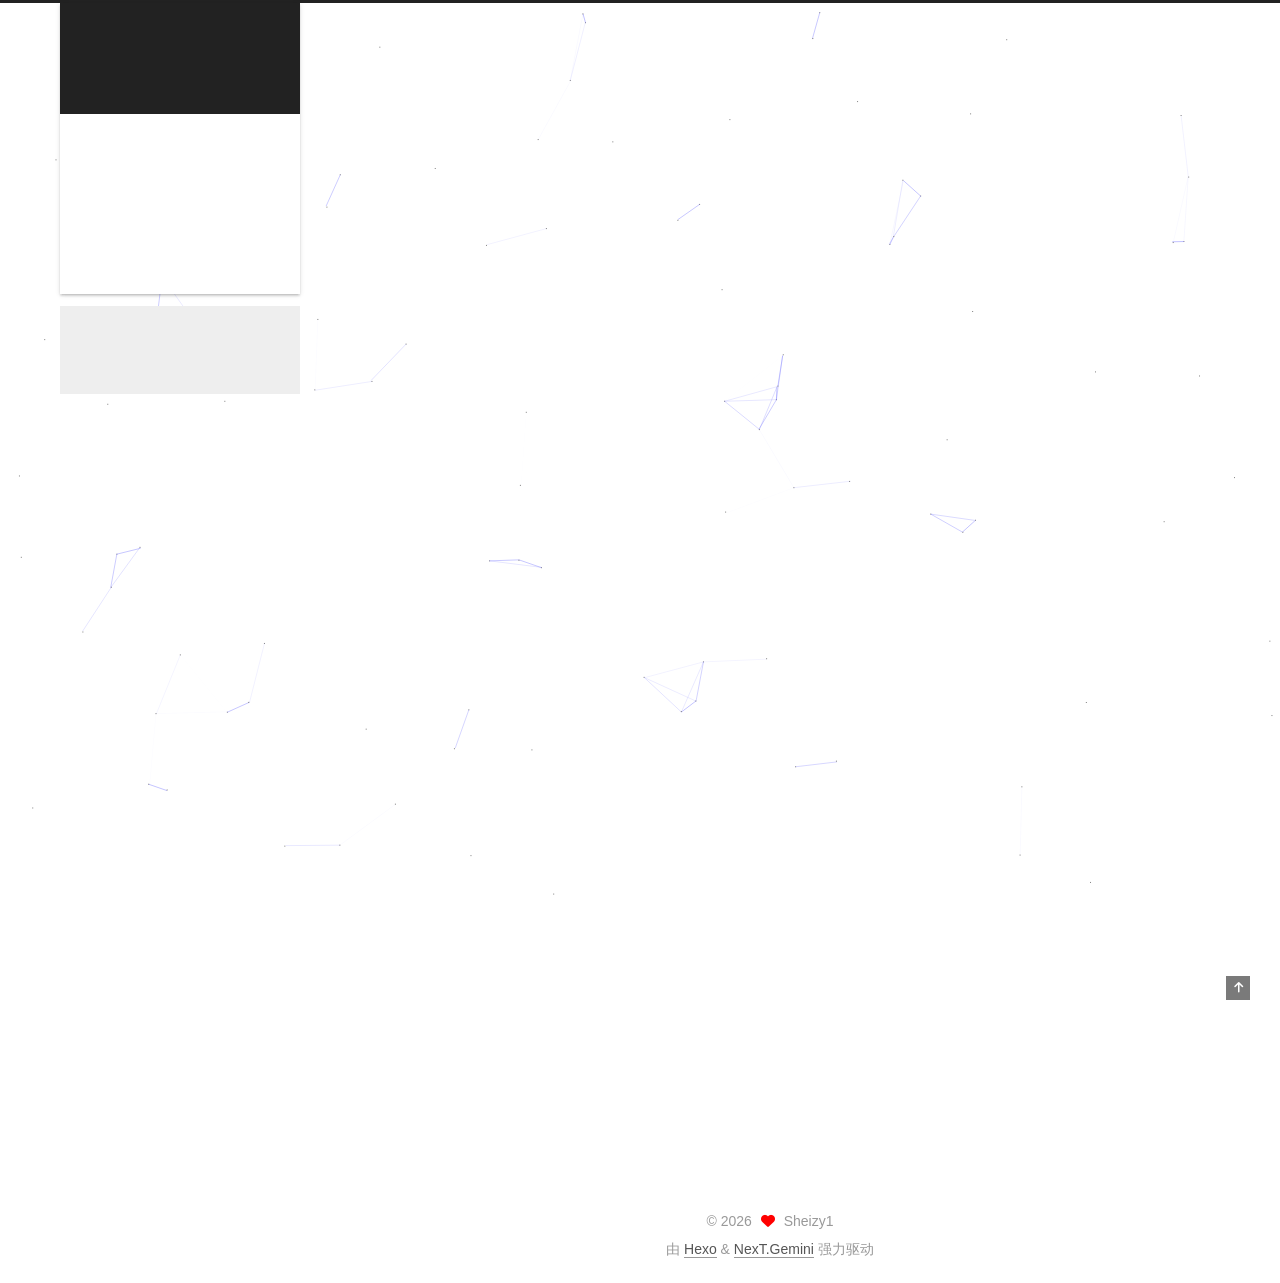
<file: index.html>
<!DOCTYPE html>
<html lang="zh-CN">
<head>
  <meta charset="UTF-8">
<meta name="viewport" content="width=device-width, initial-scale=1, maximum-scale=2">
<meta name="theme-color" content="#222">
<meta name="generator" content="Hexo 8.1.1">
  <link rel="apple-touch-icon" sizes="180x180" href="/images/apple-touch-icon-next.png">
  <link rel="icon" type="image/png" sizes="32x32" href="/images/cil-dog.svg">
  <link rel="icon" type="image/png" sizes="16x16" href="/images/cil-dog.svg">
  <link rel="mask-icon" href="/images/logo.svg" color="#222">

<link rel="stylesheet" href="/css/main.css">


<link rel="stylesheet" href="https://cdn.bootcdn.net/ajax/libs/font-awesome/6.0.0-beta3/css/all.min.css">
  <link rel="stylesheet" href="https://cdn.bootcdn.net/ajax/libs/pace/1.2.4/themes/blue/pace-theme-minimal.css">
  <script src="https://cdn.bootcdn.net/ajax/libs/pace/1.2.4/pace.min.js"></script>

<script id="hexo-configurations">
    var NexT = window.NexT || {};
    var CONFIG = {"hostname":"sheizy1.github.io","root":"/","scheme":"Gemini","version":"7.8.0","exturl":false,"sidebar":{"position":"left","display":"post","padding":18,"offset":12,"onmobile":false},"copycode":{"enable":false,"show_result":false,"style":null},"back2top":{"enable":true,"sidebar":false,"scrollpercent":false},"bookmark":{"enable":false,"color":"#222","save":"auto"},"fancybox":false,"mediumzoom":false,"lazyload":false,"pangu":false,"comments":{"style":"tabs","active":null,"storage":true,"lazyload":false,"nav":null},"algolia":{"hits":{"per_page":10},"labels":{"input_placeholder":"Search for Posts","hits_empty":"We didn't find any results for the search: ${query}","hits_stats":"${hits} results found in ${time} ms"}},"localsearch":{"enable":false,"trigger":"auto","top_n_per_article":1,"unescape":false,"preload":false},"motion":{"enable":true,"async":false,"transition":{"post_block":"fadeIn","post_header":"slideDownIn","post_body":"slideDownIn","coll_header":"slideLeftIn","sidebar":"slideUpIn"}}};
  </script>

  <meta name="description" content="USTB">
<meta property="og:type" content="website">
<meta property="og:title" content="Sheizy">
<meta property="og:url" content="https://sheizy1.github.io/index.html">
<meta property="og:site_name" content="Sheizy">
<meta property="og:description" content="USTB">
<meta property="og:locale" content="zh_CN">
<meta property="article:author" content="Sheizy1">
<meta name="twitter:card" content="summary">

<link rel="canonical" href="https://sheizy1.github.io/">


<script id="page-configurations">
  // https://hexo.io/docs/variables.html
  CONFIG.page = {
    sidebar: "",
    isHome : true,
    isPost : false,
    lang   : 'zh-CN'
  };
</script>

  <title>Sheizy</title>
  






  <noscript>
  <style>
  .use-motion .brand,
  .use-motion .menu-item,
  .sidebar-inner,
  .use-motion .post-block,
  .use-motion .pagination,
  .use-motion .comments,
  .use-motion .post-header,
  .use-motion .post-body,
  .use-motion .collection-header { opacity: initial; }

  .use-motion .site-title,
  .use-motion .site-subtitle {
    opacity: initial;
    top: initial;
  }

  .use-motion .logo-line-before i { left: initial; }
  .use-motion .logo-line-after i { right: initial; }
  </style>
</noscript>

</head>

<body itemscope itemtype="http://schema.org/WebPage">
  <div class="container use-motion">
    <div class="headband"></div>

    <header class="header" itemscope itemtype="http://schema.org/WPHeader">
      <div class="header-inner"><div class="site-brand-container">
  <div class="site-nav-toggle">
    <div class="toggle" aria-label="切换导航栏">
      <span class="toggle-line toggle-line-first"></span>
      <span class="toggle-line toggle-line-middle"></span>
      <span class="toggle-line toggle-line-last"></span>
    </div>
  </div>

  <div class="site-meta">

    <a href="/" class="brand" rel="start">
      <span class="logo-line-before"><i></i></span>
      <h1 class="site-title">Sheizy</h1>
      <span class="logo-line-after"><i></i></span>
    </a>
      <p class="site-subtitle" itemprop="description">I Survive The Present</p>
  </div>

  <div class="site-nav-right">
    <div class="toggle popup-trigger">
    </div>
  </div>
</div>




<nav class="site-nav">
  <ul id="menu" class="main-menu menu">
        <li class="menu-item menu-item-home">

    <a href="/" rel="section"><i class="fa fa-home fa-fw"></i>首页</a>

  </li>
        <li class="menu-item menu-item-tags">

    <a href="/tags/" rel="section"><i class="fa fa-tags fa-fw"></i>标签</a>

  </li>
        <li class="menu-item menu-item-categories">

    <a href="/categories/" rel="section"><i class="fa fa-th fa-fw"></i>分类</a>

  </li>
        <li class="menu-item menu-item-archives">

    <a href="/archives/" rel="section"><i class="fa fa-archive fa-fw"></i>归档</a>

  </li>
  </ul>
</nav>




</div>
    </header>

    
  <div class="back-to-top">
    <i class="fa fa-arrow-up"></i>
    <span>0%</span>
  </div>


    <main class="main">
      <div class="main-inner">
        <div class="content-wrap">
          

          <div class="content index posts-expand">
            
      
  
  
  <article itemscope itemtype="http://schema.org/Article" class="post-block" lang="zh-CN">
    <link itemprop="mainEntityOfPage" href="https://sheizy1.github.io/2026/04/08/hello-world/">

    <span hidden itemprop="author" itemscope itemtype="http://schema.org/Person">
      <meta itemprop="image" content="/images/avatar.jpg">
      <meta itemprop="name" content="Sheizy1">
      <meta itemprop="description" content="USTB">
    </span>

    <span hidden itemprop="publisher" itemscope itemtype="http://schema.org/Organization">
      <meta itemprop="name" content="Sheizy">
    </span>
      <header class="post-header">
        <h2 class="post-title" itemprop="name headline">
          
            <a href="/2026/04/08/hello-world/" class="post-title-link" itemprop="url">Hello World</a>
        </h2>

        <div class="post-meta">
            <span class="post-meta-item">
              <span class="post-meta-item-icon">
                <i class="far fa-calendar"></i>
              </span>
              <span class="post-meta-item-text">发表于</span>

              <time title="创建时间：2026-04-08 18:53:47" itemprop="dateCreated datePublished" datetime="2026-04-08T18:53:47+08:00">2026-04-08</time>
            </span>

          

        </div>
      </header>

    
    
    
    <div class="post-body" itemprop="articleBody">

      
          <p>Welcome to <a target="_blank" rel="noopener" href="https://hexo.io/">Hexo</a>! This is your very first post. Check <a target="_blank" rel="noopener" href="https://hexo.io/docs/">documentation</a> for more info. If you get any problems when using Hexo, you can find the answer in <a target="_blank" rel="noopener" href="https://hexo.io/docs/troubleshooting.html">troubleshooting</a> or you can ask me on <a target="_blank" rel="noopener" href="https://github.com/hexojs/hexo/issues">GitHub</a>.</p>
<h2 id="Quick-Start"><a href="#Quick-Start" class="headerlink" title="Quick Start"></a>Quick Start</h2><h3 id="Create-a-new-post"><a href="#Create-a-new-post" class="headerlink" title="Create a new post"></a>Create a new post</h3><figure class="highlight bash"><table><tr><td class="gutter"><pre><span class="line">1</span><br></pre></td><td class="code"><pre><span class="line">$ hexo new <span class="string">&quot;My New Post&quot;</span></span><br></pre></td></tr></table></figure>

<p>More info: <a target="_blank" rel="noopener" href="https://hexo.io/docs/writing.html">Writing</a></p>
<h3 id="Run-server"><a href="#Run-server" class="headerlink" title="Run server"></a>Run server</h3><figure class="highlight bash"><table><tr><td class="gutter"><pre><span class="line">1</span><br></pre></td><td class="code"><pre><span class="line">$ hexo server</span><br></pre></td></tr></table></figure>

<p>More info: <a target="_blank" rel="noopener" href="https://hexo.io/docs/server.html">Server</a></p>
<h3 id="Generate-static-files"><a href="#Generate-static-files" class="headerlink" title="Generate static files"></a>Generate static files</h3><figure class="highlight bash"><table><tr><td class="gutter"><pre><span class="line">1</span><br></pre></td><td class="code"><pre><span class="line">$ hexo generate</span><br></pre></td></tr></table></figure>

<p>More info: <a target="_blank" rel="noopener" href="https://hexo.io/docs/generating.html">Generating</a></p>
<h3 id="Deploy-to-remote-sites"><a href="#Deploy-to-remote-sites" class="headerlink" title="Deploy to remote sites"></a>Deploy to remote sites</h3><figure class="highlight bash"><table><tr><td class="gutter"><pre><span class="line">1</span><br></pre></td><td class="code"><pre><span class="line">$ hexo deploy</span><br></pre></td></tr></table></figure>

<p>More info: <a target="_blank" rel="noopener" href="https://hexo.io/docs/one-command-deployment.html">Deployment</a></p>

      
    </div>

    
    
    
      <footer class="post-footer">
        <div class="post-eof"></div>
      </footer>
  </article>
  
  
  


  



          </div>
          

<script>
  window.addEventListener('tabs:register', () => {
    let { activeClass } = CONFIG.comments;
    if (CONFIG.comments.storage) {
      activeClass = localStorage.getItem('comments_active') || activeClass;
    }
    if (activeClass) {
      let activeTab = document.querySelector(`a[href="#comment-${activeClass}"]`);
      if (activeTab) {
        activeTab.click();
      }
    }
  });
  if (CONFIG.comments.storage) {
    window.addEventListener('tabs:click', event => {
      if (!event.target.matches('.tabs-comment .tab-content .tab-pane')) return;
      let commentClass = event.target.classList[1];
      localStorage.setItem('comments_active', commentClass);
    });
  }
</script>

        </div>
          
  
  <div class="toggle sidebar-toggle">
    <span class="toggle-line toggle-line-first"></span>
    <span class="toggle-line toggle-line-middle"></span>
    <span class="toggle-line toggle-line-last"></span>
  </div>

  <aside class="sidebar">
    <div class="sidebar-inner">

      <ul class="sidebar-nav motion-element">
        <li class="sidebar-nav-toc">
          文章目录
        </li>
        <li class="sidebar-nav-overview">
          站点概览
        </li>
      </ul>

      <!--noindex-->
      <div class="post-toc-wrap sidebar-panel">
      </div>
      <!--/noindex-->

      <div class="site-overview-wrap sidebar-panel">
        <div class="site-author motion-element" itemprop="author" itemscope itemtype="http://schema.org/Person">
    <img class="site-author-image" itemprop="image" alt="Sheizy1"
      src="/images/avatar.jpg">
  <p class="site-author-name" itemprop="name">Sheizy1</p>
  <div class="site-description" itemprop="description">USTB</div>
</div>
<div class="site-state-wrap motion-element">
  <nav class="site-state">
      <div class="site-state-item site-state-posts">
          <a href="/archives/">
        
          <span class="site-state-item-count">1</span>
          <span class="site-state-item-name">日志</span>
        </a>
      </div>
  </nav>
</div>
  <div class="links-of-author motion-element">
      <span class="links-of-author-item">
        <a href="https://github.com/sheizy1" title="GitHub → https:&#x2F;&#x2F;github.com&#x2F;sheizy1" rel="noopener" target="_blank"><i class="fab fa-github fa-fw"></i>GitHub</a>
      </span>
  </div>



      </div>

    </div>
  </aside>
  <div id="sidebar-dimmer"></div>


      </div>
    </main>

    <footer class="footer">
      <div class="footer-inner">
        

        

<div class="copyright">
  
  &copy; 
  <span itemprop="copyrightYear">2026</span>
  <span class="with-love">
    <i class="fa fa-heart"></i>
  </span>
  <span class="author" itemprop="copyrightHolder">Sheizy1</span>
</div>
  <div class="powered-by">由 <a href="https://hexo.io/" class="theme-link" rel="noopener" target="_blank">Hexo</a> & <a href="https://theme-next.org/" class="theme-link" rel="noopener" target="_blank">NexT.Gemini</a> 强力驱动
  </div>

        








      </div>
    </footer>
  </div>

  
  
  <script color='0,0,255' opacity='0.5' zIndex='-1' count='99' src="/lib/canvas-nest/canvas-nest.min.js"></script>
  <script src="https://cdn.bootcdn.net/ajax/libs/animejs/3.2.1/anime.min.js"></script>
  <script src="https://cdn.bootcdn.net/ajax/libs/velocity/1.5.2/velocity.min.js"></script>
  <script src="https://cdn.bootcdn.net/ajax/libs/velocity/1.5.2/velocity.ui.min.js"></script>

<script src="/js/utils.js"></script>

<script src="/js/motion.js"></script>


<script src="/js/schemes/pisces.js"></script>


<script src="/js/next-boot.js"></script>




  















  

  

</body>
</html>
</file>
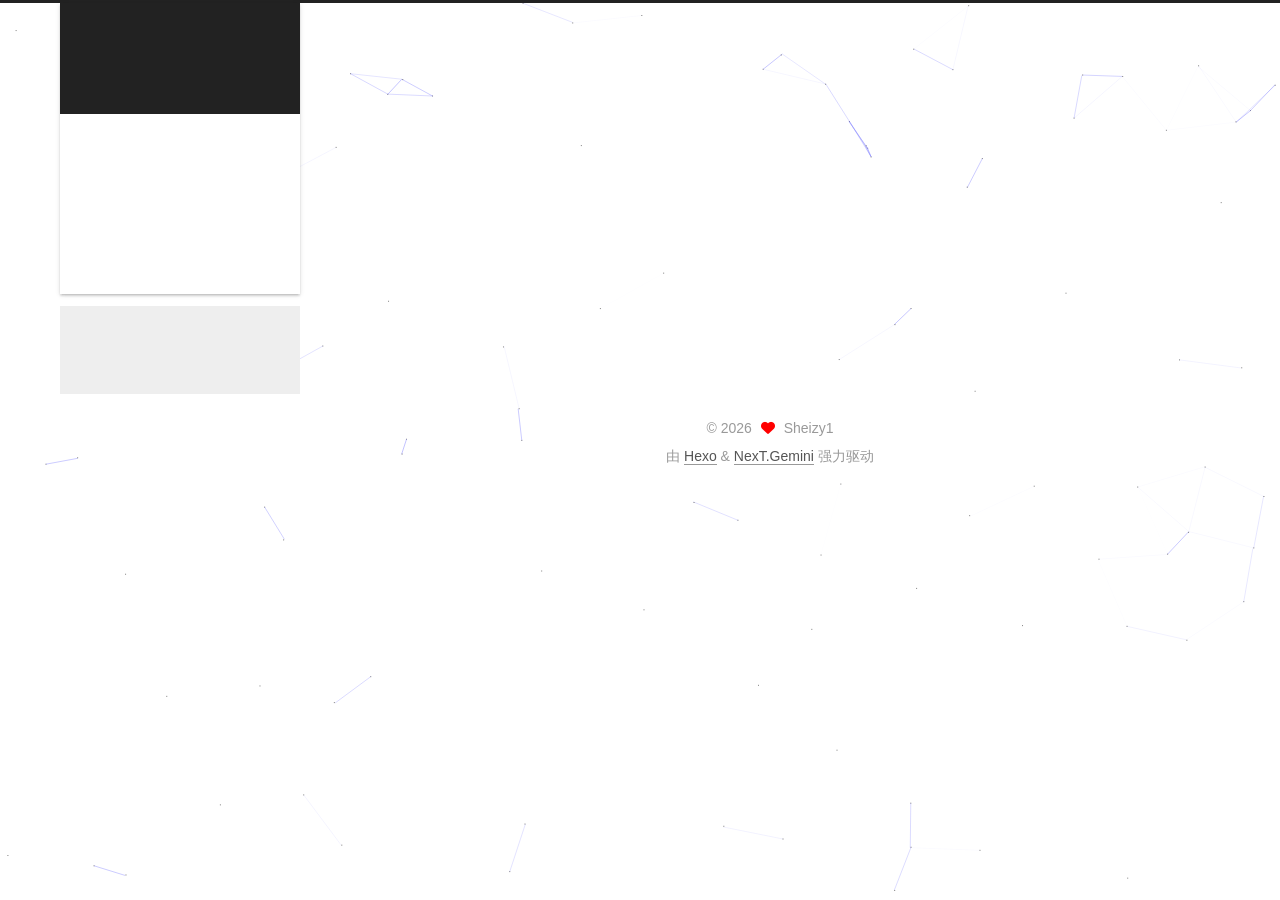
<file: about/index.html>
<!DOCTYPE html>
<html lang="zh-CN">
<head>
  <meta charset="UTF-8">
<meta name="viewport" content="width=device-width, initial-scale=1, maximum-scale=2">
<meta name="theme-color" content="#222">
<meta name="generator" content="Hexo 8.1.1">
  <link rel="apple-touch-icon" sizes="180x180" href="/images/apple-touch-icon-next.png">
  <link rel="icon" type="image/png" sizes="32x32" href="/images/cil-dog.svg">
  <link rel="icon" type="image/png" sizes="16x16" href="/images/cil-dog.svg">
  <link rel="mask-icon" href="/images/logo.svg" color="#222">

<link rel="stylesheet" href="/css/main.css">


<link rel="stylesheet" href="https://cdn.bootcdn.net/ajax/libs/font-awesome/6.0.0-beta3/css/all.min.css">
  <link rel="stylesheet" href="https://cdn.bootcdn.net/ajax/libs/pace/1.2.4/themes/blue/pace-theme-minimal.css">
  <script src="https://cdn.bootcdn.net/ajax/libs/pace/1.2.4/pace.min.js"></script>

<script id="hexo-configurations">
    var NexT = window.NexT || {};
    var CONFIG = {"hostname":"sheizy1.github.io","root":"/","scheme":"Gemini","version":"7.8.0","exturl":false,"sidebar":{"position":"left","display":"post","padding":18,"offset":12,"onmobile":false},"copycode":{"enable":false,"show_result":false,"style":null},"back2top":{"enable":true,"sidebar":false,"scrollpercent":false},"bookmark":{"enable":false,"color":"#222","save":"auto"},"fancybox":false,"mediumzoom":false,"lazyload":false,"pangu":false,"comments":{"style":"tabs","active":null,"storage":true,"lazyload":false,"nav":null},"algolia":{"hits":{"per_page":10},"labels":{"input_placeholder":"Search for Posts","hits_empty":"We didn't find any results for the search: ${query}","hits_stats":"${hits} results found in ${time} ms"}},"localsearch":{"enable":false,"trigger":"auto","top_n_per_article":1,"unescape":false,"preload":false},"motion":{"enable":true,"async":false,"transition":{"post_block":"fadeIn","post_header":"slideDownIn","post_body":"slideDownIn","coll_header":"slideLeftIn","sidebar":"slideUpIn"}}};
  </script>

  <meta name="description" content="USTB">
<meta property="og:type" content="website">
<meta property="og:title" content="关于">
<meta property="og:url" content="https://sheizy1.github.io/about/index.html">
<meta property="og:site_name" content="Sheizy">
<meta property="og:description" content="USTB">
<meta property="og:locale" content="zh_CN">
<meta property="article:published_time" content="2026-04-08T11:48:38.000Z">
<meta property="article:modified_time" content="2026-04-08T15:34:41.559Z">
<meta property="article:author" content="Sheizy1">
<meta name="twitter:card" content="summary">

<link rel="canonical" href="https://sheizy1.github.io/about/">


<script id="page-configurations">
  // https://hexo.io/docs/variables.html
  CONFIG.page = {
    sidebar: "",
    isHome : false,
    isPost : false,
    lang   : 'zh-CN'
  };
</script>

  <title>关于 | Sheizy
</title>
  






  <noscript>
  <style>
  .use-motion .brand,
  .use-motion .menu-item,
  .sidebar-inner,
  .use-motion .post-block,
  .use-motion .pagination,
  .use-motion .comments,
  .use-motion .post-header,
  .use-motion .post-body,
  .use-motion .collection-header { opacity: initial; }

  .use-motion .site-title,
  .use-motion .site-subtitle {
    opacity: initial;
    top: initial;
  }

  .use-motion .logo-line-before i { left: initial; }
  .use-motion .logo-line-after i { right: initial; }
  </style>
</noscript>

</head>

<body itemscope itemtype="http://schema.org/WebPage">
  <div class="container use-motion">
    <div class="headband"></div>

    <header class="header" itemscope itemtype="http://schema.org/WPHeader">
      <div class="header-inner"><div class="site-brand-container">
  <div class="site-nav-toggle">
    <div class="toggle" aria-label="切换导航栏">
      <span class="toggle-line toggle-line-first"></span>
      <span class="toggle-line toggle-line-middle"></span>
      <span class="toggle-line toggle-line-last"></span>
    </div>
  </div>

  <div class="site-meta">

    <a href="/" class="brand" rel="start">
      <span class="logo-line-before"><i></i></span>
      <h1 class="site-title">Sheizy</h1>
      <span class="logo-line-after"><i></i></span>
    </a>
      <p class="site-subtitle" itemprop="description">I Survive The Present</p>
  </div>

  <div class="site-nav-right">
    <div class="toggle popup-trigger">
    </div>
  </div>
</div>




<nav class="site-nav">
  <ul id="menu" class="main-menu menu">
        <li class="menu-item menu-item-home">

    <a href="/" rel="section"><i class="fa fa-home fa-fw"></i>首页</a>

  </li>
        <li class="menu-item menu-item-tags">

    <a href="/tags/" rel="section"><i class="fa fa-tags fa-fw"></i>标签</a>

  </li>
        <li class="menu-item menu-item-categories">

    <a href="/categories/" rel="section"><i class="fa fa-th fa-fw"></i>分类</a>

  </li>
        <li class="menu-item menu-item-archives">

    <a href="/archives/" rel="section"><i class="fa fa-archive fa-fw"></i>归档</a>

  </li>
  </ul>
</nav>




</div>
    </header>

    
  <div class="back-to-top">
    <i class="fa fa-arrow-up"></i>
    <span>0%</span>
  </div>


    <main class="main">
      <div class="main-inner">
        <div class="content-wrap">
          
  
  

          <div class="content page posts-expand">
            

    
    
    
    <div class="post-block" lang="zh-CN">
      <header class="post-header">

<h1 class="post-title" itemprop="name headline">关于
</h1>

<div class="post-meta">
  

</div>

</header>

      
      
      
      <div class="post-body">
          
      </div>
      
      
      
    </div>
    

    
    
    


          </div>
          

<script>
  window.addEventListener('tabs:register', () => {
    let { activeClass } = CONFIG.comments;
    if (CONFIG.comments.storage) {
      activeClass = localStorage.getItem('comments_active') || activeClass;
    }
    if (activeClass) {
      let activeTab = document.querySelector(`a[href="#comment-${activeClass}"]`);
      if (activeTab) {
        activeTab.click();
      }
    }
  });
  if (CONFIG.comments.storage) {
    window.addEventListener('tabs:click', event => {
      if (!event.target.matches('.tabs-comment .tab-content .tab-pane')) return;
      let commentClass = event.target.classList[1];
      localStorage.setItem('comments_active', commentClass);
    });
  }
</script>

        </div>
          
  
  <div class="toggle sidebar-toggle">
    <span class="toggle-line toggle-line-first"></span>
    <span class="toggle-line toggle-line-middle"></span>
    <span class="toggle-line toggle-line-last"></span>
  </div>

  <aside class="sidebar">
    <div class="sidebar-inner">

      <ul class="sidebar-nav motion-element">
        <li class="sidebar-nav-toc">
          文章目录
        </li>
        <li class="sidebar-nav-overview">
          站点概览
        </li>
      </ul>

      <!--noindex-->
      <div class="post-toc-wrap sidebar-panel">
      </div>
      <!--/noindex-->

      <div class="site-overview-wrap sidebar-panel">
        <div class="site-author motion-element" itemprop="author" itemscope itemtype="http://schema.org/Person">
    <img class="site-author-image" itemprop="image" alt="Sheizy1"
      src="/images/avatar.jpg">
  <p class="site-author-name" itemprop="name">Sheizy1</p>
  <div class="site-description" itemprop="description">USTB</div>
</div>
<div class="site-state-wrap motion-element">
  <nav class="site-state">
      <div class="site-state-item site-state-posts">
          <a href="/archives/">
        
          <span class="site-state-item-count">1</span>
          <span class="site-state-item-name">日志</span>
        </a>
      </div>
  </nav>
</div>
  <div class="links-of-author motion-element">
      <span class="links-of-author-item">
        <a href="https://github.com/sheizy1" title="GitHub → https:&#x2F;&#x2F;github.com&#x2F;sheizy1" rel="noopener" target="_blank"><i class="fab fa-github fa-fw"></i>GitHub</a>
      </span>
  </div>



      </div>

    </div>
  </aside>
  <div id="sidebar-dimmer"></div>


      </div>
    </main>

    <footer class="footer">
      <div class="footer-inner">
        

        

<div class="copyright">
  
  &copy; 
  <span itemprop="copyrightYear">2026</span>
  <span class="with-love">
    <i class="fa fa-heart"></i>
  </span>
  <span class="author" itemprop="copyrightHolder">Sheizy1</span>
</div>
  <div class="powered-by">由 <a href="https://hexo.io/" class="theme-link" rel="noopener" target="_blank">Hexo</a> & <a href="https://theme-next.org/" class="theme-link" rel="noopener" target="_blank">NexT.Gemini</a> 强力驱动
  </div>

        








      </div>
    </footer>
  </div>

  
  
  <script color='0,0,255' opacity='0.5' zIndex='-1' count='99' src="/lib/canvas-nest/canvas-nest.min.js"></script>
  <script src="https://cdn.bootcdn.net/ajax/libs/animejs/3.2.1/anime.min.js"></script>
  <script src="https://cdn.bootcdn.net/ajax/libs/velocity/1.5.2/velocity.min.js"></script>
  <script src="https://cdn.bootcdn.net/ajax/libs/velocity/1.5.2/velocity.ui.min.js"></script>

<script src="/js/utils.js"></script>

<script src="/js/motion.js"></script>


<script src="/js/schemes/pisces.js"></script>


<script src="/js/next-boot.js"></script>




  















  

  

</body>
</html>
</file>
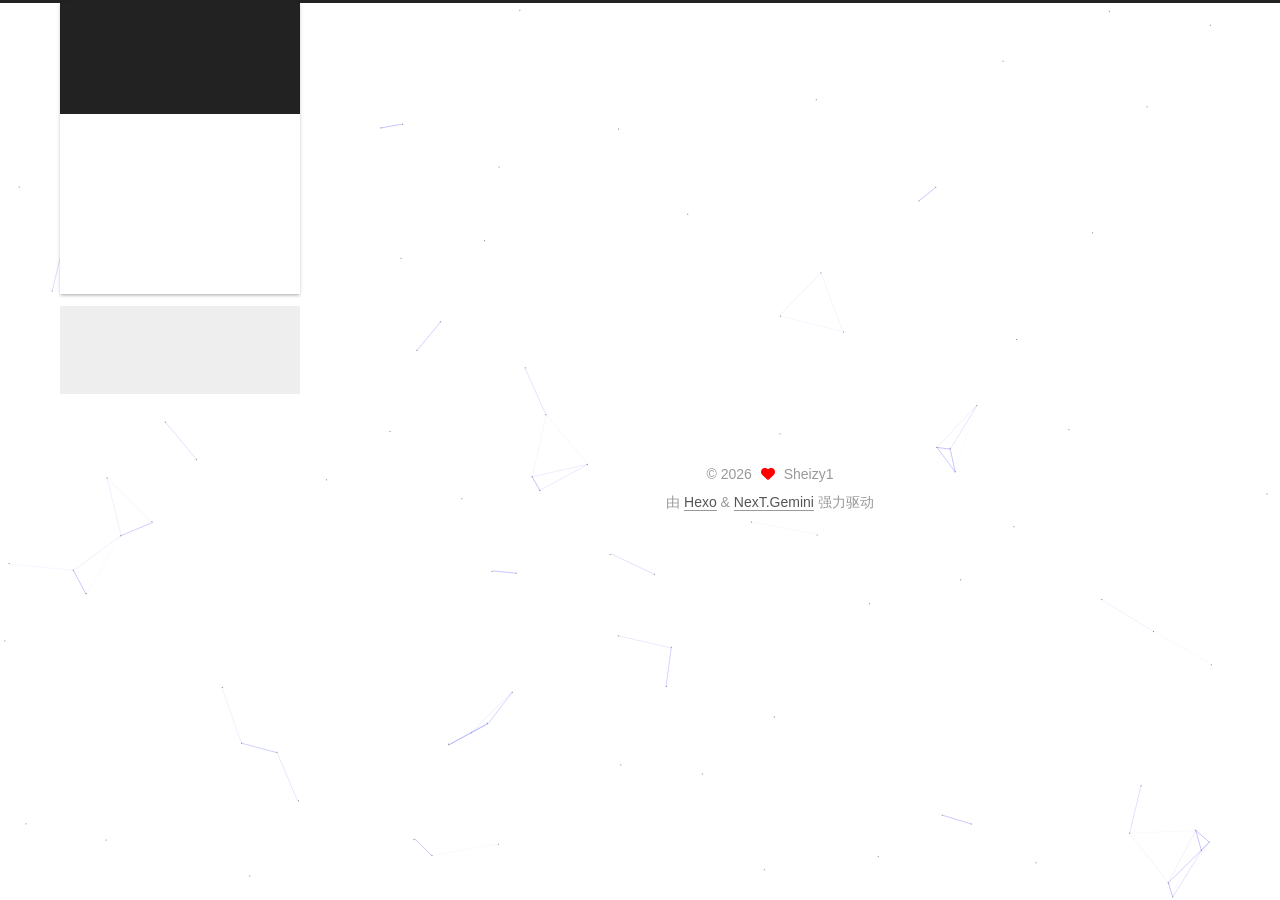
<file: archives/index.html>
<!DOCTYPE html>
<html lang="zh-CN">
<head>
  <meta charset="UTF-8">
<meta name="viewport" content="width=device-width, initial-scale=1, maximum-scale=2">
<meta name="theme-color" content="#222">
<meta name="generator" content="Hexo 8.1.1">
  <link rel="apple-touch-icon" sizes="180x180" href="/images/apple-touch-icon-next.png">
  <link rel="icon" type="image/png" sizes="32x32" href="/images/cil-dog.svg">
  <link rel="icon" type="image/png" sizes="16x16" href="/images/cil-dog.svg">
  <link rel="mask-icon" href="/images/logo.svg" color="#222">

<link rel="stylesheet" href="/css/main.css">


<link rel="stylesheet" href="https://cdn.bootcdn.net/ajax/libs/font-awesome/6.0.0-beta3/css/all.min.css">
  <link rel="stylesheet" href="https://cdn.bootcdn.net/ajax/libs/pace/1.2.4/themes/blue/pace-theme-minimal.css">
  <script src="https://cdn.bootcdn.net/ajax/libs/pace/1.2.4/pace.min.js"></script>

<script id="hexo-configurations">
    var NexT = window.NexT || {};
    var CONFIG = {"hostname":"sheizy1.github.io","root":"/","scheme":"Gemini","version":"7.8.0","exturl":false,"sidebar":{"position":"left","display":"post","padding":18,"offset":12,"onmobile":false},"copycode":{"enable":false,"show_result":false,"style":null},"back2top":{"enable":true,"sidebar":false,"scrollpercent":false},"bookmark":{"enable":false,"color":"#222","save":"auto"},"fancybox":false,"mediumzoom":false,"lazyload":false,"pangu":false,"comments":{"style":"tabs","active":null,"storage":true,"lazyload":false,"nav":null},"algolia":{"hits":{"per_page":10},"labels":{"input_placeholder":"Search for Posts","hits_empty":"We didn't find any results for the search: ${query}","hits_stats":"${hits} results found in ${time} ms"}},"localsearch":{"enable":false,"trigger":"auto","top_n_per_article":1,"unescape":false,"preload":false},"motion":{"enable":true,"async":false,"transition":{"post_block":"fadeIn","post_header":"slideDownIn","post_body":"slideDownIn","coll_header":"slideLeftIn","sidebar":"slideUpIn"}}};
  </script>

  <meta name="description" content="USTB">
<meta property="og:type" content="website">
<meta property="og:title" content="Sheizy">
<meta property="og:url" content="https://sheizy1.github.io/archives/index.html">
<meta property="og:site_name" content="Sheizy">
<meta property="og:description" content="USTB">
<meta property="og:locale" content="zh_CN">
<meta property="article:author" content="Sheizy1">
<meta name="twitter:card" content="summary">

<link rel="canonical" href="https://sheizy1.github.io/archives/">


<script id="page-configurations">
  // https://hexo.io/docs/variables.html
  CONFIG.page = {
    sidebar: "",
    isHome : false,
    isPost : false,
    lang   : 'zh-CN'
  };
</script>

  <title>归档 | Sheizy</title>
  






  <noscript>
  <style>
  .use-motion .brand,
  .use-motion .menu-item,
  .sidebar-inner,
  .use-motion .post-block,
  .use-motion .pagination,
  .use-motion .comments,
  .use-motion .post-header,
  .use-motion .post-body,
  .use-motion .collection-header { opacity: initial; }

  .use-motion .site-title,
  .use-motion .site-subtitle {
    opacity: initial;
    top: initial;
  }

  .use-motion .logo-line-before i { left: initial; }
  .use-motion .logo-line-after i { right: initial; }
  </style>
</noscript>

</head>

<body itemscope itemtype="http://schema.org/WebPage">
  <div class="container use-motion">
    <div class="headband"></div>

    <header class="header" itemscope itemtype="http://schema.org/WPHeader">
      <div class="header-inner"><div class="site-brand-container">
  <div class="site-nav-toggle">
    <div class="toggle" aria-label="切换导航栏">
      <span class="toggle-line toggle-line-first"></span>
      <span class="toggle-line toggle-line-middle"></span>
      <span class="toggle-line toggle-line-last"></span>
    </div>
  </div>

  <div class="site-meta">

    <a href="/" class="brand" rel="start">
      <span class="logo-line-before"><i></i></span>
      <h1 class="site-title">Sheizy</h1>
      <span class="logo-line-after"><i></i></span>
    </a>
      <p class="site-subtitle" itemprop="description">I Survive The Present</p>
  </div>

  <div class="site-nav-right">
    <div class="toggle popup-trigger">
    </div>
  </div>
</div>




<nav class="site-nav">
  <ul id="menu" class="main-menu menu">
        <li class="menu-item menu-item-home">

    <a href="/" rel="section"><i class="fa fa-home fa-fw"></i>首页</a>

  </li>
        <li class="menu-item menu-item-tags">

    <a href="/tags/" rel="section"><i class="fa fa-tags fa-fw"></i>标签</a>

  </li>
        <li class="menu-item menu-item-categories">

    <a href="/categories/" rel="section"><i class="fa fa-th fa-fw"></i>分类</a>

  </li>
        <li class="menu-item menu-item-archives">

    <a href="/archives/" rel="section"><i class="fa fa-archive fa-fw"></i>归档</a>

  </li>
  </ul>
</nav>




</div>
    </header>

    
  <div class="back-to-top">
    <i class="fa fa-arrow-up"></i>
    <span>0%</span>
  </div>


    <main class="main">
      <div class="main-inner">
        <div class="content-wrap">
          

          <div class="content archive">
            

  
  
  
  <div class="post-block">
    <div class="posts-collapse">
      <div class="collection-title">
        <span class="collection-header">嗯..! 目前共计 1 篇日志。 继续努力。</span>
      </div>

      
    <div class="collection-year">
      <span class="collection-header">2026</span>
    </div>

  <article itemscope itemtype="http://schema.org/Article">
    <header class="post-header">

      <div class="post-meta">
        <time itemprop="dateCreated"
              datetime="2026-04-08T18:53:47+08:00"
              content="2026-04-08">
          04-08
        </time>
      </div>

      <div class="post-title">
          <a class="post-title-link" href="/2026/04/08/hello-world/" itemprop="url">
            <span itemprop="name">Hello World</span>
          </a>
      </div>

    </header>
  </article>


    </div>
  </div>
  
  
  

  



          </div>
          

<script>
  window.addEventListener('tabs:register', () => {
    let { activeClass } = CONFIG.comments;
    if (CONFIG.comments.storage) {
      activeClass = localStorage.getItem('comments_active') || activeClass;
    }
    if (activeClass) {
      let activeTab = document.querySelector(`a[href="#comment-${activeClass}"]`);
      if (activeTab) {
        activeTab.click();
      }
    }
  });
  if (CONFIG.comments.storage) {
    window.addEventListener('tabs:click', event => {
      if (!event.target.matches('.tabs-comment .tab-content .tab-pane')) return;
      let commentClass = event.target.classList[1];
      localStorage.setItem('comments_active', commentClass);
    });
  }
</script>

        </div>
          
  
  <div class="toggle sidebar-toggle">
    <span class="toggle-line toggle-line-first"></span>
    <span class="toggle-line toggle-line-middle"></span>
    <span class="toggle-line toggle-line-last"></span>
  </div>

  <aside class="sidebar">
    <div class="sidebar-inner">

      <ul class="sidebar-nav motion-element">
        <li class="sidebar-nav-toc">
          文章目录
        </li>
        <li class="sidebar-nav-overview">
          站点概览
        </li>
      </ul>

      <!--noindex-->
      <div class="post-toc-wrap sidebar-panel">
      </div>
      <!--/noindex-->

      <div class="site-overview-wrap sidebar-panel">
        <div class="site-author motion-element" itemprop="author" itemscope itemtype="http://schema.org/Person">
    <img class="site-author-image" itemprop="image" alt="Sheizy1"
      src="/images/avatar.jpg">
  <p class="site-author-name" itemprop="name">Sheizy1</p>
  <div class="site-description" itemprop="description">USTB</div>
</div>
<div class="site-state-wrap motion-element">
  <nav class="site-state">
      <div class="site-state-item site-state-posts">
          <a href="/archives/">
        
          <span class="site-state-item-count">1</span>
          <span class="site-state-item-name">日志</span>
        </a>
      </div>
  </nav>
</div>
  <div class="links-of-author motion-element">
      <span class="links-of-author-item">
        <a href="https://github.com/sheizy1" title="GitHub → https:&#x2F;&#x2F;github.com&#x2F;sheizy1" rel="noopener" target="_blank"><i class="fab fa-github fa-fw"></i>GitHub</a>
      </span>
  </div>



      </div>

    </div>
  </aside>
  <div id="sidebar-dimmer"></div>


      </div>
    </main>

    <footer class="footer">
      <div class="footer-inner">
        

        

<div class="copyright">
  
  &copy; 
  <span itemprop="copyrightYear">2026</span>
  <span class="with-love">
    <i class="fa fa-heart"></i>
  </span>
  <span class="author" itemprop="copyrightHolder">Sheizy1</span>
</div>
  <div class="powered-by">由 <a href="https://hexo.io/" class="theme-link" rel="noopener" target="_blank">Hexo</a> & <a href="https://theme-next.org/" class="theme-link" rel="noopener" target="_blank">NexT.Gemini</a> 强力驱动
  </div>

        








      </div>
    </footer>
  </div>

  
  
  <script color='0,0,255' opacity='0.5' zIndex='-1' count='99' src="/lib/canvas-nest/canvas-nest.min.js"></script>
  <script src="https://cdn.bootcdn.net/ajax/libs/animejs/3.2.1/anime.min.js"></script>
  <script src="https://cdn.bootcdn.net/ajax/libs/velocity/1.5.2/velocity.min.js"></script>
  <script src="https://cdn.bootcdn.net/ajax/libs/velocity/1.5.2/velocity.ui.min.js"></script>

<script src="/js/utils.js"></script>

<script src="/js/motion.js"></script>


<script src="/js/schemes/pisces.js"></script>


<script src="/js/next-boot.js"></script>




  















  

  

</body>
</html>
</file>
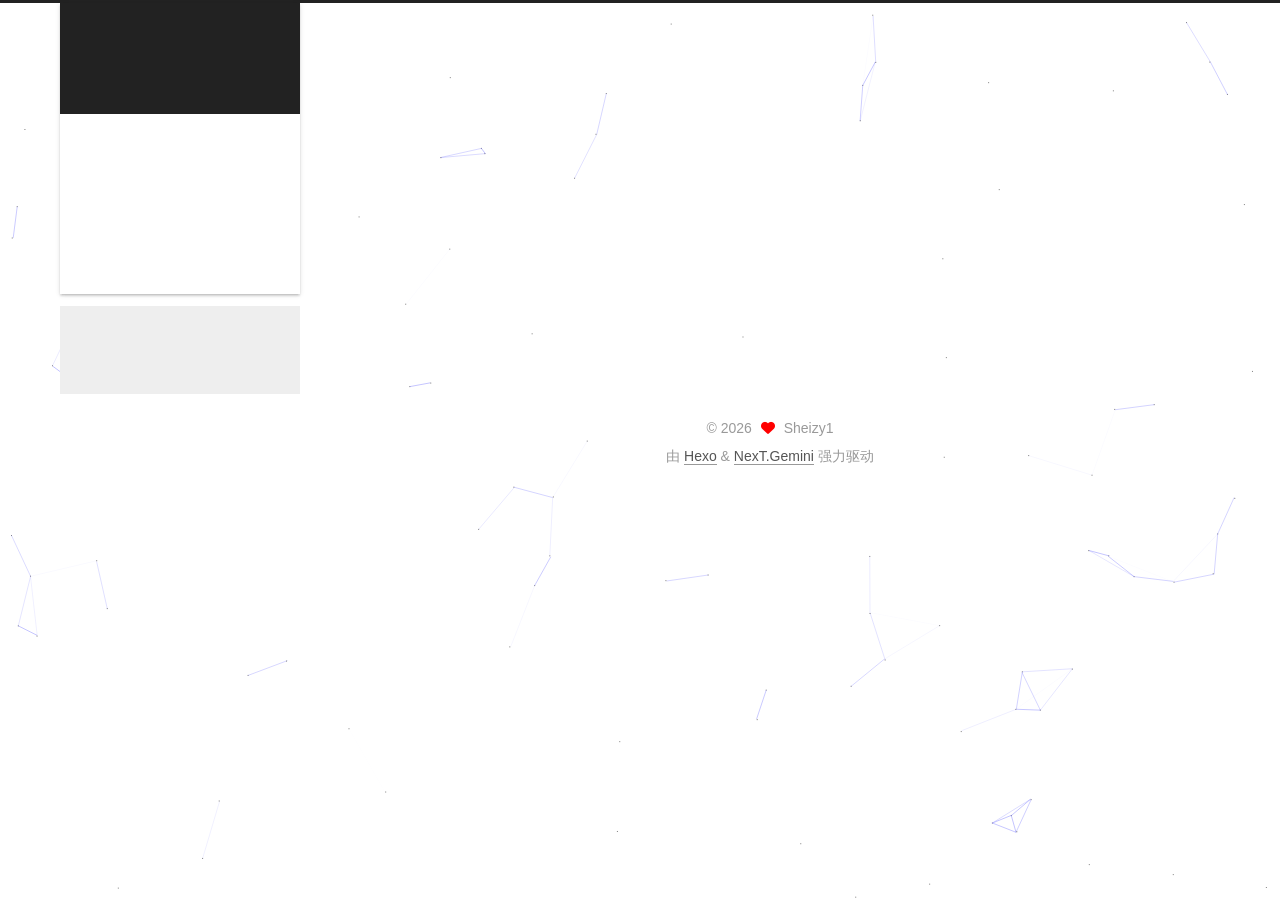
<file: categoties/index.html>
<!DOCTYPE html>
<html lang="zh-CN">
<head>
  <meta charset="UTF-8">
<meta name="viewport" content="width=device-width, initial-scale=1, maximum-scale=2">
<meta name="theme-color" content="#222">
<meta name="generator" content="Hexo 8.1.1">
  <link rel="apple-touch-icon" sizes="180x180" href="/images/apple-touch-icon-next.png">
  <link rel="icon" type="image/png" sizes="32x32" href="/images/cil-dog.svg">
  <link rel="icon" type="image/png" sizes="16x16" href="/images/cil-dog.svg">
  <link rel="mask-icon" href="/images/logo.svg" color="#222">

<link rel="stylesheet" href="/css/main.css">


<link rel="stylesheet" href="https://cdn.bootcdn.net/ajax/libs/font-awesome/6.0.0-beta3/css/all.min.css">
  <link rel="stylesheet" href="https://cdn.bootcdn.net/ajax/libs/pace/1.2.4/themes/blue/pace-theme-minimal.css">
  <script src="https://cdn.bootcdn.net/ajax/libs/pace/1.2.4/pace.min.js"></script>

<script id="hexo-configurations">
    var NexT = window.NexT || {};
    var CONFIG = {"hostname":"sheizy1.github.io","root":"/","scheme":"Gemini","version":"7.8.0","exturl":false,"sidebar":{"position":"left","display":"post","padding":18,"offset":12,"onmobile":false},"copycode":{"enable":false,"show_result":false,"style":null},"back2top":{"enable":true,"sidebar":false,"scrollpercent":false},"bookmark":{"enable":false,"color":"#222","save":"auto"},"fancybox":false,"mediumzoom":false,"lazyload":false,"pangu":false,"comments":{"style":"tabs","active":null,"storage":true,"lazyload":false,"nav":null},"algolia":{"hits":{"per_page":10},"labels":{"input_placeholder":"Search for Posts","hits_empty":"We didn't find any results for the search: ${query}","hits_stats":"${hits} results found in ${time} ms"}},"localsearch":{"enable":false,"trigger":"auto","top_n_per_article":1,"unescape":false,"preload":false},"motion":{"enable":true,"async":false,"transition":{"post_block":"fadeIn","post_header":"slideDownIn","post_body":"slideDownIn","coll_header":"slideLeftIn","sidebar":"slideUpIn"}}};
  </script>

  <meta name="description" content="USTB">
<meta property="og:type" content="website">
<meta property="og:title" content="分类">
<meta property="og:url" content="https://sheizy1.github.io/categoties/index.html">
<meta property="og:site_name" content="Sheizy">
<meta property="og:description" content="USTB">
<meta property="og:locale" content="zh_CN">
<meta property="article:published_time" content="2026-04-08T11:47:38.000Z">
<meta property="article:modified_time" content="2026-04-08T15:34:57.577Z">
<meta property="article:author" content="Sheizy1">
<meta name="twitter:card" content="summary">

<link rel="canonical" href="https://sheizy1.github.io/categoties/">


<script id="page-configurations">
  // https://hexo.io/docs/variables.html
  CONFIG.page = {
    sidebar: "",
    isHome : false,
    isPost : false,
    lang   : 'zh-CN'
  };
</script>

  <title>分类 | Sheizy
</title>
  






  <noscript>
  <style>
  .use-motion .brand,
  .use-motion .menu-item,
  .sidebar-inner,
  .use-motion .post-block,
  .use-motion .pagination,
  .use-motion .comments,
  .use-motion .post-header,
  .use-motion .post-body,
  .use-motion .collection-header { opacity: initial; }

  .use-motion .site-title,
  .use-motion .site-subtitle {
    opacity: initial;
    top: initial;
  }

  .use-motion .logo-line-before i { left: initial; }
  .use-motion .logo-line-after i { right: initial; }
  </style>
</noscript>

</head>

<body itemscope itemtype="http://schema.org/WebPage">
  <div class="container use-motion">
    <div class="headband"></div>

    <header class="header" itemscope itemtype="http://schema.org/WPHeader">
      <div class="header-inner"><div class="site-brand-container">
  <div class="site-nav-toggle">
    <div class="toggle" aria-label="切换导航栏">
      <span class="toggle-line toggle-line-first"></span>
      <span class="toggle-line toggle-line-middle"></span>
      <span class="toggle-line toggle-line-last"></span>
    </div>
  </div>

  <div class="site-meta">

    <a href="/" class="brand" rel="start">
      <span class="logo-line-before"><i></i></span>
      <h1 class="site-title">Sheizy</h1>
      <span class="logo-line-after"><i></i></span>
    </a>
      <p class="site-subtitle" itemprop="description">I Survive The Present</p>
  </div>

  <div class="site-nav-right">
    <div class="toggle popup-trigger">
    </div>
  </div>
</div>




<nav class="site-nav">
  <ul id="menu" class="main-menu menu">
        <li class="menu-item menu-item-home">

    <a href="/" rel="section"><i class="fa fa-home fa-fw"></i>首页</a>

  </li>
        <li class="menu-item menu-item-tags">

    <a href="/tags/" rel="section"><i class="fa fa-tags fa-fw"></i>标签</a>

  </li>
        <li class="menu-item menu-item-categories">

    <a href="/categories/" rel="section"><i class="fa fa-th fa-fw"></i>分类</a>

  </li>
        <li class="menu-item menu-item-archives">

    <a href="/archives/" rel="section"><i class="fa fa-archive fa-fw"></i>归档</a>

  </li>
  </ul>
</nav>




</div>
    </header>

    
  <div class="back-to-top">
    <i class="fa fa-arrow-up"></i>
    <span>0%</span>
  </div>


    <main class="main">
      <div class="main-inner">
        <div class="content-wrap">
          
  
  

          <div class="content page posts-expand">
            

    
    
    
    <div class="post-block" lang="zh-CN">
      <header class="post-header">

<h1 class="post-title" itemprop="name headline">分类
</h1>

<div class="post-meta">
  

</div>

</header>

      
      
      
      <div class="post-body">
          
      </div>
      
      
      
    </div>
    

    
    
    


          </div>
          

<script>
  window.addEventListener('tabs:register', () => {
    let { activeClass } = CONFIG.comments;
    if (CONFIG.comments.storage) {
      activeClass = localStorage.getItem('comments_active') || activeClass;
    }
    if (activeClass) {
      let activeTab = document.querySelector(`a[href="#comment-${activeClass}"]`);
      if (activeTab) {
        activeTab.click();
      }
    }
  });
  if (CONFIG.comments.storage) {
    window.addEventListener('tabs:click', event => {
      if (!event.target.matches('.tabs-comment .tab-content .tab-pane')) return;
      let commentClass = event.target.classList[1];
      localStorage.setItem('comments_active', commentClass);
    });
  }
</script>

        </div>
          
  
  <div class="toggle sidebar-toggle">
    <span class="toggle-line toggle-line-first"></span>
    <span class="toggle-line toggle-line-middle"></span>
    <span class="toggle-line toggle-line-last"></span>
  </div>

  <aside class="sidebar">
    <div class="sidebar-inner">

      <ul class="sidebar-nav motion-element">
        <li class="sidebar-nav-toc">
          文章目录
        </li>
        <li class="sidebar-nav-overview">
          站点概览
        </li>
      </ul>

      <!--noindex-->
      <div class="post-toc-wrap sidebar-panel">
      </div>
      <!--/noindex-->

      <div class="site-overview-wrap sidebar-panel">
        <div class="site-author motion-element" itemprop="author" itemscope itemtype="http://schema.org/Person">
    <img class="site-author-image" itemprop="image" alt="Sheizy1"
      src="/images/avatar.jpg">
  <p class="site-author-name" itemprop="name">Sheizy1</p>
  <div class="site-description" itemprop="description">USTB</div>
</div>
<div class="site-state-wrap motion-element">
  <nav class="site-state">
      <div class="site-state-item site-state-posts">
          <a href="/archives/">
        
          <span class="site-state-item-count">1</span>
          <span class="site-state-item-name">日志</span>
        </a>
      </div>
  </nav>
</div>
  <div class="links-of-author motion-element">
      <span class="links-of-author-item">
        <a href="https://github.com/sheizy1" title="GitHub → https:&#x2F;&#x2F;github.com&#x2F;sheizy1" rel="noopener" target="_blank"><i class="fab fa-github fa-fw"></i>GitHub</a>
      </span>
  </div>



      </div>

    </div>
  </aside>
  <div id="sidebar-dimmer"></div>


      </div>
    </main>

    <footer class="footer">
      <div class="footer-inner">
        

        

<div class="copyright">
  
  &copy; 
  <span itemprop="copyrightYear">2026</span>
  <span class="with-love">
    <i class="fa fa-heart"></i>
  </span>
  <span class="author" itemprop="copyrightHolder">Sheizy1</span>
</div>
  <div class="powered-by">由 <a href="https://hexo.io/" class="theme-link" rel="noopener" target="_blank">Hexo</a> & <a href="https://theme-next.org/" class="theme-link" rel="noopener" target="_blank">NexT.Gemini</a> 强力驱动
  </div>

        








      </div>
    </footer>
  </div>

  
  
  <script color='0,0,255' opacity='0.5' zIndex='-1' count='99' src="/lib/canvas-nest/canvas-nest.min.js"></script>
  <script src="https://cdn.bootcdn.net/ajax/libs/animejs/3.2.1/anime.min.js"></script>
  <script src="https://cdn.bootcdn.net/ajax/libs/velocity/1.5.2/velocity.min.js"></script>
  <script src="https://cdn.bootcdn.net/ajax/libs/velocity/1.5.2/velocity.ui.min.js"></script>

<script src="/js/utils.js"></script>

<script src="/js/motion.js"></script>


<script src="/js/schemes/pisces.js"></script>


<script src="/js/next-boot.js"></script>




  















  

  

</body>
</html>
</file>
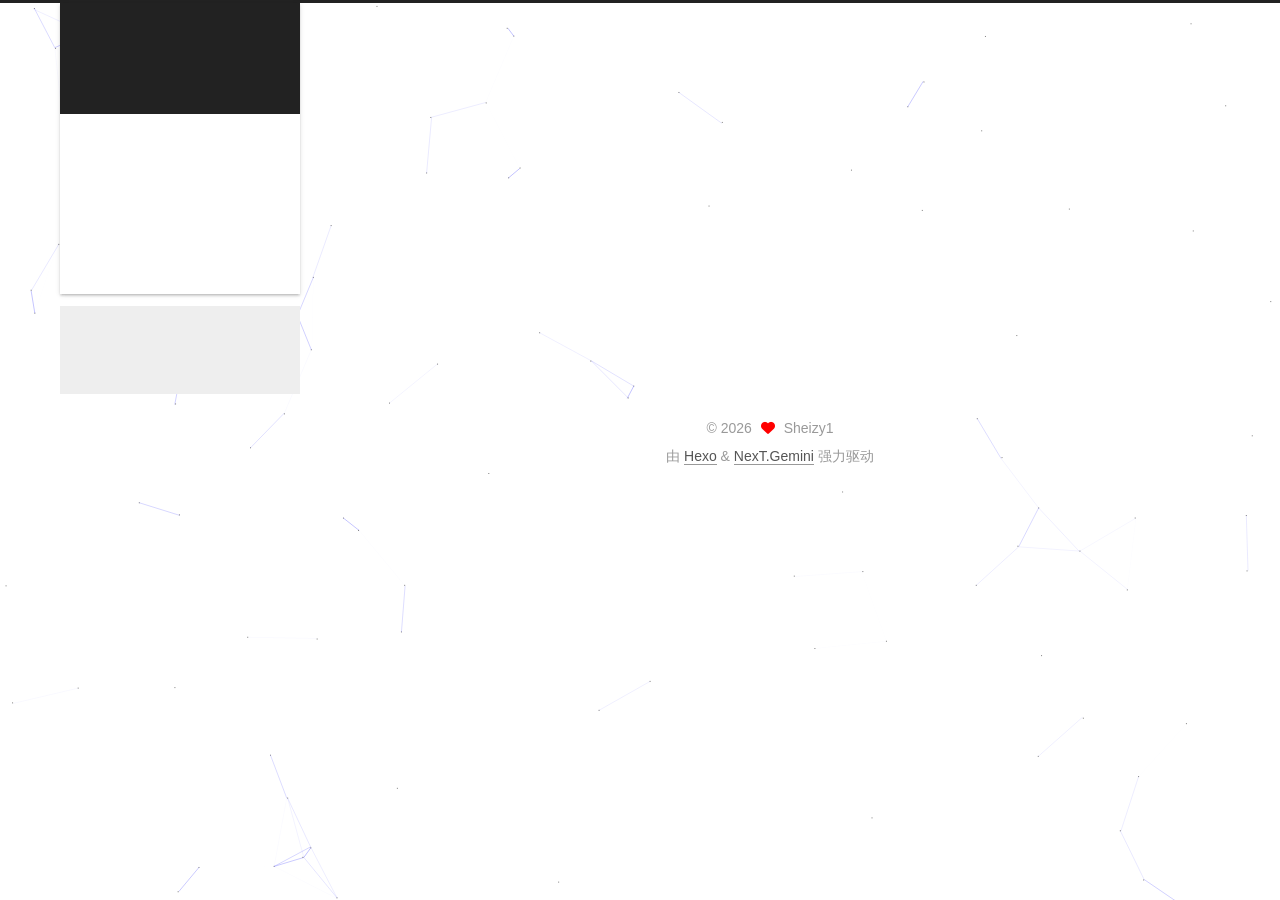
<file: resources/index.html>
<!DOCTYPE html>
<html lang="zh-CN">
<head>
  <meta charset="UTF-8">
<meta name="viewport" content="width=device-width, initial-scale=1, maximum-scale=2">
<meta name="theme-color" content="#222">
<meta name="generator" content="Hexo 8.1.1">
  <link rel="apple-touch-icon" sizes="180x180" href="/images/apple-touch-icon-next.png">
  <link rel="icon" type="image/png" sizes="32x32" href="/images/cil-dog.svg">
  <link rel="icon" type="image/png" sizes="16x16" href="/images/cil-dog.svg">
  <link rel="mask-icon" href="/images/logo.svg" color="#222">

<link rel="stylesheet" href="/css/main.css">


<link rel="stylesheet" href="https://cdn.bootcdn.net/ajax/libs/font-awesome/6.0.0-beta3/css/all.min.css">
  <link rel="stylesheet" href="https://cdn.bootcdn.net/ajax/libs/pace/1.2.4/themes/blue/pace-theme-minimal.css">
  <script src="https://cdn.bootcdn.net/ajax/libs/pace/1.2.4/pace.min.js"></script>

<script id="hexo-configurations">
    var NexT = window.NexT || {};
    var CONFIG = {"hostname":"sheizy1.github.io","root":"/","scheme":"Gemini","version":"7.8.0","exturl":false,"sidebar":{"position":"left","display":"post","padding":18,"offset":12,"onmobile":false},"copycode":{"enable":false,"show_result":false,"style":null},"back2top":{"enable":true,"sidebar":false,"scrollpercent":false},"bookmark":{"enable":false,"color":"#222","save":"auto"},"fancybox":false,"mediumzoom":false,"lazyload":false,"pangu":false,"comments":{"style":"tabs","active":null,"storage":true,"lazyload":false,"nav":null},"algolia":{"hits":{"per_page":10},"labels":{"input_placeholder":"Search for Posts","hits_empty":"We didn't find any results for the search: ${query}","hits_stats":"${hits} results found in ${time} ms"}},"localsearch":{"enable":false,"trigger":"auto","top_n_per_article":1,"unescape":false,"preload":false},"motion":{"enable":true,"async":false,"transition":{"post_block":"fadeIn","post_header":"slideDownIn","post_body":"slideDownIn","coll_header":"slideLeftIn","sidebar":"slideUpIn"}}};
  </script>

  <meta name="description" content="USTB">
<meta property="og:type" content="website">
<meta property="og:title" content="资源">
<meta property="og:url" content="https://sheizy1.github.io/resources/index.html">
<meta property="og:site_name" content="Sheizy">
<meta property="og:description" content="USTB">
<meta property="og:locale" content="zh_CN">
<meta property="article:published_time" content="2026-04-08T11:48:52.000Z">
<meta property="article:modified_time" content="2026-04-08T15:35:18.251Z">
<meta property="article:author" content="Sheizy1">
<meta name="twitter:card" content="summary">

<link rel="canonical" href="https://sheizy1.github.io/resources/">


<script id="page-configurations">
  // https://hexo.io/docs/variables.html
  CONFIG.page = {
    sidebar: "",
    isHome : false,
    isPost : false,
    lang   : 'zh-CN'
  };
</script>

  <title>资源 | Sheizy
</title>
  






  <noscript>
  <style>
  .use-motion .brand,
  .use-motion .menu-item,
  .sidebar-inner,
  .use-motion .post-block,
  .use-motion .pagination,
  .use-motion .comments,
  .use-motion .post-header,
  .use-motion .post-body,
  .use-motion .collection-header { opacity: initial; }

  .use-motion .site-title,
  .use-motion .site-subtitle {
    opacity: initial;
    top: initial;
  }

  .use-motion .logo-line-before i { left: initial; }
  .use-motion .logo-line-after i { right: initial; }
  </style>
</noscript>

</head>

<body itemscope itemtype="http://schema.org/WebPage">
  <div class="container use-motion">
    <div class="headband"></div>

    <header class="header" itemscope itemtype="http://schema.org/WPHeader">
      <div class="header-inner"><div class="site-brand-container">
  <div class="site-nav-toggle">
    <div class="toggle" aria-label="切换导航栏">
      <span class="toggle-line toggle-line-first"></span>
      <span class="toggle-line toggle-line-middle"></span>
      <span class="toggle-line toggle-line-last"></span>
    </div>
  </div>

  <div class="site-meta">

    <a href="/" class="brand" rel="start">
      <span class="logo-line-before"><i></i></span>
      <h1 class="site-title">Sheizy</h1>
      <span class="logo-line-after"><i></i></span>
    </a>
      <p class="site-subtitle" itemprop="description">I Survive The Present</p>
  </div>

  <div class="site-nav-right">
    <div class="toggle popup-trigger">
    </div>
  </div>
</div>




<nav class="site-nav">
  <ul id="menu" class="main-menu menu">
        <li class="menu-item menu-item-home">

    <a href="/" rel="section"><i class="fa fa-home fa-fw"></i>首页</a>

  </li>
        <li class="menu-item menu-item-tags">

    <a href="/tags/" rel="section"><i class="fa fa-tags fa-fw"></i>标签</a>

  </li>
        <li class="menu-item menu-item-categories">

    <a href="/categories/" rel="section"><i class="fa fa-th fa-fw"></i>分类</a>

  </li>
        <li class="menu-item menu-item-archives">

    <a href="/archives/" rel="section"><i class="fa fa-archive fa-fw"></i>归档</a>

  </li>
  </ul>
</nav>




</div>
    </header>

    
  <div class="back-to-top">
    <i class="fa fa-arrow-up"></i>
    <span>0%</span>
  </div>


    <main class="main">
      <div class="main-inner">
        <div class="content-wrap">
          
  
  

          <div class="content page posts-expand">
            

    
    
    
    <div class="post-block" lang="zh-CN">
      <header class="post-header">

<h1 class="post-title" itemprop="name headline">资源
</h1>

<div class="post-meta">
  

</div>

</header>

      
      
      
      <div class="post-body">
          
      </div>
      
      
      
    </div>
    

    
    
    


          </div>
          

<script>
  window.addEventListener('tabs:register', () => {
    let { activeClass } = CONFIG.comments;
    if (CONFIG.comments.storage) {
      activeClass = localStorage.getItem('comments_active') || activeClass;
    }
    if (activeClass) {
      let activeTab = document.querySelector(`a[href="#comment-${activeClass}"]`);
      if (activeTab) {
        activeTab.click();
      }
    }
  });
  if (CONFIG.comments.storage) {
    window.addEventListener('tabs:click', event => {
      if (!event.target.matches('.tabs-comment .tab-content .tab-pane')) return;
      let commentClass = event.target.classList[1];
      localStorage.setItem('comments_active', commentClass);
    });
  }
</script>

        </div>
          
  
  <div class="toggle sidebar-toggle">
    <span class="toggle-line toggle-line-first"></span>
    <span class="toggle-line toggle-line-middle"></span>
    <span class="toggle-line toggle-line-last"></span>
  </div>

  <aside class="sidebar">
    <div class="sidebar-inner">

      <ul class="sidebar-nav motion-element">
        <li class="sidebar-nav-toc">
          文章目录
        </li>
        <li class="sidebar-nav-overview">
          站点概览
        </li>
      </ul>

      <!--noindex-->
      <div class="post-toc-wrap sidebar-panel">
      </div>
      <!--/noindex-->

      <div class="site-overview-wrap sidebar-panel">
        <div class="site-author motion-element" itemprop="author" itemscope itemtype="http://schema.org/Person">
    <img class="site-author-image" itemprop="image" alt="Sheizy1"
      src="/images/avatar.jpg">
  <p class="site-author-name" itemprop="name">Sheizy1</p>
  <div class="site-description" itemprop="description">USTB</div>
</div>
<div class="site-state-wrap motion-element">
  <nav class="site-state">
      <div class="site-state-item site-state-posts">
          <a href="/archives/">
        
          <span class="site-state-item-count">1</span>
          <span class="site-state-item-name">日志</span>
        </a>
      </div>
  </nav>
</div>
  <div class="links-of-author motion-element">
      <span class="links-of-author-item">
        <a href="https://github.com/sheizy1" title="GitHub → https:&#x2F;&#x2F;github.com&#x2F;sheizy1" rel="noopener" target="_blank"><i class="fab fa-github fa-fw"></i>GitHub</a>
      </span>
  </div>



      </div>

    </div>
  </aside>
  <div id="sidebar-dimmer"></div>


      </div>
    </main>

    <footer class="footer">
      <div class="footer-inner">
        

        

<div class="copyright">
  
  &copy; 
  <span itemprop="copyrightYear">2026</span>
  <span class="with-love">
    <i class="fa fa-heart"></i>
  </span>
  <span class="author" itemprop="copyrightHolder">Sheizy1</span>
</div>
  <div class="powered-by">由 <a href="https://hexo.io/" class="theme-link" rel="noopener" target="_blank">Hexo</a> & <a href="https://theme-next.org/" class="theme-link" rel="noopener" target="_blank">NexT.Gemini</a> 强力驱动
  </div>

        








      </div>
    </footer>
  </div>

  
  
  <script color='0,0,255' opacity='0.5' zIndex='-1' count='99' src="/lib/canvas-nest/canvas-nest.min.js"></script>
  <script src="https://cdn.bootcdn.net/ajax/libs/animejs/3.2.1/anime.min.js"></script>
  <script src="https://cdn.bootcdn.net/ajax/libs/velocity/1.5.2/velocity.min.js"></script>
  <script src="https://cdn.bootcdn.net/ajax/libs/velocity/1.5.2/velocity.ui.min.js"></script>

<script src="/js/utils.js"></script>

<script src="/js/motion.js"></script>


<script src="/js/schemes/pisces.js"></script>


<script src="/js/next-boot.js"></script>




  















  

  

</body>
</html>
</file>
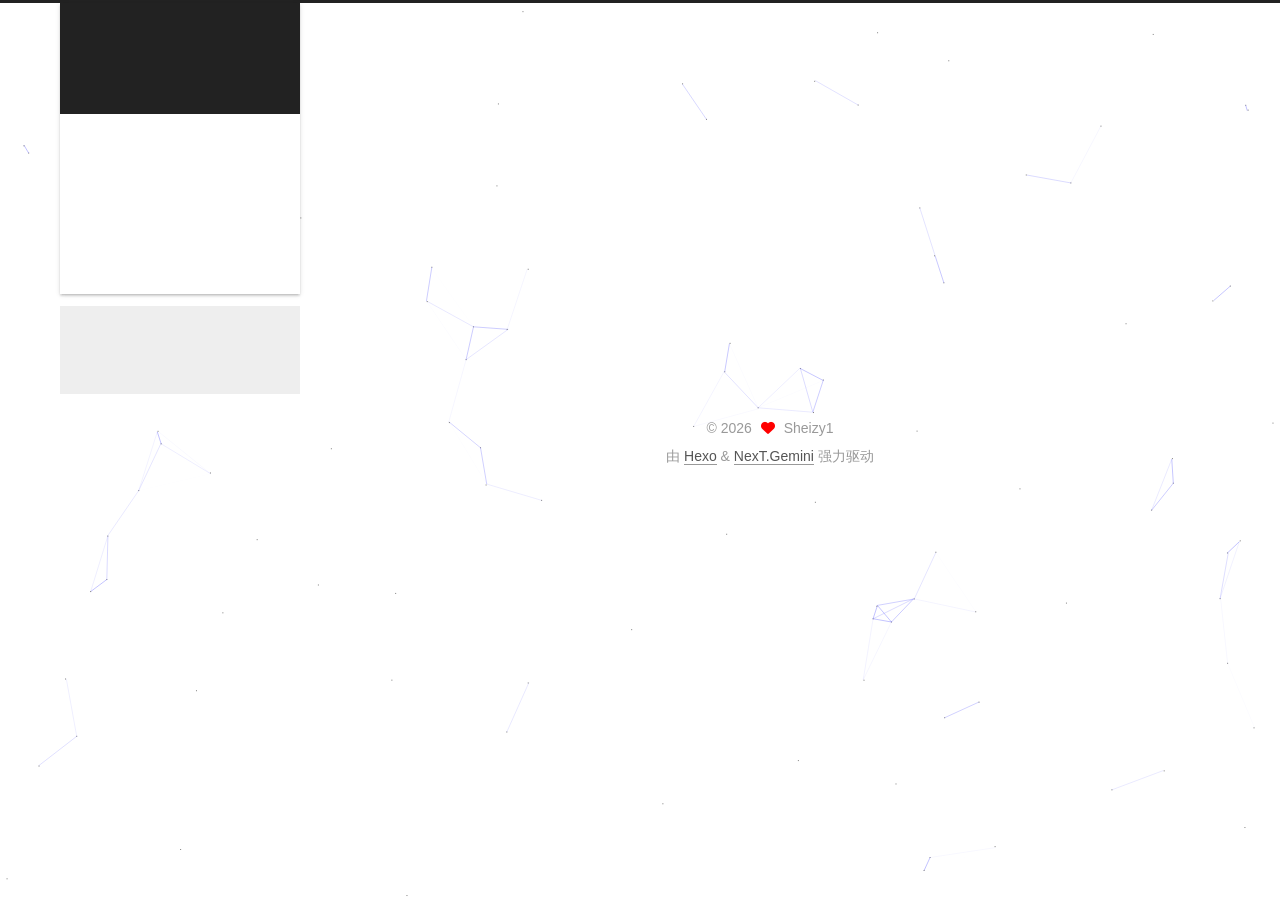
<file: tags/index.html>
<!DOCTYPE html>
<html lang="zh-CN">
<head>
  <meta charset="UTF-8">
<meta name="viewport" content="width=device-width, initial-scale=1, maximum-scale=2">
<meta name="theme-color" content="#222">
<meta name="generator" content="Hexo 8.1.1">
  <link rel="apple-touch-icon" sizes="180x180" href="/images/apple-touch-icon-next.png">
  <link rel="icon" type="image/png" sizes="32x32" href="/images/cil-dog.svg">
  <link rel="icon" type="image/png" sizes="16x16" href="/images/cil-dog.svg">
  <link rel="mask-icon" href="/images/logo.svg" color="#222">

<link rel="stylesheet" href="/css/main.css">


<link rel="stylesheet" href="https://cdn.bootcdn.net/ajax/libs/font-awesome/6.0.0-beta3/css/all.min.css">
  <link rel="stylesheet" href="https://cdn.bootcdn.net/ajax/libs/pace/1.2.4/themes/blue/pace-theme-minimal.css">
  <script src="https://cdn.bootcdn.net/ajax/libs/pace/1.2.4/pace.min.js"></script>

<script id="hexo-configurations">
    var NexT = window.NexT || {};
    var CONFIG = {"hostname":"sheizy1.github.io","root":"/","scheme":"Gemini","version":"7.8.0","exturl":false,"sidebar":{"position":"left","display":"post","padding":18,"offset":12,"onmobile":false},"copycode":{"enable":false,"show_result":false,"style":null},"back2top":{"enable":true,"sidebar":false,"scrollpercent":false},"bookmark":{"enable":false,"color":"#222","save":"auto"},"fancybox":false,"mediumzoom":false,"lazyload":false,"pangu":false,"comments":{"style":"tabs","active":null,"storage":true,"lazyload":false,"nav":null},"algolia":{"hits":{"per_page":10},"labels":{"input_placeholder":"Search for Posts","hits_empty":"We didn't find any results for the search: ${query}","hits_stats":"${hits} results found in ${time} ms"}},"localsearch":{"enable":false,"trigger":"auto","top_n_per_article":1,"unescape":false,"preload":false},"motion":{"enable":true,"async":false,"transition":{"post_block":"fadeIn","post_header":"slideDownIn","post_body":"slideDownIn","coll_header":"slideLeftIn","sidebar":"slideUpIn"}}};
  </script>

  <meta name="description" content="USTB">
<meta property="og:type" content="website">
<meta property="og:title" content="标签">
<meta property="og:url" content="https://sheizy1.github.io/tags/index.html">
<meta property="og:site_name" content="Sheizy">
<meta property="og:description" content="USTB">
<meta property="og:locale" content="zh_CN">
<meta property="article:published_time" content="2026-04-08T11:47:52.000Z">
<meta property="article:modified_time" content="2026-04-08T15:35:31.652Z">
<meta property="article:author" content="Sheizy1">
<meta name="twitter:card" content="summary">

<link rel="canonical" href="https://sheizy1.github.io/tags/">


<script id="page-configurations">
  // https://hexo.io/docs/variables.html
  CONFIG.page = {
    sidebar: "",
    isHome : false,
    isPost : false,
    lang   : 'zh-CN'
  };
</script>

  <title>标签 | Sheizy
</title>
  






  <noscript>
  <style>
  .use-motion .brand,
  .use-motion .menu-item,
  .sidebar-inner,
  .use-motion .post-block,
  .use-motion .pagination,
  .use-motion .comments,
  .use-motion .post-header,
  .use-motion .post-body,
  .use-motion .collection-header { opacity: initial; }

  .use-motion .site-title,
  .use-motion .site-subtitle {
    opacity: initial;
    top: initial;
  }

  .use-motion .logo-line-before i { left: initial; }
  .use-motion .logo-line-after i { right: initial; }
  </style>
</noscript>

</head>

<body itemscope itemtype="http://schema.org/WebPage">
  <div class="container use-motion">
    <div class="headband"></div>

    <header class="header" itemscope itemtype="http://schema.org/WPHeader">
      <div class="header-inner"><div class="site-brand-container">
  <div class="site-nav-toggle">
    <div class="toggle" aria-label="切换导航栏">
      <span class="toggle-line toggle-line-first"></span>
      <span class="toggle-line toggle-line-middle"></span>
      <span class="toggle-line toggle-line-last"></span>
    </div>
  </div>

  <div class="site-meta">

    <a href="/" class="brand" rel="start">
      <span class="logo-line-before"><i></i></span>
      <h1 class="site-title">Sheizy</h1>
      <span class="logo-line-after"><i></i></span>
    </a>
      <p class="site-subtitle" itemprop="description">I Survive The Present</p>
  </div>

  <div class="site-nav-right">
    <div class="toggle popup-trigger">
    </div>
  </div>
</div>




<nav class="site-nav">
  <ul id="menu" class="main-menu menu">
        <li class="menu-item menu-item-home">

    <a href="/" rel="section"><i class="fa fa-home fa-fw"></i>首页</a>

  </li>
        <li class="menu-item menu-item-tags">

    <a href="/tags/" rel="section"><i class="fa fa-tags fa-fw"></i>标签</a>

  </li>
        <li class="menu-item menu-item-categories">

    <a href="/categories/" rel="section"><i class="fa fa-th fa-fw"></i>分类</a>

  </li>
        <li class="menu-item menu-item-archives">

    <a href="/archives/" rel="section"><i class="fa fa-archive fa-fw"></i>归档</a>

  </li>
  </ul>
</nav>




</div>
    </header>

    
  <div class="back-to-top">
    <i class="fa fa-arrow-up"></i>
    <span>0%</span>
  </div>


    <main class="main">
      <div class="main-inner">
        <div class="content-wrap">
          
  
  

          <div class="content page posts-expand">
            

    
    
    
    <div class="post-block" lang="zh-CN">
      <header class="post-header">

<h1 class="post-title" itemprop="name headline">标签
</h1>

<div class="post-meta">
  

</div>

</header>

      
      
      
      <div class="post-body">
          
      </div>
      
      
      
    </div>
    

    
    
    


          </div>
          

<script>
  window.addEventListener('tabs:register', () => {
    let { activeClass } = CONFIG.comments;
    if (CONFIG.comments.storage) {
      activeClass = localStorage.getItem('comments_active') || activeClass;
    }
    if (activeClass) {
      let activeTab = document.querySelector(`a[href="#comment-${activeClass}"]`);
      if (activeTab) {
        activeTab.click();
      }
    }
  });
  if (CONFIG.comments.storage) {
    window.addEventListener('tabs:click', event => {
      if (!event.target.matches('.tabs-comment .tab-content .tab-pane')) return;
      let commentClass = event.target.classList[1];
      localStorage.setItem('comments_active', commentClass);
    });
  }
</script>

        </div>
          
  
  <div class="toggle sidebar-toggle">
    <span class="toggle-line toggle-line-first"></span>
    <span class="toggle-line toggle-line-middle"></span>
    <span class="toggle-line toggle-line-last"></span>
  </div>

  <aside class="sidebar">
    <div class="sidebar-inner">

      <ul class="sidebar-nav motion-element">
        <li class="sidebar-nav-toc">
          文章目录
        </li>
        <li class="sidebar-nav-overview">
          站点概览
        </li>
      </ul>

      <!--noindex-->
      <div class="post-toc-wrap sidebar-panel">
      </div>
      <!--/noindex-->

      <div class="site-overview-wrap sidebar-panel">
        <div class="site-author motion-element" itemprop="author" itemscope itemtype="http://schema.org/Person">
    <img class="site-author-image" itemprop="image" alt="Sheizy1"
      src="/images/avatar.jpg">
  <p class="site-author-name" itemprop="name">Sheizy1</p>
  <div class="site-description" itemprop="description">USTB</div>
</div>
<div class="site-state-wrap motion-element">
  <nav class="site-state">
      <div class="site-state-item site-state-posts">
          <a href="/archives/">
        
          <span class="site-state-item-count">1</span>
          <span class="site-state-item-name">日志</span>
        </a>
      </div>
  </nav>
</div>
  <div class="links-of-author motion-element">
      <span class="links-of-author-item">
        <a href="https://github.com/sheizy1" title="GitHub → https:&#x2F;&#x2F;github.com&#x2F;sheizy1" rel="noopener" target="_blank"><i class="fab fa-github fa-fw"></i>GitHub</a>
      </span>
  </div>



      </div>

    </div>
  </aside>
  <div id="sidebar-dimmer"></div>


      </div>
    </main>

    <footer class="footer">
      <div class="footer-inner">
        

        

<div class="copyright">
  
  &copy; 
  <span itemprop="copyrightYear">2026</span>
  <span class="with-love">
    <i class="fa fa-heart"></i>
  </span>
  <span class="author" itemprop="copyrightHolder">Sheizy1</span>
</div>
  <div class="powered-by">由 <a href="https://hexo.io/" class="theme-link" rel="noopener" target="_blank">Hexo</a> & <a href="https://theme-next.org/" class="theme-link" rel="noopener" target="_blank">NexT.Gemini</a> 强力驱动
  </div>

        








      </div>
    </footer>
  </div>

  
  
  <script color='0,0,255' opacity='0.5' zIndex='-1' count='99' src="/lib/canvas-nest/canvas-nest.min.js"></script>
  <script src="https://cdn.bootcdn.net/ajax/libs/animejs/3.2.1/anime.min.js"></script>
  <script src="https://cdn.bootcdn.net/ajax/libs/velocity/1.5.2/velocity.min.js"></script>
  <script src="https://cdn.bootcdn.net/ajax/libs/velocity/1.5.2/velocity.ui.min.js"></script>

<script src="/js/utils.js"></script>

<script src="/js/motion.js"></script>


<script src="/js/schemes/pisces.js"></script>


<script src="/js/next-boot.js"></script>




  















  

  

</body>
</html>
</file>
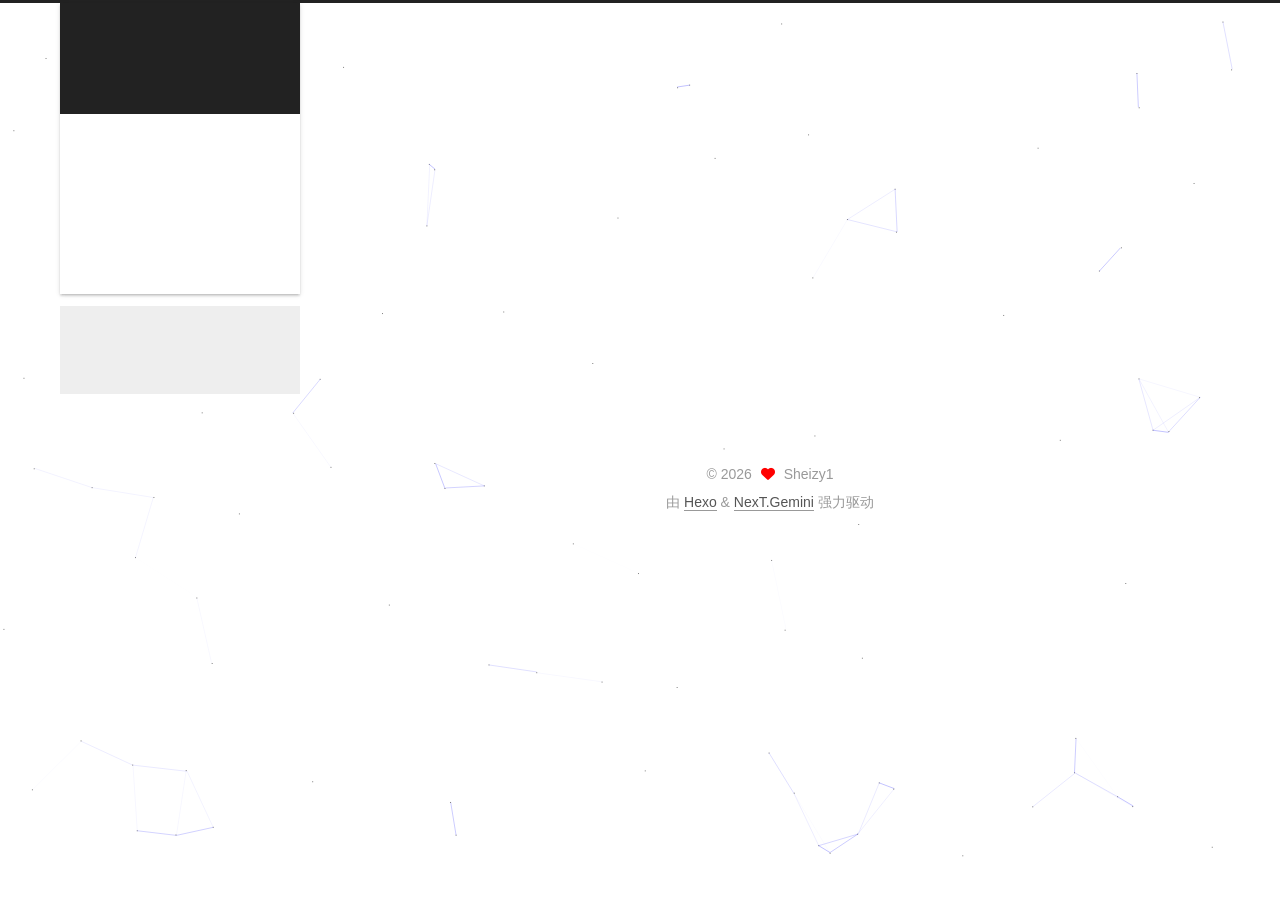
<file: archives/2026/index.html>
<!DOCTYPE html>
<html lang="zh-CN">
<head>
  <meta charset="UTF-8">
<meta name="viewport" content="width=device-width, initial-scale=1, maximum-scale=2">
<meta name="theme-color" content="#222">
<meta name="generator" content="Hexo 8.1.1">
  <link rel="apple-touch-icon" sizes="180x180" href="/images/apple-touch-icon-next.png">
  <link rel="icon" type="image/png" sizes="32x32" href="/images/cil-dog.svg">
  <link rel="icon" type="image/png" sizes="16x16" href="/images/cil-dog.svg">
  <link rel="mask-icon" href="/images/logo.svg" color="#222">

<link rel="stylesheet" href="/css/main.css">


<link rel="stylesheet" href="https://cdn.bootcdn.net/ajax/libs/font-awesome/6.0.0-beta3/css/all.min.css">
  <link rel="stylesheet" href="https://cdn.bootcdn.net/ajax/libs/pace/1.2.4/themes/blue/pace-theme-minimal.css">
  <script src="https://cdn.bootcdn.net/ajax/libs/pace/1.2.4/pace.min.js"></script>

<script id="hexo-configurations">
    var NexT = window.NexT || {};
    var CONFIG = {"hostname":"sheizy1.github.io","root":"/","scheme":"Gemini","version":"7.8.0","exturl":false,"sidebar":{"position":"left","display":"post","padding":18,"offset":12,"onmobile":false},"copycode":{"enable":false,"show_result":false,"style":null},"back2top":{"enable":true,"sidebar":false,"scrollpercent":false},"bookmark":{"enable":false,"color":"#222","save":"auto"},"fancybox":false,"mediumzoom":false,"lazyload":false,"pangu":false,"comments":{"style":"tabs","active":null,"storage":true,"lazyload":false,"nav":null},"algolia":{"hits":{"per_page":10},"labels":{"input_placeholder":"Search for Posts","hits_empty":"We didn't find any results for the search: ${query}","hits_stats":"${hits} results found in ${time} ms"}},"localsearch":{"enable":false,"trigger":"auto","top_n_per_article":1,"unescape":false,"preload":false},"motion":{"enable":true,"async":false,"transition":{"post_block":"fadeIn","post_header":"slideDownIn","post_body":"slideDownIn","coll_header":"slideLeftIn","sidebar":"slideUpIn"}}};
  </script>

  <meta name="description" content="USTB">
<meta property="og:type" content="website">
<meta property="og:title" content="Sheizy">
<meta property="og:url" content="https://sheizy1.github.io/archives/2026/index.html">
<meta property="og:site_name" content="Sheizy">
<meta property="og:description" content="USTB">
<meta property="og:locale" content="zh_CN">
<meta property="article:author" content="Sheizy1">
<meta name="twitter:card" content="summary">

<link rel="canonical" href="https://sheizy1.github.io/archives/2026/">


<script id="page-configurations">
  // https://hexo.io/docs/variables.html
  CONFIG.page = {
    sidebar: "",
    isHome : false,
    isPost : false,
    lang   : 'zh-CN'
  };
</script>

  <title>归档 | Sheizy</title>
  






  <noscript>
  <style>
  .use-motion .brand,
  .use-motion .menu-item,
  .sidebar-inner,
  .use-motion .post-block,
  .use-motion .pagination,
  .use-motion .comments,
  .use-motion .post-header,
  .use-motion .post-body,
  .use-motion .collection-header { opacity: initial; }

  .use-motion .site-title,
  .use-motion .site-subtitle {
    opacity: initial;
    top: initial;
  }

  .use-motion .logo-line-before i { left: initial; }
  .use-motion .logo-line-after i { right: initial; }
  </style>
</noscript>

</head>

<body itemscope itemtype="http://schema.org/WebPage">
  <div class="container use-motion">
    <div class="headband"></div>

    <header class="header" itemscope itemtype="http://schema.org/WPHeader">
      <div class="header-inner"><div class="site-brand-container">
  <div class="site-nav-toggle">
    <div class="toggle" aria-label="切换导航栏">
      <span class="toggle-line toggle-line-first"></span>
      <span class="toggle-line toggle-line-middle"></span>
      <span class="toggle-line toggle-line-last"></span>
    </div>
  </div>

  <div class="site-meta">

    <a href="/" class="brand" rel="start">
      <span class="logo-line-before"><i></i></span>
      <h1 class="site-title">Sheizy</h1>
      <span class="logo-line-after"><i></i></span>
    </a>
      <p class="site-subtitle" itemprop="description">I Survive The Present</p>
  </div>

  <div class="site-nav-right">
    <div class="toggle popup-trigger">
    </div>
  </div>
</div>




<nav class="site-nav">
  <ul id="menu" class="main-menu menu">
        <li class="menu-item menu-item-home">

    <a href="/" rel="section"><i class="fa fa-home fa-fw"></i>首页</a>

  </li>
        <li class="menu-item menu-item-tags">

    <a href="/tags/" rel="section"><i class="fa fa-tags fa-fw"></i>标签</a>

  </li>
        <li class="menu-item menu-item-categories">

    <a href="/categories/" rel="section"><i class="fa fa-th fa-fw"></i>分类</a>

  </li>
        <li class="menu-item menu-item-archives">

    <a href="/archives/" rel="section"><i class="fa fa-archive fa-fw"></i>归档</a>

  </li>
  </ul>
</nav>




</div>
    </header>

    
  <div class="back-to-top">
    <i class="fa fa-arrow-up"></i>
    <span>0%</span>
  </div>


    <main class="main">
      <div class="main-inner">
        <div class="content-wrap">
          

          <div class="content archive">
            

  
  
  
  <div class="post-block">
    <div class="posts-collapse">
      <div class="collection-title">
        <span class="collection-header">嗯..! 目前共计 1 篇日志。 继续努力。</span>
      </div>

      
    <div class="collection-year">
      <span class="collection-header">2026</span>
    </div>

  <article itemscope itemtype="http://schema.org/Article">
    <header class="post-header">

      <div class="post-meta">
        <time itemprop="dateCreated"
              datetime="2026-04-08T18:53:47+08:00"
              content="2026-04-08">
          04-08
        </time>
      </div>

      <div class="post-title">
          <a class="post-title-link" href="/2026/04/08/hello-world/" itemprop="url">
            <span itemprop="name">Hello World</span>
          </a>
      </div>

    </header>
  </article>


    </div>
  </div>
  
  
  

  



          </div>
          

<script>
  window.addEventListener('tabs:register', () => {
    let { activeClass } = CONFIG.comments;
    if (CONFIG.comments.storage) {
      activeClass = localStorage.getItem('comments_active') || activeClass;
    }
    if (activeClass) {
      let activeTab = document.querySelector(`a[href="#comment-${activeClass}"]`);
      if (activeTab) {
        activeTab.click();
      }
    }
  });
  if (CONFIG.comments.storage) {
    window.addEventListener('tabs:click', event => {
      if (!event.target.matches('.tabs-comment .tab-content .tab-pane')) return;
      let commentClass = event.target.classList[1];
      localStorage.setItem('comments_active', commentClass);
    });
  }
</script>

        </div>
          
  
  <div class="toggle sidebar-toggle">
    <span class="toggle-line toggle-line-first"></span>
    <span class="toggle-line toggle-line-middle"></span>
    <span class="toggle-line toggle-line-last"></span>
  </div>

  <aside class="sidebar">
    <div class="sidebar-inner">

      <ul class="sidebar-nav motion-element">
        <li class="sidebar-nav-toc">
          文章目录
        </li>
        <li class="sidebar-nav-overview">
          站点概览
        </li>
      </ul>

      <!--noindex-->
      <div class="post-toc-wrap sidebar-panel">
      </div>
      <!--/noindex-->

      <div class="site-overview-wrap sidebar-panel">
        <div class="site-author motion-element" itemprop="author" itemscope itemtype="http://schema.org/Person">
    <img class="site-author-image" itemprop="image" alt="Sheizy1"
      src="/images/avatar.jpg">
  <p class="site-author-name" itemprop="name">Sheizy1</p>
  <div class="site-description" itemprop="description">USTB</div>
</div>
<div class="site-state-wrap motion-element">
  <nav class="site-state">
      <div class="site-state-item site-state-posts">
          <a href="/archives/">
        
          <span class="site-state-item-count">1</span>
          <span class="site-state-item-name">日志</span>
        </a>
      </div>
  </nav>
</div>
  <div class="links-of-author motion-element">
      <span class="links-of-author-item">
        <a href="https://github.com/sheizy1" title="GitHub → https:&#x2F;&#x2F;github.com&#x2F;sheizy1" rel="noopener" target="_blank"><i class="fab fa-github fa-fw"></i>GitHub</a>
      </span>
  </div>



      </div>

    </div>
  </aside>
  <div id="sidebar-dimmer"></div>


      </div>
    </main>

    <footer class="footer">
      <div class="footer-inner">
        

        

<div class="copyright">
  
  &copy; 
  <span itemprop="copyrightYear">2026</span>
  <span class="with-love">
    <i class="fa fa-heart"></i>
  </span>
  <span class="author" itemprop="copyrightHolder">Sheizy1</span>
</div>
  <div class="powered-by">由 <a href="https://hexo.io/" class="theme-link" rel="noopener" target="_blank">Hexo</a> & <a href="https://theme-next.org/" class="theme-link" rel="noopener" target="_blank">NexT.Gemini</a> 强力驱动
  </div>

        








      </div>
    </footer>
  </div>

  
  
  <script color='0,0,255' opacity='0.5' zIndex='-1' count='99' src="/lib/canvas-nest/canvas-nest.min.js"></script>
  <script src="https://cdn.bootcdn.net/ajax/libs/animejs/3.2.1/anime.min.js"></script>
  <script src="https://cdn.bootcdn.net/ajax/libs/velocity/1.5.2/velocity.min.js"></script>
  <script src="https://cdn.bootcdn.net/ajax/libs/velocity/1.5.2/velocity.ui.min.js"></script>

<script src="/js/utils.js"></script>

<script src="/js/motion.js"></script>


<script src="/js/schemes/pisces.js"></script>


<script src="/js/next-boot.js"></script>




  















  

  

</body>
</html>
</file>
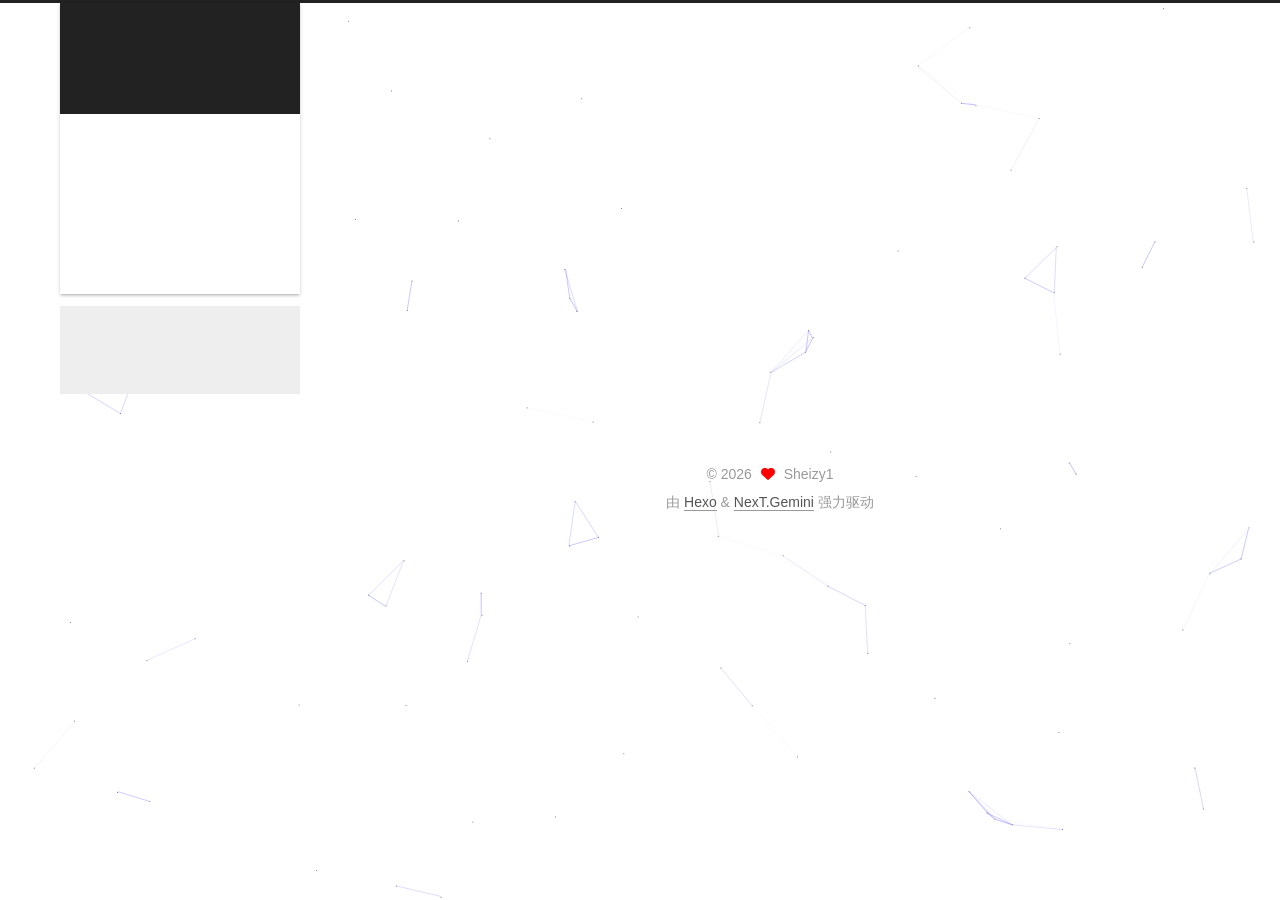
<file: archives/2026/04/index.html>
<!DOCTYPE html>
<html lang="zh-CN">
<head>
  <meta charset="UTF-8">
<meta name="viewport" content="width=device-width, initial-scale=1, maximum-scale=2">
<meta name="theme-color" content="#222">
<meta name="generator" content="Hexo 8.1.1">
  <link rel="apple-touch-icon" sizes="180x180" href="/images/apple-touch-icon-next.png">
  <link rel="icon" type="image/png" sizes="32x32" href="/images/cil-dog.svg">
  <link rel="icon" type="image/png" sizes="16x16" href="/images/cil-dog.svg">
  <link rel="mask-icon" href="/images/logo.svg" color="#222">

<link rel="stylesheet" href="/css/main.css">


<link rel="stylesheet" href="https://cdn.bootcdn.net/ajax/libs/font-awesome/6.0.0-beta3/css/all.min.css">
  <link rel="stylesheet" href="https://cdn.bootcdn.net/ajax/libs/pace/1.2.4/themes/blue/pace-theme-minimal.css">
  <script src="https://cdn.bootcdn.net/ajax/libs/pace/1.2.4/pace.min.js"></script>

<script id="hexo-configurations">
    var NexT = window.NexT || {};
    var CONFIG = {"hostname":"sheizy1.github.io","root":"/","scheme":"Gemini","version":"7.8.0","exturl":false,"sidebar":{"position":"left","display":"post","padding":18,"offset":12,"onmobile":false},"copycode":{"enable":false,"show_result":false,"style":null},"back2top":{"enable":true,"sidebar":false,"scrollpercent":false},"bookmark":{"enable":false,"color":"#222","save":"auto"},"fancybox":false,"mediumzoom":false,"lazyload":false,"pangu":false,"comments":{"style":"tabs","active":null,"storage":true,"lazyload":false,"nav":null},"algolia":{"hits":{"per_page":10},"labels":{"input_placeholder":"Search for Posts","hits_empty":"We didn't find any results for the search: ${query}","hits_stats":"${hits} results found in ${time} ms"}},"localsearch":{"enable":false,"trigger":"auto","top_n_per_article":1,"unescape":false,"preload":false},"motion":{"enable":true,"async":false,"transition":{"post_block":"fadeIn","post_header":"slideDownIn","post_body":"slideDownIn","coll_header":"slideLeftIn","sidebar":"slideUpIn"}}};
  </script>

  <meta name="description" content="USTB">
<meta property="og:type" content="website">
<meta property="og:title" content="Sheizy">
<meta property="og:url" content="https://sheizy1.github.io/archives/2026/04/index.html">
<meta property="og:site_name" content="Sheizy">
<meta property="og:description" content="USTB">
<meta property="og:locale" content="zh_CN">
<meta property="article:author" content="Sheizy1">
<meta name="twitter:card" content="summary">

<link rel="canonical" href="https://sheizy1.github.io/archives/2026/04/">


<script id="page-configurations">
  // https://hexo.io/docs/variables.html
  CONFIG.page = {
    sidebar: "",
    isHome : false,
    isPost : false,
    lang   : 'zh-CN'
  };
</script>

  <title>归档 | Sheizy</title>
  






  <noscript>
  <style>
  .use-motion .brand,
  .use-motion .menu-item,
  .sidebar-inner,
  .use-motion .post-block,
  .use-motion .pagination,
  .use-motion .comments,
  .use-motion .post-header,
  .use-motion .post-body,
  .use-motion .collection-header { opacity: initial; }

  .use-motion .site-title,
  .use-motion .site-subtitle {
    opacity: initial;
    top: initial;
  }

  .use-motion .logo-line-before i { left: initial; }
  .use-motion .logo-line-after i { right: initial; }
  </style>
</noscript>

</head>

<body itemscope itemtype="http://schema.org/WebPage">
  <div class="container use-motion">
    <div class="headband"></div>

    <header class="header" itemscope itemtype="http://schema.org/WPHeader">
      <div class="header-inner"><div class="site-brand-container">
  <div class="site-nav-toggle">
    <div class="toggle" aria-label="切换导航栏">
      <span class="toggle-line toggle-line-first"></span>
      <span class="toggle-line toggle-line-middle"></span>
      <span class="toggle-line toggle-line-last"></span>
    </div>
  </div>

  <div class="site-meta">

    <a href="/" class="brand" rel="start">
      <span class="logo-line-before"><i></i></span>
      <h1 class="site-title">Sheizy</h1>
      <span class="logo-line-after"><i></i></span>
    </a>
      <p class="site-subtitle" itemprop="description">I Survive The Present</p>
  </div>

  <div class="site-nav-right">
    <div class="toggle popup-trigger">
    </div>
  </div>
</div>




<nav class="site-nav">
  <ul id="menu" class="main-menu menu">
        <li class="menu-item menu-item-home">

    <a href="/" rel="section"><i class="fa fa-home fa-fw"></i>首页</a>

  </li>
        <li class="menu-item menu-item-tags">

    <a href="/tags/" rel="section"><i class="fa fa-tags fa-fw"></i>标签</a>

  </li>
        <li class="menu-item menu-item-categories">

    <a href="/categories/" rel="section"><i class="fa fa-th fa-fw"></i>分类</a>

  </li>
        <li class="menu-item menu-item-archives">

    <a href="/archives/" rel="section"><i class="fa fa-archive fa-fw"></i>归档</a>

  </li>
  </ul>
</nav>




</div>
    </header>

    
  <div class="back-to-top">
    <i class="fa fa-arrow-up"></i>
    <span>0%</span>
  </div>


    <main class="main">
      <div class="main-inner">
        <div class="content-wrap">
          

          <div class="content archive">
            

  
  
  
  <div class="post-block">
    <div class="posts-collapse">
      <div class="collection-title">
        <span class="collection-header">嗯..! 目前共计 1 篇日志。 继续努力。</span>
      </div>

      
    <div class="collection-year">
      <span class="collection-header">2026</span>
    </div>

  <article itemscope itemtype="http://schema.org/Article">
    <header class="post-header">

      <div class="post-meta">
        <time itemprop="dateCreated"
              datetime="2026-04-08T18:53:47+08:00"
              content="2026-04-08">
          04-08
        </time>
      </div>

      <div class="post-title">
          <a class="post-title-link" href="/2026/04/08/hello-world/" itemprop="url">
            <span itemprop="name">Hello World</span>
          </a>
      </div>

    </header>
  </article>


    </div>
  </div>
  
  
  

  



          </div>
          

<script>
  window.addEventListener('tabs:register', () => {
    let { activeClass } = CONFIG.comments;
    if (CONFIG.comments.storage) {
      activeClass = localStorage.getItem('comments_active') || activeClass;
    }
    if (activeClass) {
      let activeTab = document.querySelector(`a[href="#comment-${activeClass}"]`);
      if (activeTab) {
        activeTab.click();
      }
    }
  });
  if (CONFIG.comments.storage) {
    window.addEventListener('tabs:click', event => {
      if (!event.target.matches('.tabs-comment .tab-content .tab-pane')) return;
      let commentClass = event.target.classList[1];
      localStorage.setItem('comments_active', commentClass);
    });
  }
</script>

        </div>
          
  
  <div class="toggle sidebar-toggle">
    <span class="toggle-line toggle-line-first"></span>
    <span class="toggle-line toggle-line-middle"></span>
    <span class="toggle-line toggle-line-last"></span>
  </div>

  <aside class="sidebar">
    <div class="sidebar-inner">

      <ul class="sidebar-nav motion-element">
        <li class="sidebar-nav-toc">
          文章目录
        </li>
        <li class="sidebar-nav-overview">
          站点概览
        </li>
      </ul>

      <!--noindex-->
      <div class="post-toc-wrap sidebar-panel">
      </div>
      <!--/noindex-->

      <div class="site-overview-wrap sidebar-panel">
        <div class="site-author motion-element" itemprop="author" itemscope itemtype="http://schema.org/Person">
    <img class="site-author-image" itemprop="image" alt="Sheizy1"
      src="/images/avatar.jpg">
  <p class="site-author-name" itemprop="name">Sheizy1</p>
  <div class="site-description" itemprop="description">USTB</div>
</div>
<div class="site-state-wrap motion-element">
  <nav class="site-state">
      <div class="site-state-item site-state-posts">
          <a href="/archives/">
        
          <span class="site-state-item-count">1</span>
          <span class="site-state-item-name">日志</span>
        </a>
      </div>
  </nav>
</div>
  <div class="links-of-author motion-element">
      <span class="links-of-author-item">
        <a href="https://github.com/sheizy1" title="GitHub → https:&#x2F;&#x2F;github.com&#x2F;sheizy1" rel="noopener" target="_blank"><i class="fab fa-github fa-fw"></i>GitHub</a>
      </span>
  </div>



      </div>

    </div>
  </aside>
  <div id="sidebar-dimmer"></div>


      </div>
    </main>

    <footer class="footer">
      <div class="footer-inner">
        

        

<div class="copyright">
  
  &copy; 
  <span itemprop="copyrightYear">2026</span>
  <span class="with-love">
    <i class="fa fa-heart"></i>
  </span>
  <span class="author" itemprop="copyrightHolder">Sheizy1</span>
</div>
  <div class="powered-by">由 <a href="https://hexo.io/" class="theme-link" rel="noopener" target="_blank">Hexo</a> & <a href="https://theme-next.org/" class="theme-link" rel="noopener" target="_blank">NexT.Gemini</a> 强力驱动
  </div>

        








      </div>
    </footer>
  </div>

  
  
  <script color='0,0,255' opacity='0.5' zIndex='-1' count='99' src="/lib/canvas-nest/canvas-nest.min.js"></script>
  <script src="https://cdn.bootcdn.net/ajax/libs/animejs/3.2.1/anime.min.js"></script>
  <script src="https://cdn.bootcdn.net/ajax/libs/velocity/1.5.2/velocity.min.js"></script>
  <script src="https://cdn.bootcdn.net/ajax/libs/velocity/1.5.2/velocity.ui.min.js"></script>

<script src="/js/utils.js"></script>

<script src="/js/motion.js"></script>


<script src="/js/schemes/pisces.js"></script>


<script src="/js/next-boot.js"></script>




  















  

  

</body>
</html>
</file>
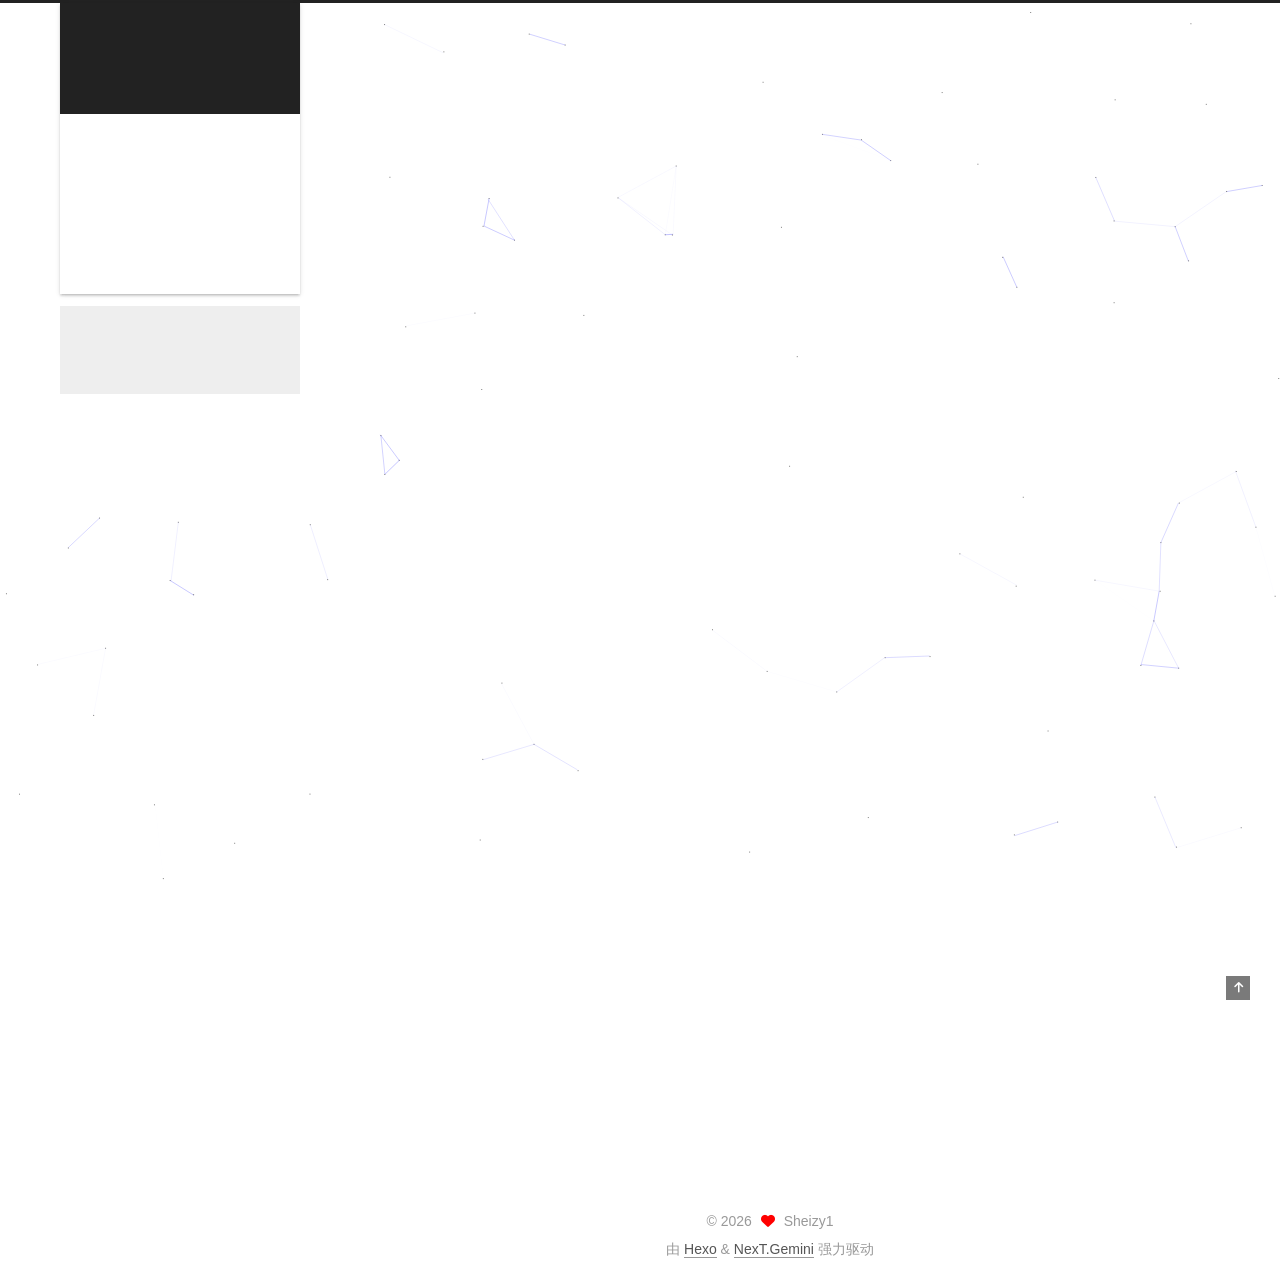
<file: 2026/04/08/hello-world/index.html>
<!DOCTYPE html>
<html lang="zh-CN">
<head>
  <meta charset="UTF-8">
<meta name="viewport" content="width=device-width, initial-scale=1, maximum-scale=2">
<meta name="theme-color" content="#222">
<meta name="generator" content="Hexo 8.1.1">
  <link rel="apple-touch-icon" sizes="180x180" href="/images/apple-touch-icon-next.png">
  <link rel="icon" type="image/png" sizes="32x32" href="/images/cil-dog.svg">
  <link rel="icon" type="image/png" sizes="16x16" href="/images/cil-dog.svg">
  <link rel="mask-icon" href="/images/logo.svg" color="#222">

<link rel="stylesheet" href="/css/main.css">


<link rel="stylesheet" href="https://cdn.bootcdn.net/ajax/libs/font-awesome/6.0.0-beta3/css/all.min.css">
  <link rel="stylesheet" href="https://cdn.bootcdn.net/ajax/libs/pace/1.2.4/themes/blue/pace-theme-minimal.css">
  <script src="https://cdn.bootcdn.net/ajax/libs/pace/1.2.4/pace.min.js"></script>

<script id="hexo-configurations">
    var NexT = window.NexT || {};
    var CONFIG = {"hostname":"sheizy1.github.io","root":"/","scheme":"Gemini","version":"7.8.0","exturl":false,"sidebar":{"position":"left","display":"post","padding":18,"offset":12,"onmobile":false},"copycode":{"enable":false,"show_result":false,"style":null},"back2top":{"enable":true,"sidebar":false,"scrollpercent":false},"bookmark":{"enable":false,"color":"#222","save":"auto"},"fancybox":false,"mediumzoom":false,"lazyload":false,"pangu":false,"comments":{"style":"tabs","active":null,"storage":true,"lazyload":false,"nav":null},"algolia":{"hits":{"per_page":10},"labels":{"input_placeholder":"Search for Posts","hits_empty":"We didn't find any results for the search: ${query}","hits_stats":"${hits} results found in ${time} ms"}},"localsearch":{"enable":false,"trigger":"auto","top_n_per_article":1,"unescape":false,"preload":false},"motion":{"enable":true,"async":false,"transition":{"post_block":"fadeIn","post_header":"slideDownIn","post_body":"slideDownIn","coll_header":"slideLeftIn","sidebar":"slideUpIn"}}};
  </script>

  <meta name="description" content="Welcome to Hexo! This is your very first post. Check documentation for more info. If you get any problems when using Hexo, you can find the answer in troubleshooting or you can ask me on GitHub. Quick">
<meta property="og:type" content="article">
<meta property="og:title" content="Hello World">
<meta property="og:url" content="https://sheizy1.github.io/2026/04/08/hello-world/index.html">
<meta property="og:site_name" content="Sheizy">
<meta property="og:description" content="Welcome to Hexo! This is your very first post. Check documentation for more info. If you get any problems when using Hexo, you can find the answer in troubleshooting or you can ask me on GitHub. Quick">
<meta property="og:locale" content="zh_CN">
<meta property="article:published_time" content="2026-04-08T10:53:47.543Z">
<meta property="article:modified_time" content="2026-04-08T10:53:47.543Z">
<meta property="article:author" content="Sheizy1">
<meta name="twitter:card" content="summary">

<link rel="canonical" href="https://sheizy1.github.io/2026/04/08/hello-world/">


<script id="page-configurations">
  // https://hexo.io/docs/variables.html
  CONFIG.page = {
    sidebar: "",
    isHome : false,
    isPost : true,
    lang   : 'zh-CN'
  };
</script>

  <title>Hello World | Sheizy</title>
  






  <noscript>
  <style>
  .use-motion .brand,
  .use-motion .menu-item,
  .sidebar-inner,
  .use-motion .post-block,
  .use-motion .pagination,
  .use-motion .comments,
  .use-motion .post-header,
  .use-motion .post-body,
  .use-motion .collection-header { opacity: initial; }

  .use-motion .site-title,
  .use-motion .site-subtitle {
    opacity: initial;
    top: initial;
  }

  .use-motion .logo-line-before i { left: initial; }
  .use-motion .logo-line-after i { right: initial; }
  </style>
</noscript>

</head>

<body itemscope itemtype="http://schema.org/WebPage">
  <div class="container use-motion">
    <div class="headband"></div>

    <header class="header" itemscope itemtype="http://schema.org/WPHeader">
      <div class="header-inner"><div class="site-brand-container">
  <div class="site-nav-toggle">
    <div class="toggle" aria-label="切换导航栏">
      <span class="toggle-line toggle-line-first"></span>
      <span class="toggle-line toggle-line-middle"></span>
      <span class="toggle-line toggle-line-last"></span>
    </div>
  </div>

  <div class="site-meta">

    <a href="/" class="brand" rel="start">
      <span class="logo-line-before"><i></i></span>
      <h1 class="site-title">Sheizy</h1>
      <span class="logo-line-after"><i></i></span>
    </a>
      <p class="site-subtitle" itemprop="description">I Survive The Present</p>
  </div>

  <div class="site-nav-right">
    <div class="toggle popup-trigger">
    </div>
  </div>
</div>




<nav class="site-nav">
  <ul id="menu" class="main-menu menu">
        <li class="menu-item menu-item-home">

    <a href="/" rel="section"><i class="fa fa-home fa-fw"></i>首页</a>

  </li>
        <li class="menu-item menu-item-tags">

    <a href="/tags/" rel="section"><i class="fa fa-tags fa-fw"></i>标签</a>

  </li>
        <li class="menu-item menu-item-categories">

    <a href="/categories/" rel="section"><i class="fa fa-th fa-fw"></i>分类</a>

  </li>
        <li class="menu-item menu-item-archives">

    <a href="/archives/" rel="section"><i class="fa fa-archive fa-fw"></i>归档</a>

  </li>
  </ul>
</nav>




</div>
    </header>

    
  <div class="back-to-top">
    <i class="fa fa-arrow-up"></i>
    <span>0%</span>
  </div>


    <main class="main">
      <div class="main-inner">
        <div class="content-wrap">
          

          <div class="content post posts-expand">
            

    
  
  
  <article itemscope itemtype="http://schema.org/Article" class="post-block" lang="zh-CN">
    <link itemprop="mainEntityOfPage" href="https://sheizy1.github.io/2026/04/08/hello-world/">

    <span hidden itemprop="author" itemscope itemtype="http://schema.org/Person">
      <meta itemprop="image" content="/images/avatar.jpg">
      <meta itemprop="name" content="Sheizy1">
      <meta itemprop="description" content="USTB">
    </span>

    <span hidden itemprop="publisher" itemscope itemtype="http://schema.org/Organization">
      <meta itemprop="name" content="Sheizy">
    </span>
      <header class="post-header">
        <h1 class="post-title" itemprop="name headline">
          Hello World
        </h1>

        <div class="post-meta">
            <span class="post-meta-item">
              <span class="post-meta-item-icon">
                <i class="far fa-calendar"></i>
              </span>
              <span class="post-meta-item-text">发表于</span>

              <time title="创建时间：2026-04-08 18:53:47" itemprop="dateCreated datePublished" datetime="2026-04-08T18:53:47+08:00">2026-04-08</time>
            </span>

          

        </div>
      </header>

    
    
    
    <div class="post-body" itemprop="articleBody">

      
        <p>Welcome to <a target="_blank" rel="noopener" href="https://hexo.io/">Hexo</a>! This is your very first post. Check <a target="_blank" rel="noopener" href="https://hexo.io/docs/">documentation</a> for more info. If you get any problems when using Hexo, you can find the answer in <a target="_blank" rel="noopener" href="https://hexo.io/docs/troubleshooting.html">troubleshooting</a> or you can ask me on <a target="_blank" rel="noopener" href="https://github.com/hexojs/hexo/issues">GitHub</a>.</p>
<h2 id="Quick-Start"><a href="#Quick-Start" class="headerlink" title="Quick Start"></a>Quick Start</h2><h3 id="Create-a-new-post"><a href="#Create-a-new-post" class="headerlink" title="Create a new post"></a>Create a new post</h3><figure class="highlight bash"><table><tr><td class="gutter"><pre><span class="line">1</span><br></pre></td><td class="code"><pre><span class="line">$ hexo new <span class="string">&quot;My New Post&quot;</span></span><br></pre></td></tr></table></figure>

<p>More info: <a target="_blank" rel="noopener" href="https://hexo.io/docs/writing.html">Writing</a></p>
<h3 id="Run-server"><a href="#Run-server" class="headerlink" title="Run server"></a>Run server</h3><figure class="highlight bash"><table><tr><td class="gutter"><pre><span class="line">1</span><br></pre></td><td class="code"><pre><span class="line">$ hexo server</span><br></pre></td></tr></table></figure>

<p>More info: <a target="_blank" rel="noopener" href="https://hexo.io/docs/server.html">Server</a></p>
<h3 id="Generate-static-files"><a href="#Generate-static-files" class="headerlink" title="Generate static files"></a>Generate static files</h3><figure class="highlight bash"><table><tr><td class="gutter"><pre><span class="line">1</span><br></pre></td><td class="code"><pre><span class="line">$ hexo generate</span><br></pre></td></tr></table></figure>

<p>More info: <a target="_blank" rel="noopener" href="https://hexo.io/docs/generating.html">Generating</a></p>
<h3 id="Deploy-to-remote-sites"><a href="#Deploy-to-remote-sites" class="headerlink" title="Deploy to remote sites"></a>Deploy to remote sites</h3><figure class="highlight bash"><table><tr><td class="gutter"><pre><span class="line">1</span><br></pre></td><td class="code"><pre><span class="line">$ hexo deploy</span><br></pre></td></tr></table></figure>

<p>More info: <a target="_blank" rel="noopener" href="https://hexo.io/docs/one-command-deployment.html">Deployment</a></p>

    </div>

    
    
    

      <footer class="post-footer">

        


        
      </footer>
    
  </article>
  
  
  



          </div>
          

<script>
  window.addEventListener('tabs:register', () => {
    let { activeClass } = CONFIG.comments;
    if (CONFIG.comments.storage) {
      activeClass = localStorage.getItem('comments_active') || activeClass;
    }
    if (activeClass) {
      let activeTab = document.querySelector(`a[href="#comment-${activeClass}"]`);
      if (activeTab) {
        activeTab.click();
      }
    }
  });
  if (CONFIG.comments.storage) {
    window.addEventListener('tabs:click', event => {
      if (!event.target.matches('.tabs-comment .tab-content .tab-pane')) return;
      let commentClass = event.target.classList[1];
      localStorage.setItem('comments_active', commentClass);
    });
  }
</script>

        </div>
          
  
  <div class="toggle sidebar-toggle">
    <span class="toggle-line toggle-line-first"></span>
    <span class="toggle-line toggle-line-middle"></span>
    <span class="toggle-line toggle-line-last"></span>
  </div>

  <aside class="sidebar">
    <div class="sidebar-inner">

      <ul class="sidebar-nav motion-element">
        <li class="sidebar-nav-toc">
          文章目录
        </li>
        <li class="sidebar-nav-overview">
          站点概览
        </li>
      </ul>

      <!--noindex-->
      <div class="post-toc-wrap sidebar-panel">
          <div class="post-toc motion-element"><ol class="nav"><li class="nav-item nav-level-2"><a class="nav-link" href="#Quick-Start"><span class="nav-number">1.</span> <span class="nav-text">Quick Start</span></a><ol class="nav-child"><li class="nav-item nav-level-3"><a class="nav-link" href="#Create-a-new-post"><span class="nav-number">1.1.</span> <span class="nav-text">Create a new post</span></a></li><li class="nav-item nav-level-3"><a class="nav-link" href="#Run-server"><span class="nav-number">1.2.</span> <span class="nav-text">Run server</span></a></li><li class="nav-item nav-level-3"><a class="nav-link" href="#Generate-static-files"><span class="nav-number">1.3.</span> <span class="nav-text">Generate static files</span></a></li><li class="nav-item nav-level-3"><a class="nav-link" href="#Deploy-to-remote-sites"><span class="nav-number">1.4.</span> <span class="nav-text">Deploy to remote sites</span></a></li></ol></li></ol></div>
      </div>
      <!--/noindex-->

      <div class="site-overview-wrap sidebar-panel">
        <div class="site-author motion-element" itemprop="author" itemscope itemtype="http://schema.org/Person">
    <img class="site-author-image" itemprop="image" alt="Sheizy1"
      src="/images/avatar.jpg">
  <p class="site-author-name" itemprop="name">Sheizy1</p>
  <div class="site-description" itemprop="description">USTB</div>
</div>
<div class="site-state-wrap motion-element">
  <nav class="site-state">
      <div class="site-state-item site-state-posts">
          <a href="/archives/">
        
          <span class="site-state-item-count">1</span>
          <span class="site-state-item-name">日志</span>
        </a>
      </div>
  </nav>
</div>
  <div class="links-of-author motion-element">
      <span class="links-of-author-item">
        <a href="https://github.com/sheizy1" title="GitHub → https:&#x2F;&#x2F;github.com&#x2F;sheizy1" rel="noopener" target="_blank"><i class="fab fa-github fa-fw"></i>GitHub</a>
      </span>
  </div>



      </div>

    </div>
  </aside>
  <div id="sidebar-dimmer"></div>


      </div>
    </main>

    <footer class="footer">
      <div class="footer-inner">
        

        

<div class="copyright">
  
  &copy; 
  <span itemprop="copyrightYear">2026</span>
  <span class="with-love">
    <i class="fa fa-heart"></i>
  </span>
  <span class="author" itemprop="copyrightHolder">Sheizy1</span>
</div>
  <div class="powered-by">由 <a href="https://hexo.io/" class="theme-link" rel="noopener" target="_blank">Hexo</a> & <a href="https://theme-next.org/" class="theme-link" rel="noopener" target="_blank">NexT.Gemini</a> 强力驱动
  </div>

        








      </div>
    </footer>
  </div>

  
  
  <script color='0,0,255' opacity='0.5' zIndex='-1' count='99' src="/lib/canvas-nest/canvas-nest.min.js"></script>
  <script src="https://cdn.bootcdn.net/ajax/libs/animejs/3.2.1/anime.min.js"></script>
  <script src="https://cdn.bootcdn.net/ajax/libs/velocity/1.5.2/velocity.min.js"></script>
  <script src="https://cdn.bootcdn.net/ajax/libs/velocity/1.5.2/velocity.ui.min.js"></script>

<script src="/js/utils.js"></script>

<script src="/js/motion.js"></script>


<script src="/js/schemes/pisces.js"></script>


<script src="/js/next-boot.js"></script>




  















  

  

</body>
</html>
</file>
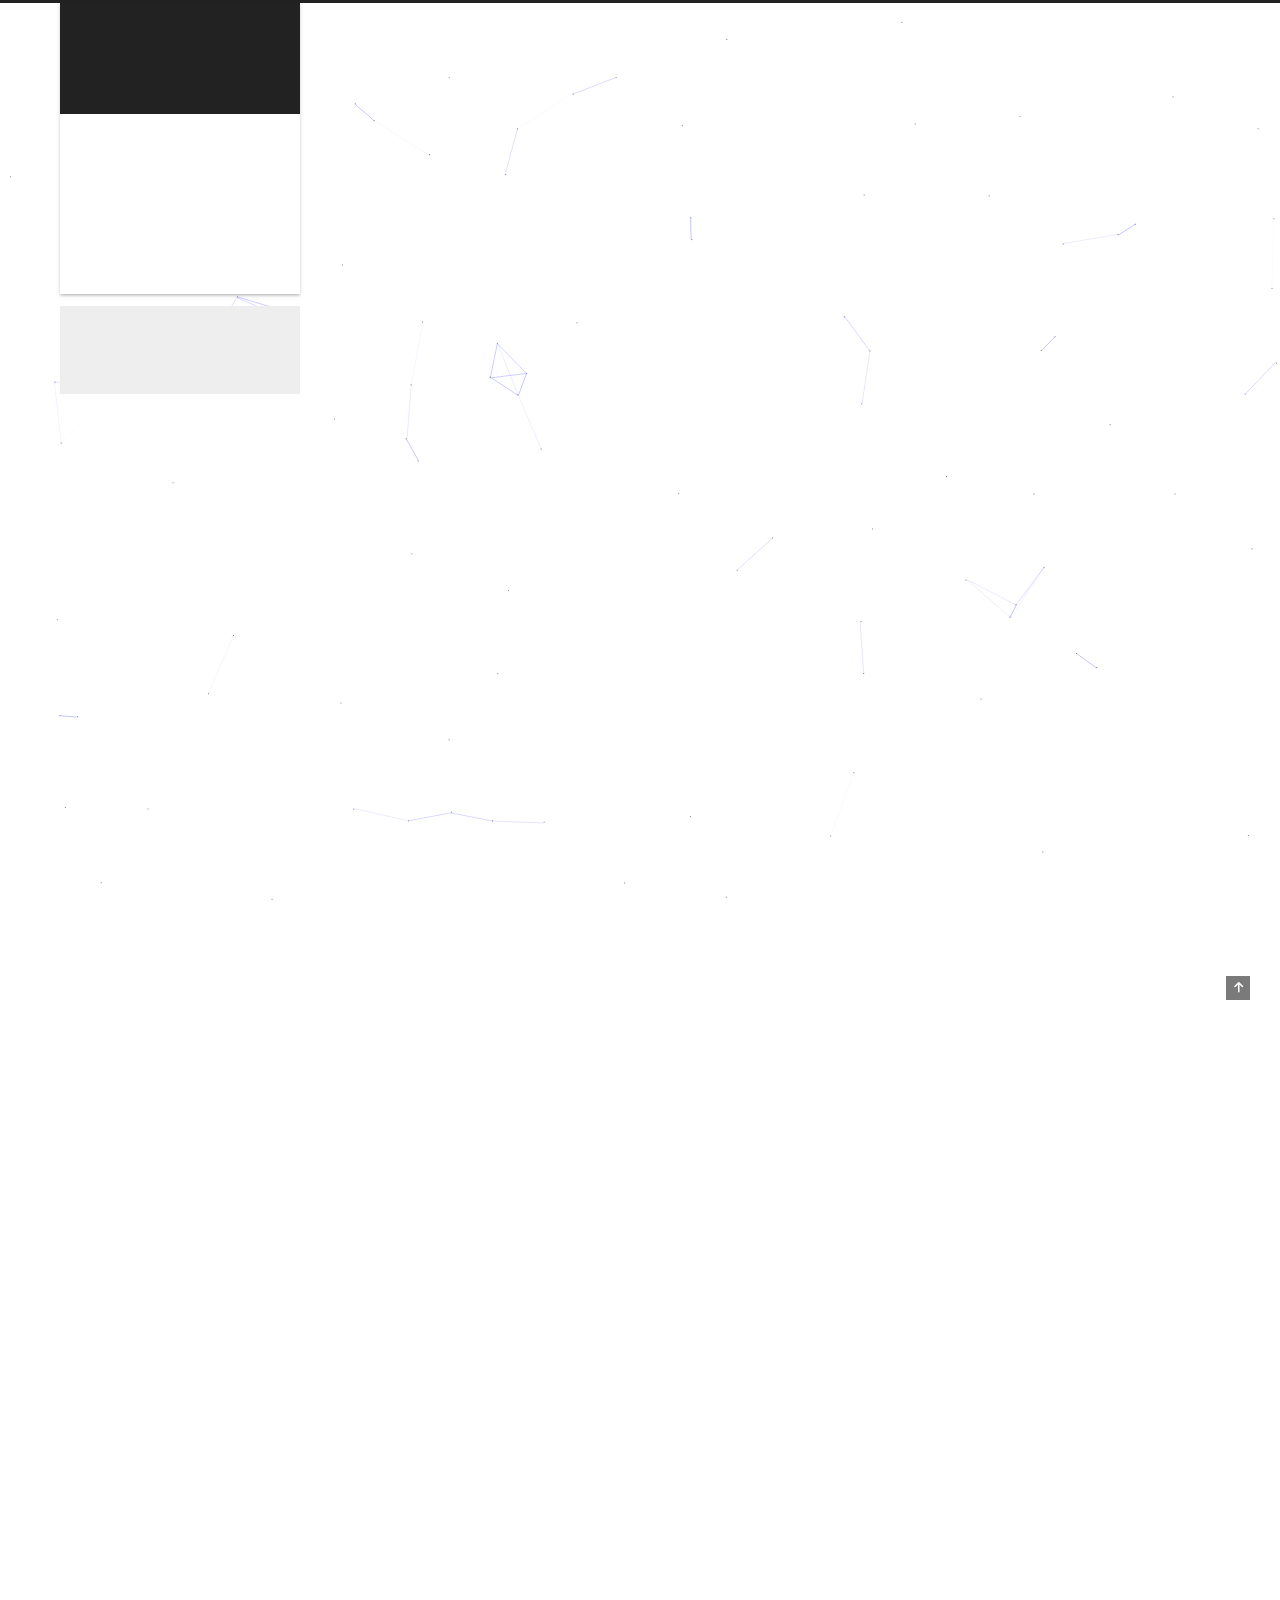
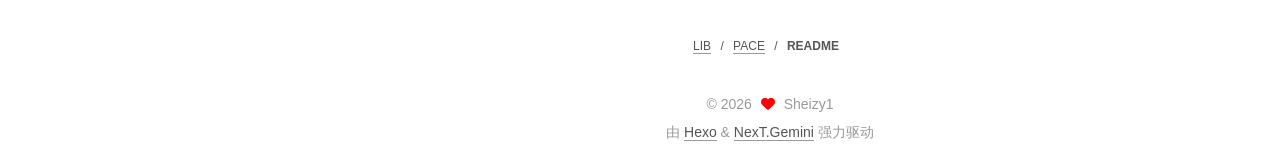
<file: lib/pace/README.html>
<!DOCTYPE html>
<html lang="zh-CN">
<head>
  <meta charset="UTF-8">
<meta name="viewport" content="width=device-width, initial-scale=1, maximum-scale=2">
<meta name="theme-color" content="#222">
<meta name="generator" content="Hexo 8.1.1">
  <link rel="apple-touch-icon" sizes="180x180" href="/images/apple-touch-icon-next.png">
  <link rel="icon" type="image/png" sizes="32x32" href="/images/cil-dog.svg">
  <link rel="icon" type="image/png" sizes="16x16" href="/images/cil-dog.svg">
  <link rel="mask-icon" href="/images/logo.svg" color="#222">

<link rel="stylesheet" href="/css/main.css">


<link rel="stylesheet" href="https://cdn.bootcdn.net/ajax/libs/font-awesome/6.0.0-beta3/css/all.min.css">
  <link rel="stylesheet" href="https://cdn.bootcdn.net/ajax/libs/pace/1.2.4/themes/blue/pace-theme-minimal.css">
  <script src="https://cdn.bootcdn.net/ajax/libs/pace/1.2.4/pace.min.js"></script>

<script id="hexo-configurations">
    var NexT = window.NexT || {};
    var CONFIG = {"hostname":"sheizy1.github.io","root":"/","scheme":"Gemini","version":"7.8.0","exturl":false,"sidebar":{"position":"left","display":"post","padding":18,"offset":12,"onmobile":false},"copycode":{"enable":false,"show_result":false,"style":null},"back2top":{"enable":true,"sidebar":false,"scrollpercent":false},"bookmark":{"enable":false,"color":"#222","save":"auto"},"fancybox":false,"mediumzoom":false,"lazyload":false,"pangu":false,"comments":{"style":"tabs","active":null,"storage":true,"lazyload":false,"nav":null},"algolia":{"hits":{"per_page":10},"labels":{"input_placeholder":"Search for Posts","hits_empty":"We didn't find any results for the search: ${query}","hits_stats":"${hits} results found in ${time} ms"}},"localsearch":{"enable":false,"trigger":"auto","top_n_per_article":1,"unescape":false,"preload":false},"motion":{"enable":true,"async":false,"transition":{"post_block":"fadeIn","post_header":"slideDownIn","post_body":"slideDownIn","coll_header":"slideLeftIn","sidebar":"slideUpIn"}}};
  </script>

  <meta name="description" content="Progress bar for NexT  Installation  If you want to use the CDN instead of clone this repo, please jump to the Step 3.  Step 1 &rarr; Go to NexT dir  Change dir to NexT directory. There must be layout">
<meta property="og:type" content="website">
<meta property="og:title" content="Sheizy">
<meta property="og:url" content="https://sheizy1.github.io/lib/pace/README.html">
<meta property="og:site_name" content="Sheizy">
<meta property="og:description" content="Progress bar for NexT  Installation  If you want to use the CDN instead of clone this repo, please jump to the Step 3.  Step 1 &rarr; Go to NexT dir  Change dir to NexT directory. There must be layout">
<meta property="og:locale" content="zh_CN">
<meta property="article:published_time" content="2026-04-08T13:22:52.369Z">
<meta property="article:modified_time" content="2026-04-08T13:22:52.369Z">
<meta property="article:author" content="Sheizy1">
<meta name="twitter:card" content="summary">

<link rel="canonical" href="https://sheizy1.github.io/lib/pace/README">


<script id="page-configurations">
  // https://hexo.io/docs/variables.html
  CONFIG.page = {
    sidebar: "",
    isHome : false,
    isPost : false,
    lang   : 'zh-CN'
  };
</script>

  <title> | Sheizy
</title>
  






  <noscript>
  <style>
  .use-motion .brand,
  .use-motion .menu-item,
  .sidebar-inner,
  .use-motion .post-block,
  .use-motion .pagination,
  .use-motion .comments,
  .use-motion .post-header,
  .use-motion .post-body,
  .use-motion .collection-header { opacity: initial; }

  .use-motion .site-title,
  .use-motion .site-subtitle {
    opacity: initial;
    top: initial;
  }

  .use-motion .logo-line-before i { left: initial; }
  .use-motion .logo-line-after i { right: initial; }
  </style>
</noscript>

</head>

<body itemscope itemtype="http://schema.org/WebPage">
  <div class="container use-motion">
    <div class="headband"></div>

    <header class="header" itemscope itemtype="http://schema.org/WPHeader">
      <div class="header-inner"><div class="site-brand-container">
  <div class="site-nav-toggle">
    <div class="toggle" aria-label="切换导航栏">
      <span class="toggle-line toggle-line-first"></span>
      <span class="toggle-line toggle-line-middle"></span>
      <span class="toggle-line toggle-line-last"></span>
    </div>
  </div>

  <div class="site-meta">

    <a href="/" class="brand" rel="start">
      <span class="logo-line-before"><i></i></span>
      <h1 class="site-title">Sheizy</h1>
      <span class="logo-line-after"><i></i></span>
    </a>
      <p class="site-subtitle" itemprop="description">I Survive The Present</p>
  </div>

  <div class="site-nav-right">
    <div class="toggle popup-trigger">
    </div>
  </div>
</div>




<nav class="site-nav">
  <ul id="menu" class="main-menu menu">
        <li class="menu-item menu-item-home">

    <a href="/" rel="section"><i class="fa fa-home fa-fw"></i>首页</a>

  </li>
        <li class="menu-item menu-item-tags">

    <a href="/tags/" rel="section"><i class="fa fa-tags fa-fw"></i>标签</a>

  </li>
        <li class="menu-item menu-item-categories">

    <a href="/categories/" rel="section"><i class="fa fa-th fa-fw"></i>分类</a>

  </li>
        <li class="menu-item menu-item-archives">

    <a href="/archives/" rel="section"><i class="fa fa-archive fa-fw"></i>归档</a>

  </li>
  </ul>
</nav>




</div>
    </header>

    
  <div class="back-to-top">
    <i class="fa fa-arrow-up"></i>
    <span>0%</span>
  </div>


    <main class="main">
      <div class="main-inner">
        <div class="content-wrap">
          
  
  

          <div class="content page posts-expand">
            

    
    
    
    <div class="post-block" lang="zh-CN">
      <header class="post-header">

<h1 class="post-title" itemprop="name headline">
</h1>

<div class="post-meta">
  
  <ul class="breadcrumb">
          
            <li><a href="/lib/">LIB</a></li>
            <li><a href="/lib/pace/">PACE</a></li>
            <li>README</li>
          
  </ul>

</div>

</header>

      
      
      
      <div class="post-body">
          <h1 align="center"><a target="_blank" rel="noopener" href="https://github.com/HubSpot/pace">Progress bar</a> for <a target="_blank" rel="noopener" href="https://github.com/theme-next">NexT</a></h1>

<h1 align="center">Installation</h1>

<h2>If you want to use the CDN instead of clone this repo, please jump to the Step 3.</h2>

<h2 align="center">Step 1 &rarr; Go to NexT dir</h2>

<p>Change dir to <strong>NexT</strong> directory. There must be <code>layout</code>, <code>source</code>, <code>languages</code> and other directories:</p>
<figure class="highlight sh"><table><tr><td class="gutter"><pre><span class="line">1</span><br><span class="line">2</span><br><span class="line">3</span><br></pre></td><td class="code"><pre><span class="line">$ <span class="built_in">cd</span> themes/next</span><br><span class="line">$ <span class="built_in">ls</span></span><br><span class="line">_config.yml  crowdin.yml  docs  gulpfile.js  languages  layout  LICENSE.md  package.json  README.md  scripts  <span class="built_in">source</span></span><br></pre></td></tr></table></figure>

<h2 align="center">Step 2 &rarr; Get module</h2>

<p>Install module to <code>source/lib</code> directory:</p>
<figure class="highlight sh"><table><tr><td class="gutter"><pre><span class="line">1</span><br></pre></td><td class="code"><pre><span class="line">$ git <span class="built_in">clone</span> https://github.com/theme-next/theme-next-pace <span class="built_in">source</span>/lib/pace</span><br></pre></td></tr></table></figure>

<h2 align="center">Step 3 &rarr; Set it up</h2>

<p>Enable module in <strong>NexT</strong> <code>_config.yml</code> file and select your theme:</p>
<figure class="highlight yml"><table><tr><td class="gutter"><pre><span class="line">1</span><br><span class="line">2</span><br><span class="line">3</span><br><span class="line">4</span><br><span class="line">5</span><br><span class="line">6</span><br></pre></td><td class="code"><pre><span class="line"><span class="attr">pace:</span></span><br><span class="line">  <span class="attr">enable:</span> <span class="literal">true</span></span><br><span class="line">  <span class="comment"># Themes list:</span></span><br><span class="line">  <span class="comment"># big-counter | bounce | barber-shop | center-atom | center-circle | center-radar | center-simple</span></span><br><span class="line">  <span class="comment"># corner-indicator | fill-left | flat-top | flash | loading-bar | mac-osx | material | minimal</span></span><br><span class="line">  <span class="attr">theme:</span> <span class="string">minimal</span></span><br></pre></td></tr></table></figure>

<p><strong>And, if you wants to use the CDN, then need to set:</strong> (you also need to find your corresponding theme css link in <a target="_blank" rel="noopener" href="https://www.jsdelivr.com/package/npm/pace-js?path=themes">jsdelivr</a>)</p>
<figure class="highlight yml"><table><tr><td class="gutter"><pre><span class="line">1</span><br><span class="line">2</span><br><span class="line">3</span><br><span class="line">4</span><br></pre></td><td class="code"><pre><span class="line"><span class="attr">vendors:</span></span><br><span class="line">  <span class="string">...</span></span><br><span class="line">  <span class="attr">pace:</span> <span class="string">//cdn.jsdelivr.net/npm/pace-js@1/pace.min.js</span></span><br><span class="line">  <span class="attr">pace_css:</span> <span class="string">//cdn.jsdelivr.net/npm/pace-js@1/themes/blue/pace-theme-minimal.css</span></span><br></pre></td></tr></table></figure>

<h1 align="center">Update</h1>

<figure class="highlight sh"><table><tr><td class="gutter"><pre><span class="line">1</span><br><span class="line">2</span><br></pre></td><td class="code"><pre><span class="line">$ <span class="built_in">cd</span> themes/next/source/lib/pace</span><br><span class="line">$ git pull</span><br></pre></td></tr></table></figure>

      </div>
      
      
      
    </div>
    
  <ul class="breadcrumb">
          
            <li><a href="/lib/">LIB</a></li>
            <li><a href="/lib/pace/">PACE</a></li>
            <li>README</li>
          
  </ul>

    
    
    


          </div>
          

<script>
  window.addEventListener('tabs:register', () => {
    let { activeClass } = CONFIG.comments;
    if (CONFIG.comments.storage) {
      activeClass = localStorage.getItem('comments_active') || activeClass;
    }
    if (activeClass) {
      let activeTab = document.querySelector(`a[href="#comment-${activeClass}"]`);
      if (activeTab) {
        activeTab.click();
      }
    }
  });
  if (CONFIG.comments.storage) {
    window.addEventListener('tabs:click', event => {
      if (!event.target.matches('.tabs-comment .tab-content .tab-pane')) return;
      let commentClass = event.target.classList[1];
      localStorage.setItem('comments_active', commentClass);
    });
  }
</script>

        </div>
          
  
  <div class="toggle sidebar-toggle">
    <span class="toggle-line toggle-line-first"></span>
    <span class="toggle-line toggle-line-middle"></span>
    <span class="toggle-line toggle-line-last"></span>
  </div>

  <aside class="sidebar">
    <div class="sidebar-inner">

      <ul class="sidebar-nav motion-element">
        <li class="sidebar-nav-toc">
          文章目录
        </li>
        <li class="sidebar-nav-overview">
          站点概览
        </li>
      </ul>

      <!--noindex-->
      <div class="post-toc-wrap sidebar-panel">
          <div class="post-toc motion-element"><ol class="nav"><li class="nav-item nav-level-1"><a class="nav-link"><span class="nav-number">1.</span> <span class="nav-text">Progress bar for NexT</span></a></li><li class="nav-item nav-level-1"><a class="nav-link"><span class="nav-number">2.</span> <span class="nav-text">Installation</span></a><ol class="nav-child"><li class="nav-item nav-level-2"><a class="nav-link"><span class="nav-number">2.1.</span> <span class="nav-text">If you want to use the CDN instead of clone this repo, please jump to the Step 3.</span></a></li><li class="nav-item nav-level-2"><a class="nav-link"><span class="nav-number">2.2.</span> <span class="nav-text">Step 1 → Go to NexT dir</span></a></li><li class="nav-item nav-level-2"><a class="nav-link"><span class="nav-number">2.3.</span> <span class="nav-text">Step 2 → Get module</span></a></li><li class="nav-item nav-level-2"><a class="nav-link"><span class="nav-number">2.4.</span> <span class="nav-text">Step 3 → Set it up</span></a></li></ol></li><li class="nav-item nav-level-1"><a class="nav-link"><span class="nav-number">3.</span> <span class="nav-text">Update</span></a></li></ol></div>
      </div>
      <!--/noindex-->

      <div class="site-overview-wrap sidebar-panel">
        <div class="site-author motion-element" itemprop="author" itemscope itemtype="http://schema.org/Person">
    <img class="site-author-image" itemprop="image" alt="Sheizy1"
      src="/images/avatar.jpg">
  <p class="site-author-name" itemprop="name">Sheizy1</p>
  <div class="site-description" itemprop="description">USTB</div>
</div>
<div class="site-state-wrap motion-element">
  <nav class="site-state">
      <div class="site-state-item site-state-posts">
          <a href="/archives/">
        
          <span class="site-state-item-count">1</span>
          <span class="site-state-item-name">日志</span>
        </a>
      </div>
  </nav>
</div>
  <div class="links-of-author motion-element">
      <span class="links-of-author-item">
        <a href="https://github.com/sheizy1" title="GitHub → https:&#x2F;&#x2F;github.com&#x2F;sheizy1" rel="noopener" target="_blank"><i class="fab fa-github fa-fw"></i>GitHub</a>
      </span>
  </div>



      </div>

    </div>
  </aside>
  <div id="sidebar-dimmer"></div>


      </div>
    </main>

    <footer class="footer">
      <div class="footer-inner">
        

        

<div class="copyright">
  
  &copy; 
  <span itemprop="copyrightYear">2026</span>
  <span class="with-love">
    <i class="fa fa-heart"></i>
  </span>
  <span class="author" itemprop="copyrightHolder">Sheizy1</span>
</div>
  <div class="powered-by">由 <a href="https://hexo.io/" class="theme-link" rel="noopener" target="_blank">Hexo</a> & <a href="https://theme-next.org/" class="theme-link" rel="noopener" target="_blank">NexT.Gemini</a> 强力驱动
  </div>

        








      </div>
    </footer>
  </div>

  
  
  <script color='0,0,255' opacity='0.5' zIndex='-1' count='99' src="/lib/canvas-nest/canvas-nest.min.js"></script>
  <script src="https://cdn.bootcdn.net/ajax/libs/animejs/3.2.1/anime.min.js"></script>
  <script src="https://cdn.bootcdn.net/ajax/libs/velocity/1.5.2/velocity.min.js"></script>
  <script src="https://cdn.bootcdn.net/ajax/libs/velocity/1.5.2/velocity.ui.min.js"></script>

<script src="/js/utils.js"></script>

<script src="/js/motion.js"></script>


<script src="/js/schemes/pisces.js"></script>


<script src="/js/next-boot.js"></script>




  















  

  

</body>
</html>
</file>
<file: css/main.css>
:root {
  --body-bg-color: #eee;
  --content-bg-color: #fff;
  --card-bg-color: #f5f5f5;
  --text-color: #555;
  --blockquote-color: #666;
  --link-color: #555;
  --link-hover-color: #222;
  --brand-color: #fff;
  --brand-hover-color: #fff;
  --table-row-odd-bg-color: #f9f9f9;
  --table-row-hover-bg-color: #f5f5f5;
  --menu-item-bg-color: #f5f5f5;
  --btn-default-bg: #fff;
  --btn-default-color: #555;
  --btn-default-border-color: #555;
  --btn-default-hover-bg: #222;
  --btn-default-hover-color: #fff;
  --btn-default-hover-border-color: #222;
}
html {
  line-height: 1.15; /* 1 */
  -webkit-text-size-adjust: 100%; /* 2 */
}
body {
  margin: 0;
}
main {
  display: block;
}
h1 {
  font-size: 2em;
  margin: 0.67em 0;
}
hr {
  box-sizing: content-box; /* 1 */
  height: 0; /* 1 */
  overflow: visible; /* 2 */
}
pre {
  font-family: monospace, monospace; /* 1 */
  font-size: 1em; /* 2 */
}
a {
  background: transparent;
}
abbr[title] {
  border-bottom: none; /* 1 */
  text-decoration: underline; /* 2 */
  text-decoration: underline dotted; /* 2 */
}
b,
strong {
  font-weight: bolder;
}
code,
kbd,
samp {
  font-family: monospace, monospace; /* 1 */
  font-size: 1em; /* 2 */
}
small {
  font-size: 80%;
}
sub,
sup {
  font-size: 75%;
  line-height: 0;
  position: relative;
  vertical-align: baseline;
}
sub {
  bottom: -0.25em;
}
sup {
  top: -0.5em;
}
img {
  border-style: none;
}
button,
input,
optgroup,
select,
textarea {
  font-family: inherit; /* 1 */
  font-size: 100%; /* 1 */
  line-height: 1.15; /* 1 */
  margin: 0; /* 2 */
}
button,
input {
/* 1 */
  overflow: visible;
}
button,
select {
/* 1 */
  text-transform: none;
}
button,
[type='button'],
[type='reset'],
[type='submit'] {
  -webkit-appearance: button;
}
button::-moz-focus-inner,
[type='button']::-moz-focus-inner,
[type='reset']::-moz-focus-inner,
[type='submit']::-moz-focus-inner {
  border-style: none;
  padding: 0;
}
button:-moz-focusring,
[type='button']:-moz-focusring,
[type='reset']:-moz-focusring,
[type='submit']:-moz-focusring {
  outline: 1px dotted ButtonText;
}
fieldset {
  padding: 0.35em 0.75em 0.625em;
}
legend {
  box-sizing: border-box; /* 1 */
  color: inherit; /* 2 */
  display: table; /* 1 */
  max-width: 100%; /* 1 */
  padding: 0; /* 3 */
  white-space: normal; /* 1 */
}
progress {
  vertical-align: baseline;
}
textarea {
  overflow: auto;
}
[type='checkbox'],
[type='radio'] {
  box-sizing: border-box; /* 1 */
  padding: 0; /* 2 */
}
[type='number']::-webkit-inner-spin-button,
[type='number']::-webkit-outer-spin-button {
  height: auto;
}
[type='search'] {
  outline-offset: -2px; /* 2 */
  -webkit-appearance: textfield; /* 1 */
}
[type='search']::-webkit-search-decoration {
  -webkit-appearance: none;
}
::-webkit-file-upload-button {
  font: inherit; /* 2 */
  -webkit-appearance: button; /* 1 */
}
details {
  display: block;
}
summary {
  display: list-item;
}
template {
  display: none;
}
[hidden] {
  display: none;
}
::selection {
  background: #262a30;
  color: #eee;
}
html,
body {
  height: 100%;
}
body {
  background: var(--body-bg-color);
  color: var(--text-color);
  font-family: 'Lato', "PingFang SC", "Microsoft YaHei", sans-serif;
  font-size: 1em;
  line-height: 2;
}
@media (max-width: 991px) {
  body {
    padding-left: 0 !important;
    padding-right: 0 !important;
  }
}
h1,
h2,
h3,
h4,
h5,
h6 {
  font-family: 'Lato', "PingFang SC", "Microsoft YaHei", sans-serif;
  font-weight: bold;
  line-height: 1.5;
  margin: 20px 0 15px;
}
h1 {
  font-size: 1.5em;
}
h2 {
  font-size: 1.375em;
}
h3 {
  font-size: 1.25em;
}
h4 {
  font-size: 1.125em;
}
h5 {
  font-size: 1em;
}
h6 {
  font-size: 0.875em;
}
p {
  margin: 0 0 20px 0;
}
a,
span.exturl {
  border-bottom: 1px solid #999;
  color: var(--link-color);
  outline: 0;
  text-decoration: none;
  overflow-wrap: break-word;
  word-wrap: break-word;
  cursor: pointer;
}
a:hover,
span.exturl:hover {
  border-bottom-color: var(--link-hover-color);
  color: var(--link-hover-color);
}
iframe,
img,
video {
  display: block;
  margin-left: auto;
  margin-right: auto;
  max-width: 100%;
}
hr {
  background-image: repeating-linear-gradient(-45deg, #ddd, #ddd 4px, transparent 4px, transparent 8px);
  border: 0;
  height: 3px;
  margin: 40px 0;
}
blockquote {
  border-left: 4px solid #ddd;
  color: var(--blockquote-color);
  margin: 0;
  padding: 0 15px;
}
blockquote cite::before {
  content: '-';
  padding: 0 5px;
}
dt {
  font-weight: bold;
}
dd {
  margin: 0;
  padding: 0;
}
kbd {
  background-color: #f5f5f5;
  background-image: linear-gradient(#eee, #fff, #eee);
  border: 1px solid #ccc;
  border-radius: 0.2em;
  box-shadow: 0.1em 0.1em 0.2em rgba(0,0,0,0.1);
  color: #555;
  font-family: inherit;
  padding: 0.1em 0.3em;
  white-space: nowrap;
}
.table-container {
  overflow: auto;
}
table {
  border-collapse: collapse;
  border-spacing: 0;
  font-size: 0.875em;
  margin: 0 0 20px 0;
  width: 100%;
}
tbody tr:nth-of-type(odd) {
  background: var(--table-row-odd-bg-color);
}
tbody tr:hover {
  background: var(--table-row-hover-bg-color);
}
caption,
th,
td {
  font-weight: normal;
  padding: 8px;
  vertical-align: middle;
}
th,
td {
  border: 1px solid #ddd;
  border-bottom: 3px solid #ddd;
}
th {
  font-weight: 700;
  padding-bottom: 10px;
}
td {
  border-bottom-width: 1px;
}
.btn {
  background: var(--btn-default-bg);
  border: 2px solid var(--btn-default-border-color);
  border-radius: 2px;
  color: var(--btn-default-color);
  display: inline-block;
  font-size: 0.875em;
  line-height: 2;
  padding: 0 20px;
  text-decoration: none;
  transition-property: background-color;
  transition-delay: 0s;
  transition-duration: 0.2s;
  transition-timing-function: ease-in-out;
}
.btn:hover {
  background: var(--btn-default-hover-bg);
  border-color: var(--btn-default-hover-border-color);
  color: var(--btn-default-hover-color);
}
.btn + .btn {
  margin: 0 0 8px 8px;
}
.btn .fa-fw {
  text-align: left;
  width: 1.285714285714286em;
}
.toggle {
  line-height: 0;
}
.toggle .toggle-line {
  background: #fff;
  display: inline-block;
  height: 2px;
  left: 0;
  position: relative;
  top: 0;
  transition: all 0.4s;
  vertical-align: top;
  width: 100%;
}
.toggle .toggle-line:not(:first-child) {
  margin-top: 3px;
}
.toggle.toggle-arrow .toggle-line-first {
  left: 50%;
  top: 2px;
  transform: rotate(45deg);
  width: 50%;
}
.toggle.toggle-arrow .toggle-line-middle {
  left: 2px;
  width: 90%;
}
.toggle.toggle-arrow .toggle-line-last {
  left: 50%;
  top: -2px;
  transform: rotate(-45deg);
  width: 50%;
}
.toggle.toggle-close .toggle-line-first {
  transform: rotate(-45deg);
  top: 5px;
}
.toggle.toggle-close .toggle-line-middle {
  opacity: 0;
}
.toggle.toggle-close .toggle-line-last {
  transform: rotate(45deg);
  top: -5px;
}
.highlight,
pre {
  background: #f7f7f7;
  color: #4d4d4c;
  line-height: 1.6;
  margin: 0 auto 20px;
}
pre,
code {
  font-family: consolas, Menlo, monospace, "PingFang SC", "Microsoft YaHei";
}
code {
  background: #eee;
  border-radius: 3px;
  color: #555;
  padding: 2px 4px;
  overflow-wrap: break-word;
  word-wrap: break-word;
}
.highlight *::selection {
  background: #d6d6d6;
}
.highlight pre {
  border: 0;
  margin: 0;
  padding: 10px 0;
}
.highlight table {
  border: 0;
  margin: 0;
  width: auto;
}
.highlight td {
  border: 0;
  padding: 0;
}
.highlight figcaption {
  background: #eff2f3;
  color: #4d4d4c;
  display: flex;
  font-size: 0.875em;
  justify-content: space-between;
  line-height: 1.2;
  padding: 0.5em;
}
.highlight figcaption a {
  color: #4d4d4c;
}
.highlight figcaption a:hover {
  border-bottom-color: #4d4d4c;
}
.highlight .gutter {
  -moz-user-select: none;
  -ms-user-select: none;
  -webkit-user-select: none;
  user-select: none;
}
.highlight .gutter pre {
  background: #eff2f3;
  color: #869194;
  padding-left: 10px;
  padding-right: 10px;
  text-align: right;
}
.highlight .code pre {
  background: #f7f7f7;
  padding-left: 10px;
  width: 100%;
}
.gist table {
  width: auto;
}
.gist table td {
  border: 0;
}
pre {
  overflow: auto;
  padding: 10px;
}
pre code {
  background: none;
  color: #4d4d4c;
  font-size: 0.875em;
  padding: 0;
  text-shadow: none;
}
pre .deletion {
  background: #fdd;
}
pre .addition {
  background: #dfd;
}
pre .meta {
  color: #eab700;
  -moz-user-select: none;
  -ms-user-select: none;
  -webkit-user-select: none;
  user-select: none;
}
pre .comment {
  color: #8e908c;
}
pre .variable,
pre .attribute,
pre .tag,
pre .name,
pre .regexp,
pre .ruby .constant,
pre .xml .tag .title,
pre .xml .pi,
pre .xml .doctype,
pre .html .doctype,
pre .css .id,
pre .css .class,
pre .css .pseudo {
  color: #c82829;
}
pre .number,
pre .preprocessor,
pre .built_in,
pre .builtin-name,
pre .literal,
pre .params,
pre .constant,
pre .command {
  color: #f5871f;
}
pre .ruby .class .title,
pre .css .rules .attribute,
pre .string,
pre .symbol,
pre .value,
pre .inheritance,
pre .header,
pre .ruby .symbol,
pre .xml .cdata,
pre .special,
pre .formula {
  color: #718c00;
}
pre .title,
pre .css .hexcolor {
  color: #3e999f;
}
pre .function,
pre .python .decorator,
pre .python .title,
pre .ruby .function .title,
pre .ruby .title .keyword,
pre .perl .sub,
pre .javascript .title,
pre .coffeescript .title {
  color: #4271ae;
}
pre .keyword,
pre .javascript .function {
  color: #8959a8;
}
.blockquote-center {
  border-left: none;
  margin: 40px 0;
  padding: 0;
  position: relative;
  text-align: center;
}
.blockquote-center .fa {
  display: block;
  opacity: 0.6;
  position: absolute;
  width: 100%;
}
.blockquote-center .fa-quote-left {
  border-top: 1px solid #ccc;
  text-align: left;
  top: -20px;
}
.blockquote-center .fa-quote-right {
  border-bottom: 1px solid #ccc;
  text-align: right;
  bottom: -20px;
}
.blockquote-center p,
.blockquote-center div {
  text-align: center;
}
.post-body .group-picture img {
  margin: 0 auto;
  padding: 0 3px;
}
.group-picture-row {
  margin-bottom: 6px;
  overflow: hidden;
}
.group-picture-column {
  float: left;
  margin-bottom: 10px;
}
.post-body .label {
  color: #555;
  display: inline;
  padding: 0 2px;
}
.post-body .label.default {
  background: #f0f0f0;
}
.post-body .label.primary {
  background: #efe6f7;
}
.post-body .label.info {
  background: #e5f2f8;
}
.post-body .label.success {
  background: #e7f4e9;
}
.post-body .label.warning {
  background: #fcf6e1;
}
.post-body .label.danger {
  background: #fae8eb;
}
.post-body .tabs {
  margin-bottom: 20px;
}
.post-body .tabs,
.tabs-comment {
  display: block;
  padding-top: 10px;
  position: relative;
}
.post-body .tabs ul.nav-tabs,
.tabs-comment ul.nav-tabs {
  display: flex;
  flex-wrap: wrap;
  margin: 0;
  margin-bottom: -1px;
  padding: 0;
}
@media (max-width: 413px) {
  .post-body .tabs ul.nav-tabs,
  .tabs-comment ul.nav-tabs {
    display: block;
    margin-bottom: 5px;
  }
}
.post-body .tabs ul.nav-tabs li.tab,
.tabs-comment ul.nav-tabs li.tab {
  border-bottom: 1px solid #ddd;
  border-left: 1px solid transparent;
  border-right: 1px solid transparent;
  border-top: 3px solid transparent;
  flex-grow: 1;
  list-style-type: none;
  border-radius: 0 0 0 0;
}
@media (max-width: 413px) {
  .post-body .tabs ul.nav-tabs li.tab,
  .tabs-comment ul.nav-tabs li.tab {
    border-bottom: 1px solid transparent;
    border-left: 3px solid transparent;
    border-right: 1px solid transparent;
    border-top: 1px solid transparent;
  }
}
@media (max-width: 413px) {
  .post-body .tabs ul.nav-tabs li.tab,
  .tabs-comment ul.nav-tabs li.tab {
    border-radius: 0;
  }
}
.post-body .tabs ul.nav-tabs li.tab a,
.tabs-comment ul.nav-tabs li.tab a {
  border-bottom: initial;
  display: block;
  line-height: 1.8;
  outline: 0;
  padding: 0.25em 0.75em;
  text-align: center;
  transition-delay: 0s;
  transition-duration: 0.2s;
  transition-timing-function: ease-out;
}
.post-body .tabs ul.nav-tabs li.tab a i,
.tabs-comment ul.nav-tabs li.tab a i {
  width: 1.285714285714286em;
}
.post-body .tabs ul.nav-tabs li.tab.active,
.tabs-comment ul.nav-tabs li.tab.active {
  border-bottom: 1px solid transparent;
  border-left: 1px solid #ddd;
  border-right: 1px solid #ddd;
  border-top: 3px solid #fc6423;
}
@media (max-width: 413px) {
  .post-body .tabs ul.nav-tabs li.tab.active,
  .tabs-comment ul.nav-tabs li.tab.active {
    border-bottom: 1px solid #ddd;
    border-left: 3px solid #fc6423;
    border-right: 1px solid #ddd;
    border-top: 1px solid #ddd;
  }
}
.post-body .tabs ul.nav-tabs li.tab.active a,
.tabs-comment ul.nav-tabs li.tab.active a {
  color: var(--link-color);
  cursor: default;
}
.post-body .tabs .tab-content .tab-pane,
.tabs-comment .tab-content .tab-pane {
  border: 1px solid #ddd;
  border-top: 0;
  padding: 20px 20px 0 20px;
  border-radius: 0;
}
.post-body .tabs .tab-content .tab-pane:not(.active),
.tabs-comment .tab-content .tab-pane:not(.active) {
  display: none;
}
.post-body .tabs .tab-content .tab-pane.active,
.tabs-comment .tab-content .tab-pane.active {
  display: block;
}
.post-body .tabs .tab-content .tab-pane.active:nth-of-type(1),
.tabs-comment .tab-content .tab-pane.active:nth-of-type(1) {
  border-radius: 0 0 0 0;
}
@media (max-width: 413px) {
  .post-body .tabs .tab-content .tab-pane.active:nth-of-type(1),
  .tabs-comment .tab-content .tab-pane.active:nth-of-type(1) {
    border-radius: 0;
  }
}
.post-body .note {
  border-radius: 3px;
  margin-bottom: 20px;
  padding: 1em;
  position: relative;
  border: 1px solid #eee;
  border-left-width: 5px;
}
.post-body .note h2,
.post-body .note h3,
.post-body .note h4,
.post-body .note h5,
.post-body .note h6 {
  margin-top: 0;
  border-bottom: initial;
  margin-bottom: 0;
  padding-top: 0;
}
.post-body .note p:first-child,
.post-body .note ul:first-child,
.post-body .note ol:first-child,
.post-body .note table:first-child,
.post-body .note pre:first-child,
.post-body .note blockquote:first-child,
.post-body .note img:first-child {
  margin-top: 0;
}
.post-body .note p:last-child,
.post-body .note ul:last-child,
.post-body .note ol:last-child,
.post-body .note table:last-child,
.post-body .note pre:last-child,
.post-body .note blockquote:last-child,
.post-body .note img:last-child {
  margin-bottom: 0;
}
.post-body .note.default {
  border-left-color: #777;
}
.post-body .note.default h2,
.post-body .note.default h3,
.post-body .note.default h4,
.post-body .note.default h5,
.post-body .note.default h6 {
  color: #777;
}
.post-body .note.primary {
  border-left-color: #6f42c1;
}
.post-body .note.primary h2,
.post-body .note.primary h3,
.post-body .note.primary h4,
.post-body .note.primary h5,
.post-body .note.primary h6 {
  color: #6f42c1;
}
.post-body .note.info {
  border-left-color: #428bca;
}
.post-body .note.info h2,
.post-body .note.info h3,
.post-body .note.info h4,
.post-body .note.info h5,
.post-body .note.info h6 {
  color: #428bca;
}
.post-body .note.success {
  border-left-color: #5cb85c;
}
.post-body .note.success h2,
.post-body .note.success h3,
.post-body .note.success h4,
.post-body .note.success h5,
.post-body .note.success h6 {
  color: #5cb85c;
}
.post-body .note.warning {
  border-left-color: #f0ad4e;
}
.post-body .note.warning h2,
.post-body .note.warning h3,
.post-body .note.warning h4,
.post-body .note.warning h5,
.post-body .note.warning h6 {
  color: #f0ad4e;
}
.post-body .note.danger {
  border-left-color: #d9534f;
}
.post-body .note.danger h2,
.post-body .note.danger h3,
.post-body .note.danger h4,
.post-body .note.danger h5,
.post-body .note.danger h6 {
  color: #d9534f;
}
.pagination .prev,
.pagination .next,
.pagination .page-number,
.pagination .space {
  display: inline-block;
  margin: 0 10px;
  padding: 0 11px;
  position: relative;
  top: -1px;
}
@media (max-width: 767px) {
  .pagination .prev,
  .pagination .next,
  .pagination .page-number,
  .pagination .space {
    margin: 0 5px;
  }
}
.pagination {
  border-top: 1px solid #eee;
  margin: 120px 0 0;
  text-align: center;
}
.pagination .prev,
.pagination .next,
.pagination .page-number {
  border-bottom: 0;
  border-top: 1px solid #eee;
  transition-property: border-color;
  transition-delay: 0s;
  transition-duration: 0.2s;
  transition-timing-function: ease-in-out;
}
.pagination .prev:hover,
.pagination .next:hover,
.pagination .page-number:hover {
  border-top-color: #222;
}
.pagination .space {
  margin: 0;
  padding: 0;
}
.pagination .prev {
  margin-left: 0;
}
.pagination .next {
  margin-right: 0;
}
.pagination .page-number.current {
  background: #ccc;
  border-top-color: #ccc;
  color: #fff;
}
@media (max-width: 767px) {
  .pagination {
    border-top: none;
  }
  .pagination .prev,
  .pagination .next,
  .pagination .page-number {
    border-bottom: 1px solid #eee;
    border-top: 0;
    margin-bottom: 10px;
    padding: 0 10px;
  }
  .pagination .prev:hover,
  .pagination .next:hover,
  .pagination .page-number:hover {
    border-bottom-color: #222;
  }
}
.comments {
  margin-top: 60px;
  overflow: hidden;
}
.comment-button-group {
  display: flex;
  flex-wrap: wrap-reverse;
  justify-content: center;
  margin: 1em 0;
}
.comment-button-group .comment-button {
  margin: 0.1em 0.2em;
}
.comment-button-group .comment-button.active {
  background: var(--btn-default-hover-bg);
  border-color: var(--btn-default-hover-border-color);
  color: var(--btn-default-hover-color);
}
.comment-position {
  display: none;
}
.comment-position.active {
  display: block;
}
.tabs-comment {
  background: var(--content-bg-color);
  margin-top: 4em;
  padding-top: 0;
}
.tabs-comment .comments {
  border: 0;
  box-shadow: none;
  margin-top: 0;
  padding-top: 0;
}
.container {
  min-height: 100%;
  position: relative;
}
.main-inner {
  margin: 0 auto;
  width: calc(100% - 20px);
}
@media (min-width: 1200px) {
  .main-inner {
    width: 1160px;
  }
}
@media (min-width: 1600px) {
  .main-inner {
    width: 73%;
  }
}
@media (max-width: 767px) {
  .content-wrap {
    padding: 0 20px;
  }
}
.header {
  background: transparent;
}
.header-inner {
  margin: 0 auto;
  width: calc(100% - 20px);
}
@media (min-width: 1200px) {
  .header-inner {
    width: 1160px;
  }
}
@media (min-width: 1600px) {
  .header-inner {
    width: 73%;
  }
}
.site-brand-container {
  display: flex;
  flex-shrink: 0;
  padding: 0 10px;
}
.headband {
  background: #222;
  height: 3px;
}
.site-meta {
  flex-grow: 1;
  text-align: center;
}
@media (max-width: 767px) {
  .site-meta {
    text-align: center;
  }
}
.brand {
  border-bottom: none;
  color: var(--brand-color);
  display: inline-block;
  line-height: 1.375em;
  padding: 0 40px;
  position: relative;
}
.brand:hover {
  color: var(--brand-hover-color);
}
.site-title {
  font-family: 'Lato', "PingFang SC", "Microsoft YaHei", sans-serif;
  font-size: 1.375em;
  font-weight: normal;
  margin: 0;
}
.site-subtitle {
  color: #ddd;
  font-size: 0.8125em;
  margin: 10px 0;
}
.use-motion .brand {
  opacity: 0;
}
.use-motion .site-title,
.use-motion .site-subtitle,
.use-motion .custom-logo-image {
  opacity: 0;
  position: relative;
  top: -10px;
}
.site-nav-toggle,
.site-nav-right {
  display: none;
}
@media (max-width: 767px) {
  .site-nav-toggle,
  .site-nav-right {
    display: flex;
    flex-direction: column;
    justify-content: center;
  }
}
.site-nav-toggle .toggle,
.site-nav-right .toggle {
  color: var(--text-color);
  padding: 10px;
  width: 22px;
}
.site-nav-toggle .toggle .toggle-line,
.site-nav-right .toggle .toggle-line {
  background: var(--text-color);
  border-radius: 1px;
}
.site-nav {
  display: block;
}
@media (max-width: 767px) {
  .site-nav {
    clear: both;
    display: none;
  }
}
.site-nav.site-nav-on {
  display: block;
}
.menu {
  margin-top: 20px;
  padding-left: 0;
  text-align: center;
}
.menu-item {
  display: inline-block;
  list-style: none;
  margin: 0 10px;
}
@media (max-width: 767px) {
  .menu-item {
    display: block;
    margin-top: 10px;
  }
  .menu-item.menu-item-search {
    display: none;
  }
}
.menu-item a,
.menu-item span.exturl {
  border-bottom: 0;
  display: block;
  font-size: 0.8125em;
  transition-property: border-color;
  transition-delay: 0s;
  transition-duration: 0.2s;
  transition-timing-function: ease-in-out;
}
@media (hover: none) {
  .menu-item a:hover,
  .menu-item span.exturl:hover {
    border-bottom-color: transparent !important;
  }
}
.menu-item .fa,
.menu-item .fab,
.menu-item .far,
.menu-item .fas {
  margin-right: 8px;
}
.menu-item .badge {
  display: inline-block;
  font-weight: bold;
  line-height: 1;
  margin-left: 0.35em;
  margin-top: 0.35em;
  text-align: center;
  white-space: nowrap;
}
@media (max-width: 767px) {
  .menu-item .badge {
    float: right;
    margin-left: 0;
  }
}
.menu-item-active a,
.menu .menu-item a:hover,
.menu .menu-item span.exturl:hover {
  background: var(--menu-item-bg-color);
}
.use-motion .menu-item {
  opacity: 0;
}
.sidebar {
  background: #222;
  bottom: 0;
  box-shadow: inset 0 2px 6px #000;
  position: fixed;
  top: 0;
}
@media (max-width: 991px) {
  .sidebar {
    display: none;
  }
}
.sidebar-inner {
  color: #999;
  padding: 18px 10px;
  text-align: center;
}
.cc-license {
  margin-top: 10px;
  text-align: center;
}
.cc-license .cc-opacity {
  border-bottom: none;
  opacity: 0.7;
}
.cc-license .cc-opacity:hover {
  opacity: 0.9;
}
.cc-license img {
  display: inline-block;
}
.site-author-image {
  border: 1px solid #eee;
  display: block;
  margin: 0 auto;
  max-width: 120px;
  padding: 2px;
  border-radius: 50%;
}
.site-author-name {
  color: var(--text-color);
  font-weight: 600;
  margin: 0;
  text-align: center;
}
.site-description {
  color: #999;
  font-size: 0.8125em;
  margin-top: 0;
  text-align: center;
}
.links-of-author {
  margin-top: 15px;
}
.links-of-author a,
.links-of-author span.exturl {
  border-bottom-color: #555;
  display: inline-block;
  font-size: 0.8125em;
  margin-bottom: 10px;
  margin-right: 10px;
  vertical-align: middle;
}
.links-of-author a::before,
.links-of-author span.exturl::before {
  background: #b9399e;
  border-radius: 50%;
  content: ' ';
  display: inline-block;
  height: 4px;
  margin-right: 3px;
  vertical-align: middle;
  width: 4px;
}
.sidebar-button {
  margin-top: 15px;
}
.sidebar-button a {
  border: 1px solid #fc6423;
  border-radius: 4px;
  color: #fc6423;
  display: inline-block;
  padding: 0 15px;
}
.sidebar-button a .fa,
.sidebar-button a .fab,
.sidebar-button a .far,
.sidebar-button a .fas {
  margin-right: 5px;
}
.sidebar-button a:hover {
  background: #fc6423;
  border: 1px solid #fc6423;
  color: #fff;
}
.sidebar-button a:hover .fa,
.sidebar-button a:hover .fab,
.sidebar-button a:hover .far,
.sidebar-button a:hover .fas {
  color: #fff;
}
.links-of-blogroll {
  font-size: 0.8125em;
  margin-top: 10px;
}
.links-of-blogroll-title {
  font-size: 0.875em;
  font-weight: 600;
  margin-top: 0;
}
.links-of-blogroll-list {
  list-style: none;
  margin: 0;
  padding: 0;
}
#sidebar-dimmer {
  display: none;
}
@media (max-width: 767px) {
  #sidebar-dimmer {
    background: #000;
    display: block;
    height: 100%;
    left: 100%;
    opacity: 0;
    position: fixed;
    top: 0;
    width: 100%;
    z-index: 1100;
  }
  .sidebar-active + #sidebar-dimmer {
    opacity: 0.7;
    transform: translateX(-100%);
    transition: opacity 0.5s;
  }
}
.sidebar-nav {
  margin: 0;
  padding-bottom: 20px;
  padding-left: 0;
}
.sidebar-nav li {
  border-bottom: 1px solid transparent;
  color: var(--text-color);
  cursor: pointer;
  display: inline-block;
  font-size: 0.875em;
}
.sidebar-nav li.sidebar-nav-overview {
  margin-left: 10px;
}
.sidebar-nav li:hover {
  color: #fc6423;
}
.sidebar-nav .sidebar-nav-active {
  border-bottom-color: #fc6423;
  color: #fc6423;
}
.sidebar-nav .sidebar-nav-active:hover {
  color: #fc6423;
}
.sidebar-panel {
  display: none;
  overflow-x: hidden;
  overflow-y: auto;
}
.sidebar-panel-active {
  display: block;
}
.sidebar-toggle {
  background: #222;
  bottom: 45px;
  cursor: pointer;
  height: 14px;
  left: 30px;
  padding: 5px;
  position: fixed;
  width: 14px;
  z-index: 1300;
}
@media (max-width: 991px) {
  .sidebar-toggle {
    left: 20px;
    opacity: 0.8;
    display: none;
  }
}
.sidebar-toggle:hover .toggle-line {
  background: #fc6423;
}
.post-toc {
  font-size: 0.875em;
}
.post-toc ol {
  list-style: none;
  margin: 0;
  padding: 0 2px 5px 10px;
  text-align: left;
}
.post-toc ol > ol {
  padding-left: 0;
}
.post-toc ol a {
  transition-property: all;
  transition-delay: 0s;
  transition-duration: 0.2s;
  transition-timing-function: ease-in-out;
}
.post-toc .nav-item {
  line-height: 1.8;
  overflow: hidden;
  text-overflow: ellipsis;
  white-space: nowrap;
}
.post-toc .nav .nav-child {
  display: none;
}
.post-toc .nav .active > .nav-child {
  display: block;
}
.post-toc .nav .active-current > .nav-child {
  display: block;
}
.post-toc .nav .active-current > .nav-child > .nav-item {
  display: block;
}
.post-toc .nav .active > a {
  border-bottom-color: #fc6423;
  color: #fc6423;
}
.post-toc .nav .active-current > a {
  color: #fc6423;
}
.post-toc .nav .active-current > a:hover {
  color: #fc6423;
}
.site-state {
  display: flex;
  justify-content: center;
  line-height: 1.4;
  margin-top: 10px;
  overflow: hidden;
  text-align: center;
  white-space: nowrap;
}
.site-state-item {
  padding: 0 15px;
}
.site-state-item:not(:first-child) {
  border-left: 1px solid #eee;
}
.site-state-item a {
  border-bottom: none;
}
.site-state-item-count {
  display: block;
  font-size: 1em;
  font-weight: 600;
  text-align: center;
}
.site-state-item-name {
  color: #999;
  font-size: 0.8125em;
}
.footer {
  color: #999;
  font-size: 0.875em;
  padding: 20px 0;
}
.footer.footer-fixed {
  bottom: 0;
  left: 0;
  position: absolute;
  right: 0;
}
.footer-inner {
  box-sizing: border-box;
  margin: 0 auto;
  text-align: center;
  width: calc(100% - 20px);
}
@media (min-width: 1200px) {
  .footer-inner {
    width: 1160px;
  }
}
@media (min-width: 1600px) {
  .footer-inner {
    width: 73%;
  }
}
.languages {
  display: inline-block;
  font-size: 1.125em;
  position: relative;
}
.languages .lang-select-label span {
  margin: 0 0.5em;
}
.languages .lang-select {
  height: 100%;
  left: 0;
  opacity: 0;
  position: absolute;
  top: 0;
  width: 100%;
}
.with-love {
  color: #ff0000;
  display: inline-block;
  margin: 0 5px;
}
.powered-by,
.theme-info {
  display: inline-block;
}
@-moz-keyframes iconAnimate {
  0%, 100% {
    transform: scale(1);
  }
  10%, 30% {
    transform: scale(0.9);
  }
  20%, 40%, 60%, 80% {
    transform: scale(1.1);
  }
  50%, 70% {
    transform: scale(1.1);
  }
}
@-webkit-keyframes iconAnimate {
  0%, 100% {
    transform: scale(1);
  }
  10%, 30% {
    transform: scale(0.9);
  }
  20%, 40%, 60%, 80% {
    transform: scale(1.1);
  }
  50%, 70% {
    transform: scale(1.1);
  }
}
@-o-keyframes iconAnimate {
  0%, 100% {
    transform: scale(1);
  }
  10%, 30% {
    transform: scale(0.9);
  }
  20%, 40%, 60%, 80% {
    transform: scale(1.1);
  }
  50%, 70% {
    transform: scale(1.1);
  }
}
@keyframes iconAnimate {
  0%, 100% {
    transform: scale(1);
  }
  10%, 30% {
    transform: scale(0.9);
  }
  20%, 40%, 60%, 80% {
    transform: scale(1.1);
  }
  50%, 70% {
    transform: scale(1.1);
  }
}
.back-to-top {
  font-size: 12px;
  text-align: center;
  transition-delay: 0s;
  transition-duration: 0.2s;
  transition-timing-function: ease-in-out;
}
.back-to-top {
  background: #222;
  bottom: -100px;
  box-sizing: border-box;
  color: #fff;
  cursor: pointer;
  left: 30px;
  opacity: 0.6;
  padding: 0 6px;
  position: fixed;
  transition-property: bottom;
  z-index: 1300;
  width: 24px;
}
.back-to-top span {
  display: none;
}
.back-to-top:hover {
  color: #fc6423;
}
.back-to-top.back-to-top-on {
  bottom: 30px;
}
@media (max-width: 991px) {
  .back-to-top {
    left: 20px;
    opacity: 0.8;
  }
}
.post-body {
  font-family: 'Lato', "PingFang SC", "Microsoft YaHei", sans-serif;
  overflow-wrap: break-word;
  word-wrap: break-word;
}
@media (min-width: 1200px) {
  .post-body {
    font-size: 1.125em;
  }
}
.post-body .exturl .fa {
  font-size: 0.875em;
  margin-left: 4px;
}
.post-body .image-caption,
.post-body .figure .caption {
  color: #999;
  font-size: 0.875em;
  font-weight: bold;
  line-height: 1;
  margin: -20px auto 15px;
  text-align: center;
}
.post-sticky-flag {
  display: inline-block;
  transform: rotate(30deg);
}
.post-button {
  margin-top: 40px;
  text-align: center;
}
.use-motion .post-block {
  opacity: 0;
  margin-top: 60px;
  margin-bottom: 60px;
  padding: 25px;
  background: rgba(255,255,255,0.9) none repeat scroll !important;
  -webkit-box-shadow: 0 0 5px rgba(202,203,203,0.5);
  -moz-box-shadow: 0 0 5px rgba(202,203,204,0.5);
}
.use-motion .pagination,
.use-motion .comments {
  opacity: 0;
}
.use-motion .post-header {
  opacity: 0;
}
.use-motion .post-body {
  opacity: 0;
}
.use-motion .collection-header {
  opacity: 0;
}
.posts-collapse {
  margin-left: 35px;
  position: relative;
}
@media (max-width: 767px) {
  .posts-collapse {
    margin-left: 0px;
    margin-right: 0px;
  }
}
.posts-collapse .collection-title {
  font-size: 1.125em;
  position: relative;
}
.posts-collapse .collection-title::before {
  background: #999;
  border: 1px solid #fff;
  border-radius: 50%;
  content: ' ';
  height: 10px;
  left: 0;
  margin-left: -6px;
  margin-top: -4px;
  position: absolute;
  top: 50%;
  width: 10px;
}
.posts-collapse .collection-year {
  font-size: 1.5em;
  font-weight: bold;
  margin: 60px 0;
  position: relative;
}
.posts-collapse .collection-year::before {
  background: #bbb;
  border-radius: 50%;
  content: ' ';
  height: 8px;
  left: 0;
  margin-left: -4px;
  margin-top: -4px;
  position: absolute;
  top: 50%;
  width: 8px;
}
.posts-collapse .collection-header {
  display: block;
  margin: 0 0 0 20px;
}
.posts-collapse .collection-header small {
  color: #bbb;
  margin-left: 5px;
}
.posts-collapse .post-header {
  border-bottom: 1px dashed #ccc;
  margin: 30px 0;
  padding-left: 15px;
  position: relative;
  transition-property: border;
  transition-delay: 0s;
  transition-duration: 0.2s;
  transition-timing-function: ease-in-out;
}
.posts-collapse .post-header::before {
  background: #bbb;
  border: 1px solid #fff;
  border-radius: 50%;
  content: ' ';
  height: 6px;
  left: 0;
  margin-left: -4px;
  position: absolute;
  top: 0.75em;
  transition-property: background;
  width: 6px;
  transition-delay: 0s;
  transition-duration: 0.2s;
  transition-timing-function: ease-in-out;
}
.posts-collapse .post-header:hover {
  border-bottom-color: #666;
}
.posts-collapse .post-header:hover::before {
  background: #222;
}
.posts-collapse .post-meta {
  display: inline;
  font-size: 0.75em;
  margin-right: 10px;
}
.posts-collapse .post-title {
  display: inline;
}
.posts-collapse .post-title a,
.posts-collapse .post-title span.exturl {
  border-bottom: none;
  color: var(--link-color);
}
.posts-collapse .post-title .fa-external-link-alt {
  font-size: 0.875em;
  margin-left: 5px;
}
.posts-collapse::before {
  background: #f5f5f5;
  content: ' ';
  height: 100%;
  left: 0;
  margin-left: -2px;
  position: absolute;
  top: 1.25em;
  width: 4px;
}
.post-eof {
  background: #ccc;
  height: 1px;
  margin: 80px auto 60px;
  text-align: center;
  width: 8%;
}
.post-block:last-of-type .post-eof {
  display: none;
}
.content {
  padding-top: 40px;
}
@media (min-width: 992px) {
  .post-body {
    text-align: justify;
  }
}
@media (max-width: 991px) {
  .post-body {
    text-align: justify;
  }
}
.post-body h1,
.post-body h2,
.post-body h3,
.post-body h4,
.post-body h5,
.post-body h6 {
  padding-top: 10px;
}
.post-body h1 .header-anchor,
.post-body h2 .header-anchor,
.post-body h3 .header-anchor,
.post-body h4 .header-anchor,
.post-body h5 .header-anchor,
.post-body h6 .header-anchor {
  border-bottom-style: none;
  color: #ccc;
  float: right;
  margin-left: 10px;
  visibility: hidden;
}
.post-body h1 .header-anchor:hover,
.post-body h2 .header-anchor:hover,
.post-body h3 .header-anchor:hover,
.post-body h4 .header-anchor:hover,
.post-body h5 .header-anchor:hover,
.post-body h6 .header-anchor:hover {
  color: inherit;
}
.post-body h1:hover .header-anchor,
.post-body h2:hover .header-anchor,
.post-body h3:hover .header-anchor,
.post-body h4:hover .header-anchor,
.post-body h5:hover .header-anchor,
.post-body h6:hover .header-anchor {
  visibility: visible;
}
.post-body iframe,
.post-body img,
.post-body video {
  margin-bottom: 20px;
}
.post-body .video-container {
  height: 0;
  margin-bottom: 20px;
  overflow: hidden;
  padding-top: 75%;
  position: relative;
  width: 100%;
}
.post-body .video-container iframe,
.post-body .video-container object,
.post-body .video-container embed {
  height: 100%;
  left: 0;
  margin: 0;
  position: absolute;
  top: 0;
  width: 100%;
}
.post-gallery {
  align-items: center;
  display: grid;
  grid-gap: 10px;
  grid-template-columns: 1fr 1fr 1fr;
  margin-bottom: 20px;
}
@media (max-width: 767px) {
  .post-gallery {
    grid-template-columns: 1fr 1fr;
  }
}
.post-gallery a {
  border: 0;
}
.post-gallery img {
  margin: 0;
}
.posts-expand .post-header {
  font-size: 1.125em;
}
.posts-expand .post-title {
  font-size: 1.5em;
  font-weight: normal;
  margin: initial;
  text-align: center;
  overflow-wrap: break-word;
  word-wrap: break-word;
}
.posts-expand .post-title-link {
  border-bottom: none;
  color: var(--link-color);
  display: inline-block;
  position: relative;
  vertical-align: top;
}
.posts-expand .post-title-link::before {
  background: var(--link-color);
  bottom: 0;
  content: '';
  height: 2px;
  left: 0;
  position: absolute;
  transform: scaleX(0);
  visibility: hidden;
  width: 100%;
  transition-delay: 0s;
  transition-duration: 0.2s;
  transition-timing-function: ease-in-out;
}
.posts-expand .post-title-link:hover::before {
  transform: scaleX(1);
  visibility: visible;
}
.posts-expand .post-title-link .fa-external-link-alt {
  font-size: 0.875em;
  margin-left: 5px;
}
.posts-expand .post-meta {
  color: #999;
  font-family: 'Lato', "PingFang SC", "Microsoft YaHei", sans-serif;
  font-size: 0.75em;
  margin: 3px 0 60px 0;
  text-align: center;
}
.posts-expand .post-meta .post-description {
  font-size: 0.875em;
  margin-top: 2px;
}
.posts-expand .post-meta time {
  border-bottom: 1px dashed #999;
  cursor: pointer;
}
.post-meta .post-meta-item + .post-meta-item::before {
  content: '|';
  margin: 0 0.5em;
}
.post-meta-divider {
  margin: 0 0.5em;
}
.post-meta-item-icon {
  margin-right: 3px;
}
@media (max-width: 991px) {
  .post-meta-item-icon {
    display: inline-block;
  }
}
@media (max-width: 991px) {
  .post-meta-item-text {
    display: none;
  }
}
.post-nav {
  border-top: 1px solid #eee;
  display: flex;
  justify-content: space-between;
  margin-top: 15px;
  padding: 10px 5px 0;
}
.post-nav-item {
  flex: 1;
}
.post-nav-item a {
  border-bottom: none;
  display: block;
  font-size: 0.875em;
  line-height: 1.6;
  position: relative;
}
.post-nav-item a:active {
  top: 2px;
}
.post-nav-item .fa {
  font-size: 0.75em;
}
.post-nav-item:first-child {
  margin-right: 15px;
}
.post-nav-item:first-child .fa {
  margin-right: 5px;
}
.post-nav-item:last-child {
  margin-left: 15px;
  text-align: right;
}
.post-nav-item:last-child .fa {
  margin-left: 5px;
}
.rtl.post-body p,
.rtl.post-body a,
.rtl.post-body h1,
.rtl.post-body h2,
.rtl.post-body h3,
.rtl.post-body h4,
.rtl.post-body h5,
.rtl.post-body h6,
.rtl.post-body li,
.rtl.post-body ul,
.rtl.post-body ol {
  direction: rtl;
  font-family: UKIJ Ekran;
}
.rtl.post-title {
  font-family: UKIJ Ekran;
}
.post-tags {
  margin-top: 40px;
  text-align: center;
}
.post-tags a {
  display: inline-block;
  font-size: 0.8125em;
}
.post-tags a:not(:last-child) {
  margin-right: 10px;
}
.post-widgets {
  border-top: 1px solid #eee;
  margin-top: 15px;
  text-align: center;
}
.wp_rating {
  height: 20px;
  line-height: 20px;
  margin-top: 10px;
  padding-top: 6px;
  text-align: center;
}
.social-like {
  display: flex;
  font-size: 0.875em;
  justify-content: center;
  text-align: center;
}
.reward-container {
  margin: 20px auto;
  padding: 10px 0;
  text-align: center;
  width: 90%;
}
.reward-container button {
  background: transparent;
  border: 1px solid #fc6423;
  border-radius: 0;
  color: #fc6423;
  cursor: pointer;
  line-height: 2;
  outline: 0;
  padding: 0 15px;
  vertical-align: text-top;
}
.reward-container button:hover {
  background: #fc6423;
  border: 1px solid transparent;
  color: #fa9366;
}
#qr {
  padding-top: 20px;
}
#qr a {
  border: 0;
}
#qr img {
  display: inline-block;
  margin: 0.8em 2em 0 2em;
  max-width: 100%;
  width: 180px;
}
#qr p {
  text-align: center;
}
.post-body p a {
  color: #0593d3;
  border-bottom: none;
}
.post-body p a:hover {
  color: #0477ab;
  text-decoration: underline;
}
.category-all-page .category-all-title {
  text-align: center;
}
.category-all-page .category-all {
  margin-top: 20px;
}
.category-all-page .category-list {
  list-style: none;
  margin: 0;
  padding: 0;
}
.category-all-page .category-list-item {
  margin: 5px 10px;
}
.category-all-page .category-list-count {
  color: #bbb;
}
.category-all-page .category-list-count::before {
  content: ' (';
  display: inline;
}
.category-all-page .category-list-count::after {
  content: ') ';
  display: inline;
}
.category-all-page .category-list-child {
  padding-left: 10px;
}
.event-list {
  padding: 0;
}
.event-list hr {
  background: #222;
  margin: 20px 0 45px 0;
}
.event-list hr::after {
  background: #222;
  color: #fff;
  content: 'NOW';
  display: inline-block;
  font-weight: bold;
  padding: 0 5px;
  text-align: right;
}
.event-list .event {
  background: #222;
  margin: 20px 0;
  min-height: 40px;
  padding: 15px 0 15px 10px;
}
.event-list .event .event-summary {
  color: #fff;
  margin: 0;
  padding-bottom: 3px;
}
.event-list .event .event-summary::before {
  animation: dot-flash 1s alternate infinite ease-in-out;
  color: #fff;
  content: '\f111';
  display: inline-block;
  font-size: 10px;
  margin-right: 25px;
  vertical-align: middle;
  font-family: 'Font Awesome 5 Free';
  font-weight: 900;
}
.event-list .event .event-relative-time {
  color: #bbb;
  display: inline-block;
  font-size: 12px;
  font-weight: normal;
  padding-left: 12px;
}
.event-list .event .event-details {
  color: #fff;
  display: block;
  line-height: 18px;
  margin-left: 56px;
  padding-bottom: 6px;
  padding-top: 3px;
  text-indent: -24px;
}
.event-list .event .event-details::before {
  color: #fff;
  display: inline-block;
  margin-right: 9px;
  text-align: center;
  text-indent: 0;
  width: 14px;
  font-family: 'Font Awesome 5 Free';
  font-weight: 900;
}
.event-list .event .event-details.event-location::before {
  content: '\f041';
}
.event-list .event .event-details.event-duration::before {
  content: '\f017';
}
.event-list .event-past {
  background: #f5f5f5;
}
.event-list .event-past .event-summary,
.event-list .event-past .event-details {
  color: #bbb;
  opacity: 0.9;
}
.event-list .event-past .event-summary::before,
.event-list .event-past .event-details::before {
  animation: none;
  color: #bbb;
}
@-moz-keyframes dot-flash {
  from {
    opacity: 1;
    transform: scale(1);
  }
  to {
    opacity: 0;
    transform: scale(0.8);
  }
}
@-webkit-keyframes dot-flash {
  from {
    opacity: 1;
    transform: scale(1);
  }
  to {
    opacity: 0;
    transform: scale(0.8);
  }
}
@-o-keyframes dot-flash {
  from {
    opacity: 1;
    transform: scale(1);
  }
  to {
    opacity: 0;
    transform: scale(0.8);
  }
}
@keyframes dot-flash {
  from {
    opacity: 1;
    transform: scale(1);
  }
  to {
    opacity: 0;
    transform: scale(0.8);
  }
}
ul.breadcrumb {
  font-size: 0.75em;
  list-style: none;
  margin: 1em 0;
  padding: 0 2em;
  text-align: center;
}
ul.breadcrumb li {
  display: inline;
}
ul.breadcrumb li + li::before {
  content: '/\00a0';
  font-weight: normal;
  padding: 0.5em;
}
ul.breadcrumb li + li:last-child {
  font-weight: bold;
}
.tag-cloud {
  text-align: center;
}
.tag-cloud a {
  display: inline-block;
  margin: 10px;
}
.tag-cloud a:hover {
  color: var(--link-hover-color) !important;
}
.header {
  margin: 0 auto;
  position: relative;
  width: calc(100% - 20px);
}
@media (min-width: 1200px) {
  .header {
    width: 1160px;
  }
}
@media (min-width: 1600px) {
  .header {
    width: 73%;
  }
}
@media (max-width: 991px) {
  .header {
    width: auto;
  }
}
.header-inner {
  background: var(--content-bg-color);
  border-radius: initial;
  box-shadow: 0 2px 2px 0 rgba(0,0,0,0.12), 0 3px 1px -2px rgba(0,0,0,0.06), 0 1px 5px 0 rgba(0,0,0,0.12);
  overflow: hidden;
  padding: 0;
  position: absolute;
  top: 0;
  width: 240px;
}
@media (min-width: 1200px) {
  .header-inner {
    width: 240px;
  }
}
@media (max-width: 991px) {
  .header-inner {
    border-radius: initial;
    position: relative;
    width: auto;
  }
}
.main-inner {
  align-items: flex-start;
  display: flex;
  justify-content: space-between;
  flex-direction: row-reverse;
}
@media (max-width: 991px) {
  .main-inner {
    width: auto;
  }
}
.content-wrap {
  background: var(--content-bg-color);
  border-radius: initial;
  box-shadow: 0 2px 2px 0 rgba(0,0,0,0.12), 0 3px 1px -2px rgba(0,0,0,0.06), 0 1px 5px 0 rgba(0,0,0,0.12);
  box-sizing: border-box;
  padding: 40px;
  width: calc(100% - 252px);
}
@media (max-width: 991px) {
  .content-wrap {
    border-radius: initial;
    padding: 20px;
    width: 100%;
  }
}
.footer-inner {
  padding-left: 260px;
}
.back-to-top {
  left: auto;
  right: 30px;
}
@media (max-width: 991px) {
  .back-to-top {
    right: 20px;
  }
}
@media (max-width: 991px) {
  .footer-inner {
    padding-left: 0;
    padding-right: 0;
    width: auto;
  }
}
.site-brand-container {
  background: #222;
}
@media (max-width: 991px) {
  .site-brand-container {
    box-shadow: 0 0 16px rgba(0,0,0,0.5);
  }
}
.site-meta {
  padding: 20px 0;
}
.brand {
  padding: 0;
}
.site-subtitle {
  margin: 10px 10px 0;
}
.custom-logo-image {
  margin-top: 20px;
}
@media (max-width: 991px) {
  .custom-logo-image {
    display: none;
  }
}
@media (min-width: 768px) and (max-width: 991px) {
  .site-nav-toggle,
  .site-nav-right {
    display: flex;
    flex-direction: column;
    justify-content: center;
  }
}
.site-nav-toggle .toggle,
.site-nav-right .toggle {
  color: #fff;
}
.site-nav-toggle .toggle .toggle-line,
.site-nav-right .toggle .toggle-line {
  background: #fff;
}
@media (min-width: 768px) and (max-width: 991px) {
  .site-nav {
    display: none;
  }
}
.menu .menu-item {
  display: block;
  margin: 0;
}
.menu .menu-item a,
.menu .menu-item span.exturl {
  padding: 5px 20px;
  position: relative;
  text-align: left;
  transition-property: background-color;
}
@media (max-width: 991px) {
  .menu .menu-item.menu-item-search {
    display: none;
  }
}
.menu .menu-item .badge {
  background: #ccc;
  border-radius: 10px;
  color: #fff;
  float: right;
  padding: 2px 5px;
  text-shadow: 1px 1px 0 rgba(0,0,0,0.1);
  vertical-align: middle;
}
.main-menu .menu-item-active a::after {
  background: #bbb;
  border-radius: 50%;
  content: ' ';
  height: 6px;
  margin-top: -3px;
  position: absolute;
  right: 15px;
  top: 50%;
  width: 6px;
}
.sub-menu {
  background: var(--content-bg-color);
  border-bottom: 1px solid #ddd;
  margin: 0;
  padding: 6px 0;
}
.sub-menu .menu-item {
  display: inline-block;
}
.sub-menu .menu-item a,
.sub-menu .menu-item span.exturl {
  background: transparent;
  margin: 5px 10px;
  padding: initial;
}
.sub-menu .menu-item a:hover,
.sub-menu .menu-item span.exturl:hover {
  background: transparent;
  color: #fc6423;
}
.sub-menu .menu-item-active a {
  border-bottom-color: #fc6423;
  color: #fc6423;
}
.sub-menu .menu-item-active a:hover {
  border-bottom-color: #fc6423;
}
.sidebar {
  background: var(--body-bg-color);
  box-shadow: none;
  margin-top: 100%;
  position: static;
  width: 240px;
}
@media (max-width: 991px) {
  .sidebar {
    display: none;
  }
}
.sidebar-toggle {
  display: none;
}
.sidebar-inner {
  background: var(--content-bg-color);
  border-radius: initial;
  box-shadow: 0 2px 2px 0 rgba(0,0,0,0.12), 0 3px 1px -2px rgba(0,0,0,0.06), 0 1px 5px 0 rgba(0,0,0,0.12), 0 -1px 0.5px 0 rgba(0,0,0,0.09);
  box-sizing: border-box;
  color: var(--text-color);
  width: 240px;
  opacity: 0;
}
.sidebar-inner.affix {
  position: fixed;
  top: 12px;
}
.sidebar-inner.affix-bottom {
  position: absolute;
}
.site-state-item {
  padding: 0 10px;
}
.sidebar-button {
  border-bottom: 1px dotted #ccc;
  border-top: 1px dotted #ccc;
  margin-top: 10px;
  text-align: center;
}
.sidebar-button a {
  border: 0;
  color: #fc6423;
  display: block;
}
.sidebar-button a:hover {
  background: none;
  border: 0;
  color: #e34603;
}
.sidebar-button a:hover .fa,
.sidebar-button a:hover .fab,
.sidebar-button a:hover .far,
.sidebar-button a:hover .fas {
  color: #e34603;
}
.links-of-author {
  display: flex;
  flex-wrap: wrap;
  margin-top: 10px;
  justify-content: center;
}
.links-of-author-item {
  margin: 5px 0 0;
  width: 50%;
}
.links-of-author-item a,
.links-of-author-item span.exturl {
  box-sizing: border-box;
  display: inline-block;
  margin-bottom: 0;
  margin-right: 0;
  max-width: 216px;
  overflow: hidden;
  padding: 0 5px;
  text-overflow: ellipsis;
  white-space: nowrap;
}
.links-of-author-item a,
.links-of-author-item span.exturl {
  border-bottom: none;
  display: block;
  text-decoration: none;
}
.links-of-author-item a::before,
.links-of-author-item span.exturl::before {
  display: none;
}
.links-of-author-item a:hover,
.links-of-author-item span.exturl:hover {
  background: var(--body-bg-color);
  border-radius: 4px;
}
.links-of-author-item .fa,
.links-of-author-item .fab,
.links-of-author-item .far,
.links-of-author-item .fas {
  margin-right: 2px;
}
.links-of-blogroll-item {
  padding: 0;
}
.content-wrap {
  background: initial;
  box-shadow: initial;
  padding: initial;
}
.post-block {
  background: var(--content-bg-color);
  border-radius: initial;
  box-shadow: 0 2px 2px 0 rgba(0,0,0,0.12), 0 3px 1px -2px rgba(0,0,0,0.06), 0 1px 5px 0 rgba(0,0,0,0.12);
  padding: 40px;
}
.post-block + .post-block {
  border-radius: initial;
  box-shadow: 0 2px 2px 0 rgba(0,0,0,0.12), 0 3px 1px -2px rgba(0,0,0,0.06), 0 1px 5px 0 rgba(0,0,0,0.12), 0 -1px 0.5px 0 rgba(0,0,0,0.09);
  margin-top: 12px;
}
.comments {
  background: var(--content-bg-color);
  border-radius: initial;
  box-shadow: 0 2px 2px 0 rgba(0,0,0,0.12), 0 3px 1px -2px rgba(0,0,0,0.06), 0 1px 5px 0 rgba(0,0,0,0.12), 0 -1px 0.5px 0 rgba(0,0,0,0.09);
  margin-top: 12px;
  padding: 40px;
}
.tabs-comment {
  margin-top: 1em;
}
.content {
  padding-top: initial;
}
.post-eof {
  display: none;
}
.pagination {
  background: var(--content-bg-color);
  border-radius: initial;
  border-top: initial;
  box-shadow: 0 2px 2px 0 rgba(0,0,0,0.12), 0 3px 1px -2px rgba(0,0,0,0.06), 0 1px 5px 0 rgba(0,0,0,0.12), 0 -1px 0.5px 0 rgba(0,0,0,0.09);
  margin: 12px 0 0;
  padding: 10px 0 10px;
}
.pagination .prev,
.pagination .next,
.pagination .page-number {
  margin-bottom: initial;
  top: initial;
}
.main {
  padding-bottom: initial;
}
.footer {
  bottom: auto;
}
.sub-menu {
  border-bottom: initial;
  box-shadow: 0 2px 2px 0 rgba(0,0,0,0.12), 0 3px 1px -2px rgba(0,0,0,0.06), 0 1px 5px 0 rgba(0,0,0,0.12);
}
.sub-menu + .content .post-block {
  box-shadow: 0 2px 2px 0 rgba(0,0,0,0.12), 0 3px 1px -2px rgba(0,0,0,0.06), 0 1px 5px 0 rgba(0,0,0,0.12), 0 -1px 0.5px 0 rgba(0,0,0,0.09);
  margin-top: 12px;
}
@media (min-width: 768px) and (max-width: 991px) {
  .sub-menu + .content .post-block {
    margin-top: 10px;
  }
}
@media (max-width: 767px) {
  .sub-menu + .content .post-block {
    margin-top: 8px;
  }
}
.post-body h1,
.post-body h2 {
  border-bottom: 1px solid #eee;
}
.post-body h3 {
  border-bottom: 1px dotted #eee;
}
@media (min-width: 768px) and (max-width: 991px) {
  .content-wrap {
    padding: 10px;
  }
  .posts-expand .post-button {
    margin-top: 20px;
  }
  .post-block {
    border-radius: initial;
    box-shadow: 0 2px 2px 0 rgba(0,0,0,0.12), 0 3px 1px -2px rgba(0,0,0,0.06), 0 1px 5px 0 rgba(0,0,0,0.12), 0 -1px 0.5px 0 rgba(0,0,0,0.09);
    padding: 20px;
  }
  .post-block + .post-block {
    margin-top: 10px;
  }
  .comments {
    margin-top: 10px;
    padding: 10px 20px;
  }
  .pagination {
    margin: 10px 0 0;
  }
}
@media (max-width: 767px) {
  .content-wrap {
    padding: 8px;
  }
  .posts-expand .post-button {
    margin: 12px 0;
  }
  .post-block {
    border-radius: initial;
    box-shadow: 0 2px 2px 0 rgba(0,0,0,0.12), 0 3px 1px -2px rgba(0,0,0,0.06), 0 1px 5px 0 rgba(0,0,0,0.12), 0 -1px 0.5px 0 rgba(0,0,0,0.09);
    min-height: auto;
    padding: 12px;
  }
  .post-block + .post-block {
    margin-top: 8px;
  }
  .comments {
    margin-top: 8px;
    padding: 10px 12px;
  }
  .pagination {
    margin: 8px 0 0;
  }
}
body {
  background: url("https://www.imgur.la/images/2026/04/08/OIP-C4466934a1f0a6151.webp");
  background-size: cover;
  background-repeat: no-repeat;
  background-attachment: fixed;
  background-position: 50% 50%;
}
</file>
